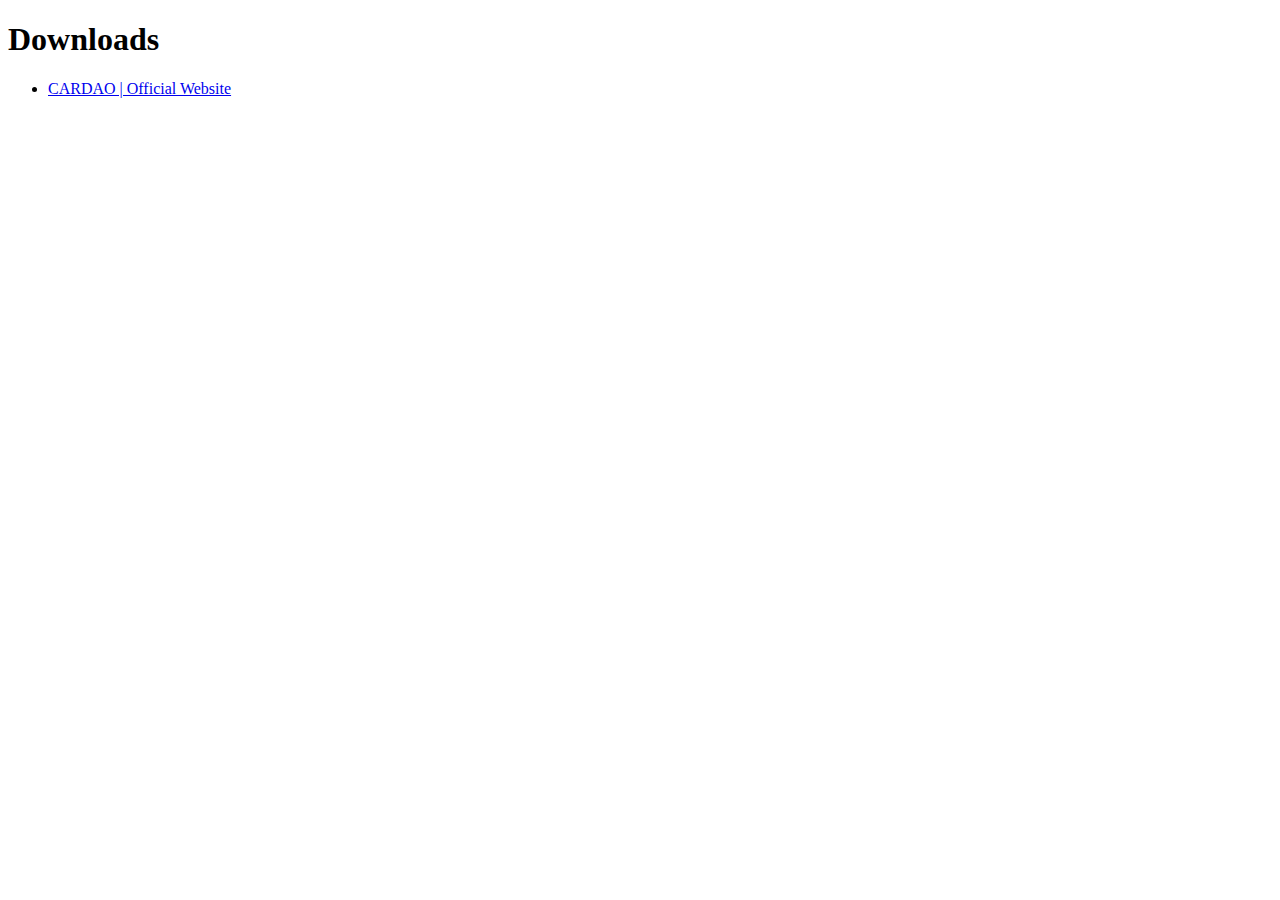
<file: _downloads.html>
<!DOCTYPE html>
<html>
	<head>
		<meta charset="UTF-8">
        <title> Downloads </title>
    </head>
    <body>
        <h1> Downloads </h1>
        <ul>
            <li><a id="URL" href="index.html"> CARDAO | Official Website </a></li>
        </ul>
    </body>
</html>
</file>
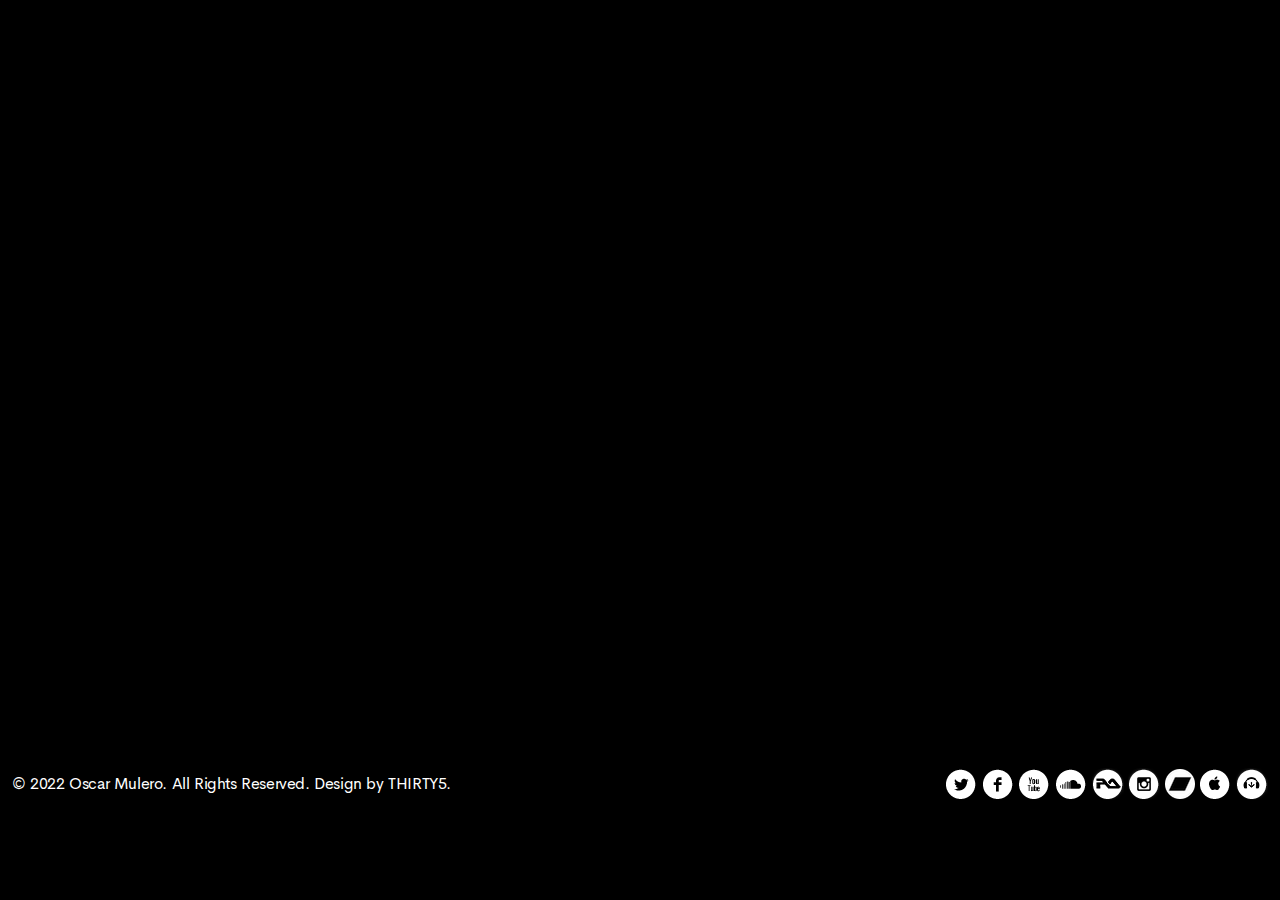
<file: contacts.html>
<!DOCTYPE html>
<html class="no-js ptf-is--home-dark ptf-is--header-style-5 ptf-is--footer-style-5 ptf-is--custom-cursor ptf-is--footer-fixed" lang="en">

<head>
	<meta charset="utf-8">
	 <title>Cardao | Official Website | Music</title>
    <meta name="description" content="Enjoy the official website of the portuguese DJ & Producer Cardao, proudly designed by BADNAPPA DESIGNS." />
     <meta name="keywords" content="cardao, oscar, mulero, spain, dj, producer, progressive, house, techno, deejay, pole group, residency, BADNAPPA" />
    <meta name="author" content="BADNAPPA Designs" />
	<meta http-equiv="X-UA-Compatible" content="IE=edge">
	<meta name="viewport" content="width=device-width, initial-scale=1, maximum-scale=1">
	<!--Favicon-->

<link rel="apple-touch-icon" sizes="180x180" href="apple-touch-icon.png">
<link rel="icon" type="image/png" sizes="32x32" href="favicon-32x32.png">
<link rel="icon" type="image/png" sizes="16x16" href="favicon-16x16.png">
<link rel="mask-icon" href="safari-pinned-tab.svg" color="#5bbad5">
<meta name="msapplication-TileColor" content="#da532c">
<meta name="theme-color" content="#ffffff">
	<!--Framework-->
	<link rel="stylesheet" href="assets/css/framework/bootstrap-reboot.min.css">
	<link rel="stylesheet" href="assets/css/framework/bootstrap-grid.min.css">
	<link rel="stylesheet" href="assets/css/framework/bootstrap-utilities.min.css">
	<!--Plugins-->
	<link rel="stylesheet" href="assets/css/ptf-plugins.min.css">
	<!--Fonts-->
	<link rel="stylesheet" href="https://fonts.googleapis.com/css2?family=Amiri&amp;display=swap">
	<link rel="stylesheet" href="assets/fonts/CerebriSans/style.css">
	<!--Icons-->
	<link rel="stylesheet" href="assets/fonts/LineIcons-PRO/WebFonts/Pro-Light/font-css/LinIconsPro-Light.css">
	<link rel="stylesheet" href="assets/fonts/LineIcons-PRO/WebFonts/Pro-Regular/font-css/LineIcons.css">
	<link rel="stylesheet" href="assets/fonts/Socicons/socicon.css">
	<!--Style-->
<link rel="stylesheet" href="assets/css/ptf-main.css">
	<!--Custom-->
	<link rel="stylesheet" href="assets/css/custom.css">
</head>

<body>
	<!--Site Wrapper-->
	<div class="ptf-site-wrapper animsition">
		<!--Site Wrapper Inner-->
		<div class="ptf-site-wrapper__inner">
			<!--Header-->
			<header class="ptf-header ptf-header--style-5 ptf-header--opaque">
				<div class="ptf-navbar ptf-navbar--main ptf-navbar--sticky">
					<div class="container-xxl">
						<div class="ptf-navbar-inner">
							<!--Logo--><a class="ptf-navbar-logo" href="index.html"><img class="white" src="assets/img/root/logo.png" alt="Oscar Mulero" loading="lazy"></a>
							<!--Navigation-->
							<nav class="ptf-nav ptf-nav--default">
								<!--Menu-->
								<ul class="sf-menu">
									<li class="menu-item"><a href="index.html"><span>Home</span></a></li>
									<li class="menu-item"><a href="about.html"><span>About</span></a></li>
									<li class="menu-item"><a href="gigs.html"><span>Gigs</span></a></li>
									<li class="menu-item"><a href="music.html"><span>Music</span></a></li>
									<li class="menu-item"><a href="media.html"><span>Media</span></a></li>
									<li class="menu-item"><a href="contacts.html"><span>Contacts</span></a></li>
									
									
								</ul>
							</nav>
							<!--Buttons-->
							<!--Offcanvas Menu Toggle--><a class="ptf-offcanvas-menu-icon js-offcanvas-menu-toggle" href="#"><i class="lnir lnir-menu-alt-5"></i></a>
						</div>
					</div>
				</div>
			</header>
			<!--Site Overlay-->
			<div class="ptf-site-overlay"></div>
			<!--Offcanvas Menu-->
			<div class="ptf-offcanvas-menu">
				<div class="ptf-offcanvas-menu__header">
					<a class="ptf-offcanvas-menu-icon js-offcanvas-menu-toggle" href="#"><i class="lnir lnir-close"></i></a>
				</div>
				<div class="ptf-offcanvas-menu__navigation">
					<!--Navigation-->
					<nav class="ptf-nav ptf-nav--offcanvas">
						<!--Menu-->
						<ul class="sf-menu">
							
									<li class="menu-item"><a href="index.html"><span>Home</span></a></li>
									<li class="menu-item"><a href="about.html"><span>About</span></a></li>
									<li class="menu-item"><a href="gigs.html"><span>Gigs</span></a></li>
									<li class="menu-item"><a href="music.html"><span>Music</span></a></li>
									<li class="menu-item"><a href="media.html"><span>Media</span></a></li>
									<li class="menu-item"><a href="contacts.html"><span>Contacts</span></a></li>
						</ul>
					</nav>
				</div>
				<div class="ptf-offcanvas-menu__footer">
					<p class="ptf-offcanvas-menu__copyright">© 2023 <span>CARDAO</span>. All Rights Reserved. <br>Design by <span><a href="http://www.thirty5.group" target="_blank">THIRTY5</a></span>.</p>
				
				</div>
			</div>
			<!--Main-->
			<main class="ptf-main">
				<article class="ptf-page ptf-page--home-dark">
					<section>
						<div class="container-xxl">
							<div class="row align-items-center">
								<div class="col-xl-6" align="center">
									&nbsp;<br/><br/>
									<p class="fz-24" style="max-width: 37.5rem;">91 RECORDS</p><br/>
									<a href="https://91records.bandcamp.com" target="_blank"><img src="social/wu.jpg" class="img-responsive" alt="Oscar Mulero" width="120" height="120" loading="lazy"></a>
									<br/>&nbsp;</p>
								</div>
							
								
								</div>
							</div>
						</div>

						<div class="container-xxl">
							<div class="row align-items-center">
								<div class="col-xl-4" align="center">
									&nbsp;<br/><br/>
									&nbsp;<br/>
									&nbsp;<br/>
									<br/>&nbsp;</p>
								</div>
								<div class="col-xl-4" align="center">
									&nbsp;<br/><br/>
										<p class="fz-24" style="max-width: 37.5rem;">BOOKING</p><br/>
						
								
								</div>
								<div class="col-xl-4" align="center">
									&nbsp;<br/><br/>
										&nbsp;<br/>
										&nbsp;<br/>

										<br/>&nbsp;</p>
								
								</div>
							</div>
						</div>

					
								</div>
							</div>
						</div>
						
					</section>
					
					
				</article>
			</main>
		</div>
		<!--Footer-->
		<footer class="ptf-footer ptf-footer--style-5">
			<div class="container-xxl">
				
				<div class="ptf-footer__bottom">
					
					<div class="row align-items-center">
						<div class="col-6 col-md">
							&nbsp;<br/><br/>
							<p class="ptf-footer-copyright has-white-color">© 2022 Oscar Mulero. All Rights Reserved. Design by <a href="https://www.thirty5.group" target="_blank">THIRTY5</a>.</p>
						</div>
						<div class="col-6 col-md" align="right">
							&nbsp;<br/><br/>
							<div class="ptf-footer-socials has-white-color">
								  <a href="http://twitter.com/cardao" target="_blank" ><img src="social/twitter.png" alt=""></a>
                           <a href="https://www.facebook.com/CardaoOfficial" target="_blank" ><img src="social/facebook.png" alt=""></a>
                            <a href="https://www.youtube.com/@Cardaoofficial" target="_blank"><img src="social/youtube.png" alt=""></a>
                           <a href="https://soundcloud.com/cardao" target="_blank" ><img src="social/soundcloud.png" alt=""></a>
                            <a href="https://ra.co/dj/cardao" target="_blank" ><img src="social/ra.png" alt=""></a>
                            <a href="http://instagram.com/cardao.official" target="_blank" ><img src="social/instagram.png" alt=""></a>
                           <a href="https://91records.bandcamp.com/" target="_blank" ><img src="social/bandcamp.png" alt=""></a>
                            <a href="https://music.apple.com/pt/artist/cardao/632680147" target="_blank"><img src="social/itunes.png" alt=""></a>
                          <a href="https://www.beatport.com/artist/cardao/327910" target="_blank"><img src="social/beatport.png" alt=""></a>
							</div>
						</div>
					</div>
				</div>
			</div>
		</footer>
	</div>
	<!--Libs-->
	<script src="assets/scripts/ptf-plugins.min.js"></script>
	<script src="assets/scripts/ptf-helpers.js"></script>
	<script src="assets/scripts/ptf-controllers.min.js"></script>
</body>

</html>
</file>
<file: assets/fonts/CerebriSans/style.css>
@font-face {
 font-family: 'Cerebri Sans';
 font-weight: 300;
 font-style: normal;
 src: url('CerebriSans-Light.woff2') format('woff2');
}

@font-face {
 font-family: 'Cerebri Sans';
 font-weight: normal;
 font-style: normal;
 src: url('CerebriSans-Regular.woff2') format('woff2');
}

@font-face {
 font-family: 'Cerebri Sans';
 font-weight: 600;
 font-style: normal;
 src: url('CerebriSans-SemiBold.woff2') format('woff2');
}

@font-face {
 font-family: 'Cerebri Sans';
 font-weight: 700;
 font-style: normal;
 src: url('CerebriSans-Bold.woff2') format('woff2');
}

@font-face {
 font-family: 'Cerebri Sans';
 font-weight: 800;
 font-style: normal;
 src: url('CerebriSans-ExtraBold.woff2') format('woff2');
}
</file>
<file: assets/fonts/Socicons/socicon.css>
@font-face {
  font-family: 'Socicon';
  src:  url('Socicon%EF%B9%96484r1f.eot');
  src:  url('Socicon%EF%B9%96484r1f.eot#iefix') format('embedded-opentype'),
    url('Socicon%EF%B9%96484r1f.woff2') format('woff2'),
    url('Socicon%EF%B9%96484r1f.ttf') format('truetype'),
    url('Socicon%EF%B9%96484r1f.woff') format('woff'),
    url('Socicon%EF%B9%96484r1f.svg#Socicon') format('svg');
  font-weight: normal;
  font-style: normal;
}

[class^="socicon-"] {
  /* use !important to prevent issues with browser extensions that change fonts */
  font-family: 'Socicon' !important;
  display: inline-block;
  font-style: normal;
  font-variant: normal;
  text-rendering: auto;
  line-height: 1;

  /* Better Font Rendering =========== */
  -webkit-font-smoothing: antialiased;
  -moz-osx-font-smoothing: grayscale;
}

.socicon-fw {
	text-align: center;
	width: 1.25em;
}

.socicon-internet:before {
  content: "\e957";
}
.socicon-moddb:before {
  content: "\e94b";
}
.socicon-indiedb:before {
  content: "\e94c";
}
.socicon-traxsource:before {
  content: "\e94d";
}
.socicon-gamefor:before {
  content: "\e94e";
}
.socicon-pixiv:before {
  content: "\e94f";
}
.socicon-myanimelist:before {
  content: "\e950";
}
.socicon-blackberry:before {
  content: "\e951";
}
.socicon-wickr:before {
  content: "\e952";
}
.socicon-spip:before {
  content: "\e953";
}
.socicon-napster:before {
  content: "\e954";
}
.socicon-beatport:before {
  content: "\e955";
}
.socicon-hackerone:before {
  content: "\e956";
}
.socicon-hackernews:before {
  content: "\e946";
}
.socicon-smashwords:before {
  content: "\e947";
}
.socicon-kobo:before {
  content: "\e948";
}
.socicon-bookbub:before {
  content: "\e949";
}
.socicon-mailru:before {
  content: "\e94a";
}
.socicon-gitlab:before {
  content: "\e945";
}
.socicon-instructables:before {
  content: "\e944";
}
.socicon-portfolio:before {
  content: "\e943";
}
.socicon-codered:before {
  content: "\e940";
}
.socicon-origin:before {
  content: "\e941";
}
.socicon-nextdoor:before {
  content: "\e942";
}
.socicon-udemy:before {
  content: "\e93f";
}
.socicon-livemaster:before {
  content: "\e93e";
}
.socicon-crunchbase:before {
  content: "\e93b";
}
.socicon-homefy:before {
  content: "\e93c";
}
.socicon-calendly:before {
  content: "\e93d";
}
.socicon-realtor:before {
  content: "\e90f";
}
.socicon-tidal:before {
  content: "\e910";
}
.socicon-qobuz:before {
  content: "\e911";
}
.socicon-natgeo:before {
  content: "\e912";
}
.socicon-mastodon:before {
  content: "\e913";
}
.socicon-unsplash:before {
  content: "\e914";
}
.socicon-homeadvisor:before {
  content: "\e915";
}
.socicon-angieslist:before {
  content: "\e916";
}
.socicon-codepen:before {
  content: "\e917";
}
.socicon-slack:before {
  content: "\e918";
}
.socicon-openaigym:before {
  content: "\e919";
}
.socicon-logmein:before {
  content: "\e91a";
}
.socicon-fiverr:before {
  content: "\e91b";
}
.socicon-gotomeeting:before {
  content: "\e91c";
}
.socicon-aliexpress:before {
  content: "\e91d";
}
.socicon-guru:before {
  content: "\e91e";
}
.socicon-appstore:before {
  content: "\e91f";
}
.socicon-homes:before {
  content: "\e920";
}
.socicon-zoom:before {
  content: "\e921";
}
.socicon-alibaba:before {
  content: "\e922";
}
.socicon-craigslist:before {
  content: "\e923";
}
.socicon-wix:before {
  content: "\e924";
}
.socicon-redfin:before {
  content: "\e925";
}
.socicon-googlecalendar:before {
  content: "\e926";
}
.socicon-shopify:before {
  content: "\e927";
}
.socicon-freelancer:before {
  content: "\e928";
}
.socicon-seedrs:before {
  content: "\e929";
}
.socicon-bing:before {
  content: "\e92a";
}
.socicon-doodle:before {
  content: "\e92b";
}
.socicon-bonanza:before {
  content: "\e92c";
}
.socicon-squarespace:before {
  content: "\e92d";
}
.socicon-toptal:before {
  content: "\e92e";
}
.socicon-gust:before {
  content: "\e92f";
}
.socicon-ask:before {
  content: "\e930";
}
.socicon-trulia:before {
  content: "\e931";
}
.socicon-loomly:before {
  content: "\e932";
}
.socicon-ghost:before {
  content: "\e933";
}
.socicon-upwork:before {
  content: "\e934";
}
.socicon-fundable:before {
  content: "\e935";
}
.socicon-booking:before {
  content: "\e936";
}
.socicon-googlemaps:before {
  content: "\e937";
}
.socicon-zillow:before {
  content: "\e938";
}
.socicon-niconico:before {
  content: "\e939";
}
.socicon-toneden:before {
  content: "\e93a";
}
.socicon-augment:before {
  content: "\e908";
}
.socicon-bitbucket:before {
  content: "\e909";
}
.socicon-fyuse:before {
  content: "\e90a";
}
.socicon-yt-gaming:before {
  content: "\e90b";
}
.socicon-sketchfab:before {
  content: "\e90c";
}
.socicon-mobcrush:before {
  content: "\e90d";
}
.socicon-microsoft:before {
  content: "\e90e";
}
.socicon-pandora:before {
  content: "\e907";
}
.socicon-messenger:before {
  content: "\e906";
}
.socicon-gamewisp:before {
  content: "\e905";
}
.socicon-bloglovin:before {
  content: "\e904";
}
.socicon-tunein:before {
  content: "\e903";
}
.socicon-gamejolt:before {
  content: "\e901";
}
.socicon-trello:before {
  content: "\e902";
}
.socicon-spreadshirt:before {
  content: "\e900";
}
.socicon-500px:before {
  content: "\e000";
}
.socicon-8tracks:before {
  content: "\e001";
}
.socicon-airbnb:before {
  content: "\e002";
}
.socicon-alliance:before {
  content: "\e003";
}
.socicon-amazon:before {
  content: "\e004";
}
.socicon-amplement:before {
  content: "\e005";
}
.socicon-android:before {
  content: "\e006";
}
.socicon-angellist:before {
  content: "\e007";
}
.socicon-apple:before {
  content: "\e008";
}
.socicon-appnet:before {
  content: "\e009";
}
.socicon-baidu:before {
  content: "\e00a";
}
.socicon-bandcamp:before {
  content: "\e00b";
}
.socicon-battlenet:before {
  content: "\e00c";
}
.socicon-mixer:before {
  content: "\e00d";
}
.socicon-bebee:before {
  content: "\e00e";
}
.socicon-bebo:before {
  content: "\e00f";
}
.socicon-behance:before {
  content: "\e010";
}
.socicon-blizzard:before {
  content: "\e011";
}
.socicon-blogger:before {
  content: "\e012";
}
.socicon-buffer:before {
  content: "\e013";
}
.socicon-chrome:before {
  content: "\e014";
}
.socicon-coderwall:before {
  content: "\e015";
}
.socicon-curse:before {
  content: "\e016";
}
.socicon-dailymotion:before {
  content: "\e017";
}
.socicon-deezer:before {
  content: "\e018";
}
.socicon-delicious:before {
  content: "\e019";
}
.socicon-deviantart:before {
  content: "\e01a";
}
.socicon-diablo:before {
  content: "\e01b";
}
.socicon-digg:before {
  content: "\e01c";
}
.socicon-discord:before {
  content: "\e01d";
}
.socicon-disqus:before {
  content: "\e01e";
}
.socicon-douban:before {
  content: "\e01f";
}
.socicon-draugiem:before {
  content: "\e020";
}
.socicon-dribbble:before {
  content: "\e021";
}
.socicon-drupal:before {
  content: "\e022";
}
.socicon-ebay:before {
  content: "\e023";
}
.socicon-ello:before {
  content: "\e024";
}
.socicon-endomodo:before {
  content: "\e025";
}
.socicon-envato:before {
  content: "\e026";
}
.socicon-etsy:before {
  content: "\e027";
}
.socicon-facebook:before {
  content: "\e028";
}
.socicon-feedburner:before {
  content: "\e029";
}
.socicon-filmweb:before {
  content: "\e02a";
}
.socicon-firefox:before {
  content: "\e02b";
}
.socicon-flattr:before {
  content: "\e02c";
}
.socicon-flickr:before {
  content: "\e02d";
}
.socicon-formulr:before {
  content: "\e02e";
}
.socicon-forrst:before {
  content: "\e02f";
}
.socicon-foursquare:before {
  content: "\e030";
}
.socicon-friendfeed:before {
  content: "\e031";
}
.socicon-github:before {
  content: "\e032";
}
.socicon-goodreads:before {
  content: "\e033";
}
.socicon-google:before {
  content: "\e034";
}
.socicon-googlescholar:before {
  content: "\e035";
}
.socicon-googlegroups:before {
  content: "\e036";
}
.socicon-googlephotos:before {
  content: "\e037";
}
.socicon-googleplus:before {
  content: "\e038";
}
.socicon-grooveshark:before {
  content: "\e039";
}
.socicon-hackerrank:before {
  content: "\e03a";
}
.socicon-hearthstone:before {
  content: "\e03b";
}
.socicon-hellocoton:before {
  content: "\e03c";
}
.socicon-heroes:before {
  content: "\e03d";
}
.socicon-smashcast:before {
  content: "\e03e";
}
.socicon-horde:before {
  content: "\e03f";
}
.socicon-houzz:before {
  content: "\e040";
}
.socicon-icq:before {
  content: "\e041";
}
.socicon-identica:before {
  content: "\e042";
}
.socicon-imdb:before {
  content: "\e043";
}
.socicon-instagram:before {
  content: "\e044";
}
.socicon-issuu:before {
  content: "\e045";
}
.socicon-istock:before {
  content: "\e046";
}
.socicon-itunes:before {
  content: "\e047";
}
.socicon-keybase:before {
  content: "\e048";
}
.socicon-lanyrd:before {
  content: "\e049";
}
.socicon-lastfm:before {
  content: "\e04a";
}
.socicon-line:before {
  content: "\e04b";
}
.socicon-linkedin:before {
  content: "\e04c";
}
.socicon-livejournal:before {
  content: "\e04d";
}
.socicon-lyft:before {
  content: "\e04e";
}
.socicon-macos:before {
  content: "\e04f";
}
.socicon-mail:before {
  content: "\e050";
}
.socicon-medium:before {
  content: "\e051";
}
.socicon-meetup:before {
  content: "\e052";
}
.socicon-mixcloud:before {
  content: "\e053";
}
.socicon-modelmayhem:before {
  content: "\e054";
}
.socicon-mumble:before {
  content: "\e055";
}
.socicon-myspace:before {
  content: "\e056";
}
.socicon-newsvine:before {
  content: "\e057";
}
.socicon-nintendo:before {
  content: "\e058";
}
.socicon-npm:before {
  content: "\e059";
}
.socicon-odnoklassniki:before {
  content: "\e05a";
}
.socicon-openid:before {
  content: "\e05b";
}
.socicon-opera:before {
  content: "\e05c";
}
.socicon-outlook:before {
  content: "\e05d";
}
.socicon-overwatch:before {
  content: "\e05e";
}
.socicon-patreon:before {
  content: "\e05f";
}
.socicon-paypal:before {
  content: "\e060";
}
.socicon-periscope:before {
  content: "\e061";
}
.socicon-persona:before {
  content: "\e062";
}
.socicon-pinterest:before {
  content: "\e063";
}
.socicon-play:before {
  content: "\e064";
}
.socicon-player:before {
  content: "\e065";
}
.socicon-playstation:before {
  content: "\e066";
}
.socicon-pocket:before {
  content: "\e067";
}
.socicon-qq:before {
  content: "\e068";
}
.socicon-quora:before {
  content: "\e069";
}
.socicon-raidcall:before {
  content: "\e06a";
}
.socicon-ravelry:before {
  content: "\e06b";
}
.socicon-reddit:before {
  content: "\e06c";
}
.socicon-renren:before {
  content: "\e06d";
}
.socicon-researchgate:before {
  content: "\e06e";
}
.socicon-residentadvisor:before {
  content: "\e06f";
}
.socicon-reverbnation:before {
  content: "\e070";
}
.socicon-rss:before {
  content: "\e071";
}
.socicon-sharethis:before {
  content: "\e072";
}
.socicon-skype:before {
  content: "\e073";
}
.socicon-slideshare:before {
  content: "\e074";
}
.socicon-smugmug:before {
  content: "\e075";
}
.socicon-snapchat:before {
  content: "\e076";
}
.socicon-songkick:before {
  content: "\e077";
}
.socicon-soundcloud:before {
  content: "\e078";
}
.socicon-spotify:before {
  content: "\e079";
}
.socicon-stackexchange:before {
  content: "\e07a";
}
.socicon-stackoverflow:before {
  content: "\e07b";
}
.socicon-starcraft:before {
  content: "\e07c";
}
.socicon-stayfriends:before {
  content: "\e07d";
}
.socicon-steam:before {
  content: "\e07e";
}
.socicon-storehouse:before {
  content: "\e07f";
}
.socicon-strava:before {
  content: "\e080";
}
.socicon-streamjar:before {
  content: "\e081";
}
.socicon-stumbleupon:before {
  content: "\e082";
}
.socicon-swarm:before {
  content: "\e083";
}
.socicon-teamspeak:before {
  content: "\e084";
}
.socicon-teamviewer:before {
  content: "\e085";
}
.socicon-technorati:before {
  content: "\e086";
}
.socicon-telegram:before {
  content: "\e087";
}
.socicon-tripadvisor:before {
  content: "\e088";
}
.socicon-tripit:before {
  content: "\e089";
}
.socicon-triplej:before {
  content: "\e08a";
}
.socicon-tumblr:before {
  content: "\e08b";
}
.socicon-twitch:before {
  content: "\e08c";
}
.socicon-twitter:before {
  content: "\e08d";
}
.socicon-uber:before {
  content: "\e08e";
}
.socicon-ventrilo:before {
  content: "\e08f";
}
.socicon-viadeo:before {
  content: "\e090";
}
.socicon-viber:before {
  content: "\e091";
}
.socicon-viewbug:before {
  content: "\e092";
}
.socicon-vimeo:before {
  content: "\e093";
}
.socicon-vine:before {
  content: "\e094";
}
.socicon-vkontakte:before {
  content: "\e095";
}
.socicon-warcraft:before {
  content: "\e096";
}
.socicon-wechat:before {
  content: "\e097";
}
.socicon-weibo:before {
  content: "\e098";
}
.socicon-whatsapp:before {
  content: "\e099";
}
.socicon-wikipedia:before {
  content: "\e09a";
}
.socicon-windows:before {
  content: "\e09b";
}
.socicon-wordpress:before {
  content: "\e09c";
}
.socicon-wykop:before {
  content: "\e09d";
}
.socicon-xbox:before {
  content: "\e09e";
}
.socicon-xing:before {
  content: "\e09f";
}
.socicon-yahoo:before {
  content: "\e0a0";
}
.socicon-yammer:before {
  content: "\e0a1";
}
.socicon-yandex:before {
  content: "\e0a2";
}
.socicon-yelp:before {
  content: "\e0a3";
}
.socicon-younow:before {
  content: "\e0a4";
}
.socicon-youtube:before {
  content: "\e0a5";
}
.socicon-zapier:before {
  content: "\e0a6";
}
.socicon-zerply:before {
  content: "\e0a7";
}
.socicon-zomato:before {
  content: "\e0a8";
}
.socicon-zynga:before {
  content: "\e0a9";
}
</file>
<file: assets/css/ptf-main.css>
/* Master Stylesheet
 * Version: @@version
 *
 * Coded by VLThemes
 *
 * 01. Helpers
 * 02. Base
 * 03. Layout
 * 04. Pages
 * 05. Partials
 * 06. Vendors
 * 07. Widgets
 */
/* 01. Helpers */
:root
{
    --ptf-accent-1: hsl(0, 0%, 57%);
    --ptf-accent-2: hsl(8, 75%, 51%);
    --ptf-accent-3: hsl(80, 100%, 30%);
    --ptf-accent-4: hsl(204, 100%, 50%);
    --ptf-color-white: hsl(0, 0%, 100%);
    --ptf-color-black: hsl(0, 0%, 0%);
    --ptf-color-1: hsl(0, 0%, 80%);
    --ptf-color-2: hsl(0, 0%, 40%);
    --ptf-color-3: hsl(0, 0%, 60%);
    --ptf-color-4: hsl(0, 0%, 97%);
    --ptf-color-5: hsl(213, 60%, 97%);
    --ptf-color-6: hsl(0, 0%, 85%);
    --ptf-color-7: hsl(0, 0%, 97%);
    --ptf-color-8: hsl(0, 0%, 95%);
    --ptf-color-9: hsl(0, 0%, 96%);
    --ptf-color-10: hsl(0, 0%, 87%);
    --ptf-color-11: hsl(38, 22%, 93%);
    --ptf-color-12: hsl(0, 0%, 0%);
    --ptf-color-13: hsl(0, 0%, 50%);
    --ptf-color-14: hsla(0, 0%, 0%, 15%);
    --ptf-color-15: hsl(12, 29%, 97%);
    --ptf-color-16: hsl(0, 0%, 11%);
    --ptf-color-17: hsl(0, 0%, 92%);
    --ptf-color-18: hsla(0, 0%, 0%, 80%);
    --ptf-color-19: hsl(45, 17%, 95%);
    --ptf-primary-font: 'Cerebri Sans';
    --ptf-secondary-font: 'Amiri';
    --ptf-socicon: 'Socicon';
    --ptf-linear-icons-light: LineIconsPro Light;
    --ptf-linear-icons-regular: LineIconsPro Regular;
    --ptf-transition-duration: 300ms;
    --ptf-transition-easing: ease-in-out;
    --ptf-navbar-height: 132px;
}

@-webkit-keyframes ptf_animate_icon_right
{
    49%
    {
        -webkit-transform: translateX(100%);
                transform: translateX(100%);
    }
    50%
    {
        -webkit-transform: translateX(-100%);
                transform: translateX(-100%); 

        opacity: 0;
    }
    51%
    {
        opacity: 1;
    }
}

@keyframes ptf_animate_icon_right
{
    49%
    {
        -webkit-transform: translateX(100%);
                transform: translateX(100%);
    }
    50%
    {
        -webkit-transform: translateX(-100%);
                transform: translateX(-100%); 

        opacity: 0;
    }
    51%
    {
        opacity: 1;
    }
}

@-webkit-keyframes ptf_animate_icon_left
{
    49%
    {
        -webkit-transform: translateX(-50%);
                transform: translateX(-50%); 

        opacity: 0;
    }
    50%
    {
        -webkit-transform: translateX(50%);
                transform: translateX(50%); 

        opacity: 0;
    }
    51%
    {
        opacity: 1;
    }
}

@keyframes ptf_animate_icon_left
{
    49%
    {
        -webkit-transform: translateX(-50%);
                transform: translateX(-50%); 

        opacity: 0;
    }
    50%
    {
        -webkit-transform: translateX(50%);
                transform: translateX(50%); 

        opacity: 0;
    }
    51%
    {
        opacity: 1;
    }
}

@-webkit-keyframes ptf_fade_in_down
{
    0%
    {
        -webkit-transform: translate3d(0, -100%, 0);
                transform: translate3d(0, -100%, 0);
    }
    100%
    {
        -webkit-transform: translate3d(0, 0, 0);
                transform: translate3d(0, 0, 0);
    }
}

@keyframes ptf_fade_in_down
{
    0%
    {
        -webkit-transform: translate3d(0, -100%, 0);
                transform: translate3d(0, -100%, 0);
    }
    100%
    {
        -webkit-transform: translate3d(0, 0, 0);
                transform: translate3d(0, 0, 0);
    }
}

@-webkit-keyframes ptf_fade_out_up
{
    0%
    {
        -webkit-transform: translate3d(0, 0, 0);
                transform: translate3d(0, 0, 0);
    }
    100%
    {
        -webkit-transform: translate3d(0, -100%, 0);
                transform: translate3d(0, -100%, 0);
    }
}

@keyframes ptf_fade_out_up
{
    0%
    {
        -webkit-transform: translate3d(0, 0, 0);
                transform: translate3d(0, 0, 0);
    }
    100%
    {
        -webkit-transform: translate3d(0, -100%, 0);
                transform: translate3d(0, -100%, 0);
    }
}

@-webkit-keyframes ptf_blink_in
{
    0%
    {
        opacity: 0;
    }
    100%
    {
        opacity: 1;
    }
}

@keyframes ptf_blink_in
{
    0%
    {
        opacity: 0;
    }
    100%
    {
        opacity: 1;
    }
}

@-webkit-keyframes ptf_bounce_preloader
{
    0%,
    100%
    {
        -webkit-transform: scale(0);
                transform: scale(0);
    }
    50%
    {
        -webkit-transform: scale(1);
                transform: scale(1);
    }
}

@keyframes ptf_bounce_preloader
{
    0%,
    100%
    {
        -webkit-transform: scale(0);
                transform: scale(0);
    }
    50%
    {
        -webkit-transform: scale(1);
                transform: scale(1);
    }
}

@-webkit-keyframes ptf_spin
{
    100%
    {
        -webkit-transform: rotate(360deg);
                transform: rotate(360deg);
    }
}

@keyframes ptf_spin
{
    100%
    {
        -webkit-transform: rotate(360deg);
                transform: rotate(360deg);
    }
}

@-webkit-keyframes ptf_bounce
{
    0%,
    20%,
    50%,
    80%,
    100%
    {
        -webkit-transform: translateY(0);
                transform: translateY(0);
    }
    40%
    {
        -webkit-transform: translateY(-20px);
                transform: translateY(-20px);
    }
    60%
    {
        -webkit-transform: translateY(-10px);
                transform: translateY(-10px);
    }
}

@keyframes ptf_bounce
{
    0%,
    20%,
    50%,
    80%,
    100%
    {
        -webkit-transform: translateY(0);
                transform: translateY(0);
    }
    40%
    {
        -webkit-transform: translateY(-20px);
                transform: translateY(-20px);
    }
    60%
    {
        -webkit-transform: translateY(-10px);
                transform: translateY(-10px);
    }
}

.ptf-navbar-logo
{
    line-height: 1;
}
.ptf-navbar-logo:hover
{
    color: currentColor;
}
.ptf-navbar-logo img
{
    display: block;

    max-width: none;
}
.ptf-header--style-5 .ptf-navbar-logo img
{
    display: none;
}
.ptf-navbar-logo img.white
{
    display: none;
}
.ptf-header--style-5 .ptf-navbar-logo img.white
{
    display: block;
}

.ptf-nav--offcanvas .sf-menu,
.ptf-nav--slide .sf-menu
{
    overflow: hidden;
}
.ptf-nav--offcanvas .sf-menu li,
.ptf-nav--slide .sf-menu li
{
    display: block;
    float: none;
}
.ptf-nav--offcanvas .sf-menu a,
.ptf-nav--slide .sf-menu a
{
    display: inline-block;
}
.ptf-nav--offcanvas .sf-menu > li,
.ptf-nav--slide .sf-menu > li
{
    padding: .625rem 0;
}
.ptf-nav--offcanvas .sf-menu > li > a,
.ptf-nav--slide .sf-menu > li > a
{
    font-size: 1.875rem;
    font-weight: 700; 
    line-height: 1.1;

    padding: .5rem 0;

    color: var(--ptf-color-black);
}
.ptf-nav--offcanvas .sf-menu > li:last-child,
.ptf-nav--slide .sf-menu > li:last-child
{
    padding-bottom: 0;
}
.ptf-nav--offcanvas .sf-menu > li:first-child,
.ptf-nav--slide .sf-menu > li:first-child
{
    padding-top: 0;
}
.ptf-nav--offcanvas .sf-menu > li.current-menu-item > a,
.ptf-nav--slide .sf-menu > li.current-menu-item > a,
.ptf-nav--offcanvas .sf-menu > li.active > a,
.ptf-nav--slide .sf-menu > li.active > a,
.ptf-nav--offcanvas .sf-menu > li:hover > a,
.ptf-nav--slide .sf-menu > li:hover > a,
.ptf-nav--offcanvas .sf-menu > li.sfHover > a,
.ptf-nav--slide .sf-menu > li.sfHover > a
{
    color: var(--ptf-accent-1);
}
.ptf-nav--offcanvas .sf-menu ul.sub-menu,
.ptf-nav--slide .sf-menu ul.sub-menu
{
    position: static;

    margin-top: .625rem;
    padding-left: .625rem;
}
.ptf-nav--offcanvas .sf-menu ul.sub-menu ul.sub-menu,
.ptf-nav--slide .sf-menu ul.sub-menu ul.sub-menu
{
    margin-top: 0;
}
.ptf-nav--offcanvas .sf-menu ul.sub-menu a,
.ptf-nav--slide .sf-menu ul.sub-menu a
{
    font-size: .9375rem;
    font-weight: normal; 
    line-height: 1.8;

    padding: 2px 0;

    color: var(--ptf-color-3);
}
.ptf-nav--offcanvas .sf-menu ul.sub-menu li.current-menu-item > a,
.ptf-nav--slide .sf-menu ul.sub-menu li.current-menu-item > a,
.ptf-nav--offcanvas .sf-menu ul.sub-menu li:hover > a,
.ptf-nav--slide .sf-menu ul.sub-menu li:hover > a,
.ptf-nav--offcanvas .sf-menu ul.sub-menu li.active > a,
.ptf-nav--slide .sf-menu ul.sub-menu li.active > a,
.ptf-nav--offcanvas .sf-menu ul.sub-menu li.sfHover > a,
.ptf-nav--slide .sf-menu ul.sub-menu li.sfHover > a
{
    color: var(--ptf-color-black);
}

.ptf-single-post__footer .ptf-post-tags a
{
    font-size: .875rem;

    margin-bottom: .3125rem;
    padding: .25rem .5625rem;

    text-transform: lowercase;

    color: var(--ptf-color-3);
    background-color: transparent;
    -webkit-box-shadow: inset 0 0 0 1px var(--ptf-color-6);
            box-shadow: inset 0 0 0 1px var(--ptf-color-6);
}
.ptf-single-post__footer .ptf-post-tags a:not(:last-child)
{
    margin-right: .3125rem;
}
.ptf-single-post__footer .ptf-post-tags a:hover
{
    color: var(--ptf-color-white);
    background-color: var(--ptf-accent-1);
    -webkit-box-shadow: inset 0 0 0 1px var(--ptf-accent-1);
            box-shadow: inset 0 0 0 1px var(--ptf-accent-1);
}

/* 02. Base */
/* COLORS
-------------------------------------------- */
.has-white-color
{
    color: var(--ptf-color-white) !important;
}

.has-black-color
{
    color: var(--ptf-color-black);
}

.has-accent-1
{
    color: var(--ptf-accent-1) !important;
}

.has-accent-1-background
{
    background-color: var(--ptf-accent-1);
}

.has-accent-2
{
    color: var(--ptf-accent-2);
}

.has-accent-3
{
    color: var(--ptf-accent-3);
}

.has-accent-4
{
    color: var(--ptf-accent-4);
}

.has-1-color
{
    color: var(--ptf-color-1);
}

.has-1-background-color
{
    background-color: var(--ptf-color-1);
}

.has-2-color
{
    color: var(--ptf-color-2);
}

.has-2-background-color
{
    background-color: var(--ptf-color-2);
}

.has-3-color
{
    color: var(--ptf-color-3);
}

.has-3-background-color
{
    background-color: var(--ptf-color-3);
}

.has-4-color
{
    color: var(--ptf-color-4);
}

.has-4-background-color
{
    background-color: var(--ptf-color-4);
}

.has-5-color
{
    color: var(--ptf-color-5);
}

.has-5-background-color
{
    background-color: var(--ptf-color-5);
}

.has-6-color
{
    color: var(--ptf-color-6);
}

.has-6-background-color
{
    background-color: var(--ptf-color-6);
}

.has-7-color
{
    color: var(--ptf-color-7);
}

.has-7-background-color
{
    background-color: var(--ptf-color-7);
}

.has-8-color
{
    color: var(--ptf-color-8);
}

.has-8-background-color
{
    background-color: var(--ptf-color-8);
}

.has-9-color
{
    color: var(--ptf-color-9);
}

.has-9-background-color
{
    background-color: var(--ptf-color-9);
}

.has-10-color
{
    color: var(--ptf-color-10);
}

.has-10-background-color
{
    background-color: var(--ptf-color-10);
}

.has-11-color
{
    color: var(--ptf-color-11);
}

.has-11-background-color
{
    background-color: var(--ptf-color-11);
}

.has-12-color
{
    color: var(--ptf-color-12);
}

.has-12-background-color
{
    background-color: var(--ptf-color-12);
}

.has-13-color
{
    color: var(--ptf-color-13);
}

.has-13-background-color
{
    background-color: var(--ptf-color-13);
}

.has-14-color
{
    color: var(--ptf-color-14);
}

.has-14-background-color
{
    background-color: var(--ptf-color-14);
}

/* FONT FAMILY
-------------------------------------------- */
.has-primary-font
{
    font-family: var(--ptf-primary-font) !important;
}

.has-secondary-font
{
    font-family: var(--ptf-secondary-font) !important;
}

/* FONT WEIGTH
-------------------------------------------- */
.fw-semibold
{
    font-weight: 600;
}

.fw-extrabold
{
    font-weight: 800;
}

/* FONT SIZE
-------------------------------------------- */
.fz-230
{
    font-size: 14.375rem;

    letter-spacing: -.05em;
}

.fz-130
{
    font-size: 8.125rem;

    letter-spacing: -.035em;
}
@media only screen and (max-width: 991px)
{
    .fz-130--lg
    {
        font-size: 8.125rem;

        letter-spacing: -.035em;
    }
}

.fz-120
{
    font-size: 7.5rem;

    letter-spacing: -.05em;
}

.fz-100
{
    font-size: 6.25rem;
}

.fz-90
{
    font-size: 5.625rem;
}
@media only screen and (max-width: 991px)
{
    .fz-90--lg
    {
        font-size: 5.625rem;
    }
}
@media only screen and (max-width: 767px)
{
    .fz-90--md
    {
        font-size: 5.625rem;
    }
}

.fz-80
{
    font-size: 5rem;
}

.fz-75
{
    font-size: 4.6875rem;
}

.fz-70
{
    font-size: 4.375rem;
}

.fz-60
{
    font-size: 3.75rem;
}
@media only screen and (max-width: 767px)
{
    .fz-60--md
    {
        font-size: 3.75rem;
    }
}

.fz-48
{
    font-size: 3rem;
}

.fz-40
{
    font-size: 2.5rem;
}
@media only screen and (max-width: 767px)
{
    .fz-40--md
    {
        font-size: 2.5rem;
    }
}
@media only screen and (max-width: 575px)
{
    .fz-40--sm
    {
        font-size: 2.5rem;
    }
}

.fz-36
{
    font-size: 2.25rem;
}
@media only screen and (max-width: 575px)
{
    .fz-36--sm
    {
        font-size: 2.25rem;
    }
}

.fz-30
{
    font-size: 1.875rem;
}

.fz-24
{
    font-size: 1.5rem;
}

.fz-20
{
    font-size: 1.25rem;
}

.fz-18
{
    font-size: 1.125rem;
}

.fz-16
{
    font-size: 1rem;
}

.fz-14
{
    font-size: .875rem;
}

.fz-12
{
    font-size: .75rem;
}

/* LINE HEIGHT
-------------------------------------------- */
.lh-1p75
{
    line-height: 1.75;
}

.lh-1p625
{
    line-height: 1.625;
}

.lh-1p66
{
    line-height: 1.66;
}

.lh-1p6
{
    line-height: 1.6;
}

.lh-1p5
{
    line-height: 1.5;
}

.lh-1p3
{
    line-height: 1.3;
}

.lh-1p1
{
    line-height: 1.1;
}

.lh-1
{
    line-height: 1;
}

.lh-0p8
{
    line-height: .8;
}

.lh-0p9
{
    line-height: .9;
}

/* OTHERS
-------------------------------------------- */
.spin
{
    -webkit-animation: ptf_spin 10s linear infinite;
            animation: ptf_spin 10s linear infinite;
}

/* SECTION: PAGE CONTACT
-------------------------------------------- */
.ptf-page--contact
{
    background-image: url(https://www.oscarmulero.com/assets/img/root/contact-bubble.png);
    background-repeat: no-repeat;
    background-position: 100% 130px;
}

/* SECTION: PAGE SERVICE DETAIL
-------------------------------------------- */
.ptf-page--service-detail .ptf-skill-box-grid
{
    display: grid;

    grid-template-columns: repeat(5, 1fr);
    grid-gap: 1.25rem;
}
@media only screen and (max-width: 991px)
{
    .ptf-page--service-detail .ptf-skill-box-grid
    {
        grid-template-columns: repeat(4, 1fr);
    }
}
@media only screen and (max-width: 767px)
{
    .ptf-page--service-detail .ptf-skill-box-grid
    {
        grid-template-columns: repeat(3, 1fr);
    }
}
@media only screen and (max-width: 575px)
{
    .ptf-page--service-detail .ptf-skill-box-grid
    {
        grid-template-columns: repeat(2, 1fr);
    }
}

/* SECTION: PAGE BLOG MASONRY
-------------------------------------------- */
@media (min-width: 1580px)
{
    .ptf-page--blog-masonry .container-xxl--custom
    {
        max-width: 100% !important;
        padding: 0 3.75rem;
    }
}

/* SECTION: PAGE ABOUT US
-------------------------------------------- */
.ptf-page--about-us section:first-of-type
{
    background-image: url(https://www.oscarmulero.com/assets/img/root/about-us-bubble.png);
    background-repeat: no-repeat;
    background-position: calc(50% + 200px) calc(100% + 50px);
}

/* SECTION: PAGE ABOUT ME
-------------------------------------------- */
.ptf-page--about-me .ptf-custom--5512,
.ptf-page--home-freelancer .ptf-custom--5512
{
    position: relative;

    display: inline-block;

    padding-right: 1.875rem;
}
.ptf-page--about-me .ptf-custom--5512::after,
.ptf-page--home-freelancer .ptf-custom--5512::after
{
    position: absolute;
    z-index: -1; 
    right: -7.5rem;
    bottom: 0;

    width: 24.1875rem;
    height: 28.75rem;

    content: '';

    background-image: url(https://www.oscarmulero.com/assets/img/root/about-me-bubble.png);
    background-repeat: no-repeat;
    background-size: cover;
}

.ptf-page--home-freelancer .ptf-custom--5512
{
    padding-right: 0;
}

.ptf-page--about-me .ptf-custom--1568
{
    background-image: url(https://www.oscarmulero.com/assets/img/root/about-me-bubble-2.png), url(https://www.oscarmulero.com/assets/img/root/about-me-bubble-3.png);
    background-repeat: no-repeat, no-repeat;
    background-position: 0 calc(50% - 50px), 100% calc(50% + 250px);
}

/* SECTION: HOME VERTICAL
-------------------------------------------- */
.ptf-is--home-vertical body,
.ptf-is--home-vertical .ptf-site-wrapper__inner
{
    background-color: var(--ptf-color-19);
}

/* SECTION: HOME MODERN / MINIMAL
-------------------------------------------- */
.ptf-is--home-modern body,
.ptf-is--home-modern .ptf-site-wrapper__inner,
.ptf-is--home-minimal body,
.ptf-is--home-minimal .ptf-site-wrapper__inner
{
    background-color: var(--ptf-color-11);
}

.ptf-is--home-modern .ptf-navbar,
.ptf-is--home-modern .ptf-navbar.ptf-navbar--solid
{
    background-color: var(--ptf-color-11);
}

.ptf-is--home-modern section:first-of-type
{
    background-image: url(https://www.oscarmulero.com/assets/img/root/home-modern-bubble.png);
    background-repeat: no-repeat;
    background-position: calc(50% + 100px) calc(100% + 50px);
}

.ptf-page--home-modern .ptf-work__title
{
    font-weight: normal;
}

.ptf-page--home-modern .ptf-post--style-1 .ptf-post__meta
{
    text-transform: none;
}
.ptf-page--home-modern .ptf-post--style-1 .ptf-post__meta span.cat
{
    font-weight: 600;
}

.ptf-page--home-modern .ptf-post--style-1 .ptf-post__title
{
    font-size: 1.875rem;
    font-weight: normal;
}

/* SECTION: HOME TRENDING
-------------------------------------------- */
.ptf-page--home-trending
{
    background-image: url(https://www.oscarmulero.com/assets/img/root/home-trending-bubbles.png);
    background-repeat: no-repeat;
    background-position: 50% 250px;
    background-size: contain;
}

/* SECTION: HOME DEFAULT
-------------------------------------------- */
.ptf-is--home-default .ptf-navbar,
.ptf-is--home-default .ptf-navbar.ptf-navbar--solid
{
    background-color: var(--ptf-accent-2);
}

.ptf-is--home-default .ptf-nav--default .sf-menu > li.current-menu-ancestor > a,
.ptf-is--home-default .ptf-nav--default .sf-menu > li.current-menu-item > a,
.ptf-is--home-default .ptf-nav--default .sf-menu > li.sfHover > a,
.ptf-is--home-default .ptf-nav--default .sf-menu > li:hover > a
{
    color: var(--ptf-color-white);
}

.ptf-is--home-default section:first-of-type
{
    background-image: url(https://www.oscarmulero.com/assets/img/home/default/main-image.png);
    background-repeat: no-repeat;
    background-position: calc(50vw - 100px) calc(50% + 150px);
}

/* SECTION: HOME STUDIO
-------------------------------------------- */
.ptf-is--home-studio section:first-of-type
{
    background-image: url(https://www.oscarmulero.com/assets/img/root/home-studio-bubble-1.png);
    background-repeat: no-repeat;
    background-position: 100% 200px;
}

.ptf-is--home-studio section.ptf-custom--1562
{
    background-image: url(https://www.oscarmulero.com/assets/img/root/home-studio-bubble-2.png);
    background-repeat: no-repeat;
    background-position: 0 100%;
}

/* SECTION: HOME FREELANCER
-------------------------------------------- */
.ptf-is--home-freelancer .ptf-custom--1528
{
    background-image: url(https://www.oscarmulero.com/assets/img/root/home-freelancer-bubble-1.png), url(https://www.oscarmulero.com/assets/img/root/home-freelancer-bubble-2.png);
    background-repeat: no-repeat, no-repeat;
    background-position: 0 650px, 100% 65%;
}

.ptf-is--home-freelancer .ptf-counter-up--style-2 .ptf-counter-up__value
{
    font-size: 4.5rem;
}

.ptf-is--home-freelancer .ptf-work--style-3 .ptf-work__category
{
    text-transform: none;
}

.ptf-is--home-freelancer .ptf-work--style-3 .ptf-work__title
{
    font-weight: normal;
}

.ptf-is--home-freelancer section:last-of-type
{
    background-image: url(https://www.oscarmulero.com/assets/img/root/call-to-action.png);
    background-repeat: no-repeat;
    background-position: calc(50% + 30px) calc(50% + 30px);
}

/* SECTION: HOME DARK
-------------------------------------------- */
.ptf-is--home-dark body,
.ptf-is--home-dark .ptf-site-wrapper__inner
{
    background-color: var(--ptf-color-12);
}

.ptf-is--about-dark body,
.ptf-is--about-dark .ptf-site-wrapper__inner
{
    background-color: var(--ptf-color-12);
}

.ptf-is--home-dark .ptf-work--style-3 .ptf-work__category
{
    text-transform: none; 

    color: var(--ptf-color-white);
}

.ptf-is--home-dark .ptf-work--style-3 .ptf-work__title
{
    font-weight: normal;

    color: var(--ptf-color-white);
}

.ptf-is--home-dark .ptf-custom--1734
{
    position: absolute;
    z-index: 3; 
    top: calc(50% - 190px);
    left: -146px;
}

.ptf-is--home-dark .ptf-custom--1772
{
    background-image: url(https://www.oscarmulero.com/assets/img/root/home-dark-bubble-2.png);
    background-repeat: no-repeat;
    background-position: 100% 150px;
}

.ptf-is--home-dark .ptf-custom--1674
{
    background-image: url(https://www.oscarmulero.com/assets/img/root/home-dark-bubble-1.png);
    background-repeat: no-repeat;
    background-position: 0 250px;
}

.ptf-is--home-dark .ptf-custom--1560
{
    position: relative;

    display: inline-block;
}
.ptf-is--home-dark .ptf-custom--1560::after
{
    position: absolute;
    z-index: -1; 
    right: -7.5rem;
    bottom: 12.5rem;

    width: 15.875rem;
    height: 12rem;

    content: '';

    background-image: url(https://www.oscarmulero.com/assets/img/root/home-dark-waves.png);
    background-repeat: no-repeat;
    background-size: cover;
}

/* SECTION: HOME AGENCY
-------------------------------------------- */
.ptf-is--home-agency .ptf-custom--3993
{
    position: relative;

    background-image: url(https://www.oscarmulero.com/assets/img/home/agency/about-image.png);
    background-repeat: no-repeat;
    background-size: cover;
}
.ptf-is--home-agency .ptf-custom--3993::after
{
    position: absolute;
    z-index: -1; 
    top: 0;
    right: 0;
    bottom: 0;

    width: calc(50% - 15.625rem);

    content: '';

    background-color: var(--ptf-color-white);
}
@media only screen and (max-width: 991px)
{
    .ptf-is--home-agency .ptf-custom--3993::after
    {
        width: 100%;
    }
}

.ptf-is--home-agency .ptf-custom--1569
{
    background-color: var(--ptf-color-8);
    background-image: url(https://www.oscarmulero.com/assets/img/root/home-agency-symbol.png);
    background-repeat: no-repeat;
    background-position: calc(100% + 15px) calc(100% + 150px);
}

/* SECTION: PAGE INTRO
-------------------------------------------- */
.ptf-page--intro
{
    background-image: url(https://www.oscarmulero.com/assets/img/root/intro/bubble-1.png);
    background-repeat: no-repeat;
    background-position: 100% 344px;
}
.ptf-page--intro section#blog
{
    position: relative;

    margin-bottom: -70px;

    background-color: #edece6;
}
.ptf-page--intro section#elementor
{
    background-color: #282828;
}
.ptf-page--intro .ptf-custom--1631
{
    position: relative;
}
.ptf-page--intro .ptf-custom--1631::before
{
    position: absolute;
    z-index: -1; 
    top: 7rem;
    left: calc(100% - 70px);

    width: 12.1875rem;
    height: 24.1875rem;

    content: '';

    background-image: url(https://www.oscarmulero.com/assets/img/root/intro/bubble-2.png);
    background-repeat: no-repeat;
    background-size: cover;
}

/* HTML
-------------------------------------------- */
html
{
    font-size: 16px;
}
@media only screen and (max-width: 767px)
{
    html
    {
        font-size: 15px;
    }
}
@media only screen and (max-width: 575px)
{
    html
    {
        font-size: 14px;
    }
}
html ::-webkit-scrollbar
{
    width: 10px;
}
html ::-webkit-scrollbar-track
{
    background-color: var(--ptf-color-17);
}
html ::-webkit-scrollbar-thumb
{
    background-color: var(--ptf-accent-1);
}

/* SELECTION
-------------------------------------------- */
::-moz-selection
{
    color: var(--ptf-color-white);
    background-color: var(--ptf-accent-1);
}

::selection
{
    color: var(--ptf-color-white);
    background-color: var(--ptf-accent-1);
}

/* BODY
-------------------------------------------- */
body
{
    font-family: var(--ptf-primary-font);
    font-size: 1rem;
    line-height: 1.625;

    min-width: 20rem;
    margin: 0;
    padding: 0;

    letter-spacing: -.025em;

    color: var(--ptf-color-2);
    background-color: var(--ptf-color-12);

    -webkit-font-smoothing: antialiased;
    -moz-osx-font-smoothing: grayscale;
}

/* IMAGE
-------------------------------------------- */
img
{
    max-width: 100%;
    height: auto;
}

/* PARAGRAPH
-------------------------------------------- */
p
{
    margin: 0 0 1.875rem;
}
p:empty
{
    display: none;
}
p:last-of-type
{
    margin-bottom: 0;
}

/* STRONG
-------------------------------------------- */
strong
{
    font-weight: 700;
}

/* MARK
-------------------------------------------- */
mark
{
    color: var(--ptf-color-white);
    background-color: var(--ptf-accent-1);
}

/* LINK
-------------------------------------------- */
a
{
    -webkit-transition: all var(--ptf-transition-duration) var(--ptf-transition-easing);
            transition: all var(--ptf-transition-duration) var(--ptf-transition-easing); 
    text-decoration: none;

    color: inherit;
}
a:hover,
a:focus,
a:active
{
    text-decoration: none;

    outline: none;
}
a:hover
{
    color: var(--ptf-accent-1);
}
.ptf-is--home-dark a:hover
{
    color: var(--ptf-color-white);
}

/* HEADINGS
-------------------------------------------- */
h1,
.h1,
h2,
.h2,
h3,
.h3,
h4,
.h4,
h5,
.h5,
h6,
.h6
{
    font-family: var(--ptf-primary-font);
    font-weight: 700;
    line-height: 1.3;

    margin: 0;
    padding: 0;

    color: var(--ptf-color-black);
}

h1,
.h1
{
    font-size: 3.75rem;
    font-weight: 800;
    line-height: 1.2;
}
@media only screen and (min-width: 1200px)
{
    h1.large-heading,
    .h1.large-heading
    {
        font-size: 5rem;
        line-height: 1.1;
    }
}

h2,
.h2
{
    font-size: 3rem;
}

h3,
.h3
{
    font-size: 2.25rem;
    line-height: 1.2;
}

h4,
.h4
{
    font-size: 1.875rem;
}

h5,
.h5
{
    font-size: 1.5rem;
}

h6,
.h6
{
    font-size: 1.25rem;
}

/* LIST
-------------------------------------------- */
ul,
ol
{
    margin: 0;
    padding: 0;

    list-style-position: inside;
}
ul.styled-list,
ol.styled-list
{
    font-size: 1.125rem;

    list-style-type: none;
}
ul.styled-list li::before,
ol.styled-list li::before
{
    font-family: var(--ptf-linear-icons-light);
    font-size: 80%;

    display: -webkit-inline-box;
    display: -webkit-inline-flex;
    display: -ms-inline-flexbox;
    display:         inline-flex;

    width: 22px;
    height: 22px;
    margin-right: 1.25rem;

    content: '\eb9d';

    border-radius: 50%; 
    background-color: #549b00;

    -webkit-box-align: center;
    -webkit-align-items: center;
    -ms-flex-align: center;
            align-items: center;
    -webkit-box-pack: center;
    -webkit-justify-content: center;
    -ms-flex-pack: center;
            justify-content: center;
}
ul.styled-list li + li,
ol.styled-list li + li
{
    margin-top: 1.125rem;
}

/* DIVIDER
-------------------------------------------- */
hr
{
    margin: 1.875rem 0;

    border: none;
    border-bottom: 2px solid var(--ptf-color-black);
}

/* ADDRESS
-------------------------------------------- */
address
{
    font-size: 1.75rem;
    font-weight: 700;
    font-style: normal;

    margin: 0 0 1.5625rem;

    color: var(--ptf-accent-1);
}

/* BLOCKQUOTE
-------------------------------------------- */
blockquote
{
    font-size: 1.875rem;
    font-weight: 700;
    line-height: 1.6;

    position: relative;

    margin: 0 0 1.875rem;
    padding: 0;

    color: var(--ptf-color-black);
}
blockquote p
{
    margin-bottom: 0;
}

cite
{
    font-size: .875rem;
    font-style: normal;
    line-height: 1.42;

    display: block;

    margin: 1rem 0 0;

    text-transform: uppercase; 

    color: var(--ptf-color-3);
}

/* PREFORMATTED
-------------------------------------------- */
code,
kbd
{
    font-family: Menlo, Monaco, Consolas, 'Liberation Mono', 'Courier New', monospace;
    font-size: 87.5%;

    padding: .3125rem .5rem;

    color: var(--ptf-color-white);
    border-radius: 0; 
    background-color: var(--ptf-accent-1);
}

a > code
{
    color: var(--ptf-color-white);
}

pre
{
    font-family: Menlo, Monaco, Consolas, 'Liberation Mono', 'Courier New', monospace;

    clear: both;
    overflow: auto;

    max-width: 100%;
    margin: 0 0 2rem;
    padding: 2rem;

    white-space: pre-wrap;
    -moz-tab-size: 4;
      -o-tab-size: 4;
         tab-size: 4;

    color: var(--ptf-color-black);
    background-color: var(--ptf-color-4);
}
pre code
{
    color: var(--ptf-color-white);
}

/* FORM / INPUT / TEXTAREA / SELECT
-------------------------------------------- */
form
{
    max-width: 100%;
}

label
{
    font-size: 1.5rem;
    line-height: 1.5;

    position: relative;

    display: block;

    width: 100%;
    margin-bottom: .625rem;

    -webkit-user-select: none;
       -moz-user-select: none;
        -ms-user-select: none;
            user-select: none; 

    color: var(--ptf-color-black);
}
@media only screen and (min-width: 992px)
{
    label::before
    {
        font-size: .875rem;

        position: absolute;
        top: calc(50% - .75em);
        left: -3.75rem;

        content: attr(data-number);

        color: var(--ptf-color-3);
    }
}

input[type=text],
input[type=date],
input[type=email],
input[type=password],
input[type=tel],
input[type=url],
input[type=search],
input[type=number],
input[type=file],
textarea,
select
{
    font-size: 1rem;

    display: block;

    width: 100%;
    margin: 0;
    padding: 0 0 .625rem 0;

    -webkit-transition: all var(--ptf-transition-duration) var(--ptf-transition-easing);
            transition: all var(--ptf-transition-duration) var(--ptf-transition-easing); 

    color: var(--ptf-color-black);
    border: none;
    border-bottom: 1px solid var(--ptf-color-14);
    border-radius: 0;
    outline: none;
    background-color: transparent;
    -webkit-box-shadow: none;
            box-shadow: none;

    -webkit-appearance: none;
       -moz-appearance: none;
            appearance: none;
}
input[type=text].is-large,
input[type=date].is-large,
input[type=email].is-large,
input[type=password].is-large,
input[type=tel].is-large,
input[type=url].is-large,
input[type=search].is-large,
input[type=number].is-large,
input[type=file].is-large,
textarea.is-large,
select.is-large
{
    font-size: 2.25rem;
}
input[type=text].style-2,
input[type=date].style-2,
input[type=email].style-2,
input[type=password].style-2,
input[type=tel].style-2,
input[type=url].style-2,
input[type=search].style-2,
input[type=number].style-2,
input[type=file].style-2,
textarea.style-2,
select.style-2
{
    font-size: .875rem;

    padding: .8125rem 1.4375rem;

    border: 1px solid var(--ptf-color-3); 
    background-color: var(--ptf-white-color);
}

select
{
    background-image: url('data:image/svg+xml;utf8,<svg fill=\'%232d2d2d\' height=\'24\' viewBox=\'0 0 24 24\' width=\'24\' xmlns=\'http://www.w3.org/2000/svg\'><path d=\'M7 10l5 5 5-5z\'/><path d=\'M0 0h24v24H0z\' fill=\'none\'/></svg>');
    background-repeat: no-repeat;
    background-position: right 0 bottom 50%;
    background-size: 18px 18px;
}
select.is-large
{
    background-image: url('data:image/svg+xml,%3Csvg xmlns=\'http://www.w3.org/2000/svg\' viewBox=\'0 0 64 64\'%3E%3Cpath d=\'M32 46.8c-1.2 0-2.4-.4-3.4-1.3L1.8 20.3c-.7-.7-.7-1.8-.1-2.5.7-.7 1.8-.7 2.5-.1L31 42.9c.5.5 1.4.5 2 0l26.8-25.2c.7-.7 1.8-.6 2.5.1s.6 1.8-.1 2.5L35.4 45.4c-1 .9-2.2 1.4-3.4 1.4z\'/%3E%3C/svg%3E');
    background-size: 30px 30px;
}

textarea
{
    width: 100%;
    max-width: 100%;

    -webkit-transition: height 0s;
            transition: height 0s;
}

button:focus,
input[type=submit]:focus
{
    outline: none;
}

input[type=text].placeholder,
input[type=date].placeholder,
input[type=email].placeholder,
input[type=password].placeholder,
input[type=tel].placeholder,
input[type=url].placeholder,
input[type=search].placeholder,
input[type=number].placeholder,
input[type=file].placeholder,
textarea.placeholder,
select.placeholder
{
    opacity: 1; 
    color: var(--ptf-color-3);
}

input[type=text]:-moz-placeholder,
input[type=date]:-moz-placeholder,
input[type=email]:-moz-placeholder,
input[type=password]:-moz-placeholder,
input[type=tel]:-moz-placeholder,
input[type=url]:-moz-placeholder,
input[type=search]:-moz-placeholder,
input[type=number]:-moz-placeholder,
input[type=file]:-moz-placeholder,
textarea:-moz-placeholder,
select:-moz-placeholder
{
    opacity: 1; 
    color: var(--ptf-color-3);
}

input[type=text]::-moz-placeholder,
input[type=date]::-moz-placeholder,
input[type=email]::-moz-placeholder,
input[type=password]::-moz-placeholder,
input[type=tel]::-moz-placeholder,
input[type=url]::-moz-placeholder,
input[type=search]::-moz-placeholder,
input[type=number]::-moz-placeholder,
input[type=file]::-moz-placeholder,
textarea::-moz-placeholder,
select::-moz-placeholder
{
    opacity: 1; 
    color: var(--ptf-color-3);
}

input[type=text]:-ms-input-placeholder,
input[type=date]:-ms-input-placeholder,
input[type=email]:-ms-input-placeholder,
input[type=password]:-ms-input-placeholder,
input[type=tel]:-ms-input-placeholder,
input[type=url]:-ms-input-placeholder,
input[type=search]:-ms-input-placeholder,
input[type=number]:-ms-input-placeholder,
input[type=file]:-ms-input-placeholder,
textarea:-ms-input-placeholder,
select:-ms-input-placeholder
{
    opacity: 1; 
    color: var(--ptf-color-3);
}

input[type=text]::-webkit-input-placeholder,
input[type=date]::-webkit-input-placeholder,
input[type=email]::-webkit-input-placeholder,
input[type=password]::-webkit-input-placeholder,
input[type=tel]::-webkit-input-placeholder,
input[type=url]::-webkit-input-placeholder,
input[type=search]::-webkit-input-placeholder,
input[type=number]::-webkit-input-placeholder,
input[type=file]::-webkit-input-placeholder,
textarea::-webkit-input-placeholder,
select::-webkit-input-placeholder
{
    opacity: 1; 
    color: var(--ptf-color-3);
}

input[type=text]:focus,
input[type=date]:focus,
input[type=email]:focus,
input[type=password]:focus,
input[type=tel]:focus,
input[type=url]:focus,
input[type=search]:focus,
input[type=number]:focus,
input[type=file]:focus,
textarea:focus,
select:focus
{
    border-color: var(--ptf-color-black);
}
input[type=text]:focus.placeholder,
input[type=date]:focus.placeholder,
input[type=email]:focus.placeholder,
input[type=password]:focus.placeholder,
input[type=tel]:focus.placeholder,
input[type=url]:focus.placeholder,
input[type=search]:focus.placeholder,
input[type=number]:focus.placeholder,
input[type=file]:focus.placeholder,
textarea:focus.placeholder,
select:focus.placeholder
{
    opacity: 0;
}
input[type=text]:focus:-moz-placeholder,
input[type=date]:focus:-moz-placeholder,
input[type=email]:focus:-moz-placeholder,
input[type=password]:focus:-moz-placeholder,
input[type=tel]:focus:-moz-placeholder,
input[type=url]:focus:-moz-placeholder,
input[type=search]:focus:-moz-placeholder,
input[type=number]:focus:-moz-placeholder,
input[type=file]:focus:-moz-placeholder,
textarea:focus:-moz-placeholder,
select:focus:-moz-placeholder
{
    opacity: 0;
}
input[type=text]:focus::-moz-placeholder,
input[type=date]:focus::-moz-placeholder,
input[type=email]:focus::-moz-placeholder,
input[type=password]:focus::-moz-placeholder,
input[type=tel]:focus::-moz-placeholder,
input[type=url]:focus::-moz-placeholder,
input[type=search]:focus::-moz-placeholder,
input[type=number]:focus::-moz-placeholder,
input[type=file]:focus::-moz-placeholder,
textarea:focus::-moz-placeholder,
select:focus::-moz-placeholder
{
    opacity: 0;
}
input[type=text]:focus:-ms-input-placeholder,
input[type=date]:focus:-ms-input-placeholder,
input[type=email]:focus:-ms-input-placeholder,
input[type=password]:focus:-ms-input-placeholder,
input[type=tel]:focus:-ms-input-placeholder,
input[type=url]:focus:-ms-input-placeholder,
input[type=search]:focus:-ms-input-placeholder,
input[type=number]:focus:-ms-input-placeholder,
input[type=file]:focus:-ms-input-placeholder,
textarea:focus:-ms-input-placeholder,
select:focus:-ms-input-placeholder
{
    opacity: 0;
}
input[type=text]:focus::-webkit-input-placeholder,
input[type=date]:focus::-webkit-input-placeholder,
input[type=email]:focus::-webkit-input-placeholder,
input[type=password]:focus::-webkit-input-placeholder,
input[type=tel]:focus::-webkit-input-placeholder,
input[type=url]:focus::-webkit-input-placeholder,
input[type=search]:focus::-webkit-input-placeholder,
input[type=number]:focus::-webkit-input-placeholder,
input[type=file]:focus::-webkit-input-placeholder,
textarea:focus::-webkit-input-placeholder,
select:focus::-webkit-input-placeholder
{
    opacity: 0;
}

.ptf-checkbox
{
    font-size: .875rem;

    position: relative;

    display: -webkit-box;
    display: -webkit-flex;
    display: -ms-flexbox;
    display:         flex;

    padding-left: 2.625rem;

    cursor: pointer;
    -webkit-user-select: none;
       -moz-user-select: none;
        -ms-user-select: none;
            user-select: none; 

    color: var(--ptf-color-black);

    -webkit-box-align: center;
    -webkit-align-items: center;
    -ms-flex-align: center;
            align-items: center;
}
.ptf-checkbox__checkmark
{
    position: absolute;
    top: 50%;
    left: 0;

    display: -webkit-box;
    display: -webkit-flex;
    display: -ms-flexbox;
    display:         flex;

    width: 1.5625rem;
    height: 1.5625rem;

    -webkit-transform: translateY(-50%);
        -ms-transform: translateY(-50%);
            transform: translateY(-50%); 

    background-color: transparent;
    -webkit-box-shadow: inset 0 0 0 1px var(--ptf-color-3);
            box-shadow: inset 0 0 0 1px var(--ptf-color-3);

    -webkit-box-align: center;
    -webkit-align-items: center;
    -ms-flex-align: center;
            align-items: center;
    -webkit-box-pack: center;
    -webkit-justify-content: center;
    -ms-flex-pack: center;
            justify-content: center;
}
.ptf-checkbox__checkmark::after
{
    font-family: var(--ptf-linear-icons-light);

    display: none;

    content: '\eb9d';

    color: var(--ptf-color-white);
}
.ptf-checkbox input[type=checkbox]:checked ~ .ptf-checkbox__checkmark
{
    background-color: var(--ptf-accent-1);
    -webkit-box-shadow: inset 0 0 0 1px var(--ptf-accent-1);
            box-shadow: inset 0 0 0 1px var(--ptf-accent-1);
}
.ptf-checkbox input[type=checkbox]:checked ~ .ptf-checkbox__checkmark::after
{
    display: block;
}

.ptf-form-group
{
    position: relative;

    display: block;

    margin-bottom: 1.875rem;
}

.ptf-form-row
{
    display: grid;

    grid-gap: 1.875rem;
    grid-template-columns: repeat(1, 1fr);
}
.ptf-form-row.two-col
{
    grid-template-columns: repeat(2, 1fr);
}
@media only screen and (max-width: 767px)
{
    .ptf-form-row.two-col
    {
        grid-gap: 0;
        grid-template-columns: repeat(1, 1fr);
    }
}
.ptf-form-row.three-col
{
    grid-template-columns: repeat(3, 1fr);
}
@media only screen and (max-width: 767px)
{
    .ptf-form-row.three-col
    {
        grid-gap: 0;
        grid-template-columns: repeat(1, 1fr);
    }
}

/* DEFINITION LIST
-------------------------------------------- */
dl
{
    margin-bottom: 0;
}
dl dt
{
    font-size: 1.25rem;
    font-weight: 700;

    color: var(--ptf-color-black);
}
dl dd
{
    font-size: .9375rem;
    line-height: 1.6;
}

/* TABLE
-------------------------------------------- */
table
{
    width: 100%;
    max-width: 100%;
    margin: 0;

    border-collapse: collapse;
}
table td,
table th
{
    padding: .625rem 1rem;

    border: 1px solid;
    border-color: var(--ptf-color-14) !important;
}
table tr th,
table thead th
{
    font-weight: 700;

    color: var(--ptf-color-black);
}

/* 03. Layout */
/* LAYOUT: COMMENTS
-------------------------------------------- */
.ptf-page-comments
{
    margin-top: 5.625rem;
    padding: 5.625rem 0 0;

    border-top: 1px solid var(--ptf-color-14);
}

.ptf-page-comments__title
{
    margin-bottom: 3.125rem;
}

.ptf-page-comments__list + .ptf-page-comments__form
{
    margin-top: 5rem;
}

p.form-submit
{
    margin-top: 3.125rem;
}

.ptf-comments,
.ptf-comments ul.children
{
    margin: 0;
    padding: 0;

    list-style-type: none;
}
.ptf-comments li.ptf-comment-item,
.ptf-comments ul.children li.ptf-comment-item
{
    padding: 3.125rem 0;

    border-top: 1px solid var(--ptf-color-14);
}
.ptf-comments li.ptf-comment-item:first-child,
.ptf-comments ul.children li.ptf-comment-item:first-child
{
    padding-top: 0;

    border-top: none;
}
.ptf-comments li.ptf-comment-item:last-child,
.ptf-comments ul.children li.ptf-comment-item:last-child
{
    padding-bottom: 0;
}

.ptf-comments ul.children
{
    margin-top: 3.125rem;
    padding-left: 5.625rem;
}
@media only screen and (max-width: 767px)
{
    .ptf-comments ul.children
    {
        padding-left: 0;
    }
}
.ptf-comments ul.children li.ptf-comment-item:last-child
{
    padding-bottom: 0;
}

.ptf-comment-item__inner
{
    display: -webkit-box;
    display: -webkit-flex;
    display: -ms-flexbox;
    display:         flex;
}
.ptf-comment-item__inner .ptf-comment-avatar
{
    display: block;

    -webkit-flex-shrink: 0;
    -ms-flex-negative: 0;
            flex-shrink: 0;
}
@media only screen and (max-width: 767px)
{
    .ptf-comment-item__inner .ptf-comment-avatar
    {
        display: none;
    }
}
.ptf-comment-item__inner .ptf-comment-avatar img
{
    display: block;
}
.children .ptf-comment-item__inner .ptf-comment-avatar
{
    width: 2.8125rem;
}
.ptf-comment-item__inner .ptf-comment-avatar + .ptf-comment-content
{
    padding-left: 1.25rem;
}
@media only screen and (max-width: 767px)
{
    .ptf-comment-item__inner .ptf-comment-avatar + .ptf-comment-content
    {
        padding-left: 0;
    }
}
.ptf-comment-item__inner .ptf-comment-content
{
    width: 100%;
}
.ptf-comment-item__inner .ptf-comment-content .ptf-comment-header
{
    display: -webkit-box;
    display: -webkit-flex;
    display: -ms-flexbox;
    display:         flex;

    margin-bottom: .625rem; 

    -webkit-box-align: center;
    -webkit-align-items: center;
    -ms-flex-align: center;
            align-items: center;
    -webkit-box-pack: justify;
    -webkit-justify-content: space-between;
    -ms-flex-pack: justify;
            justify-content: space-between;
}
@media only screen and (max-width: 767px)
{
    .ptf-comment-item__inner .ptf-comment-content .ptf-comment-header
    {
        display: block;
    }
}
.ptf-comment-item__inner .ptf-comment-content .ptf-comment-header h5.ptf-comment-name
{
    font-size: 1.25rem;
}
.ptf-comment-item__inner .ptf-comment-content .ptf-comment-header .ptf-comment-metas
{
    font-size: .875rem; 

    text-transform: uppercase;

    color: var(--ptf-color-black);
}
@media only screen and (max-width: 767px)
{
    .ptf-comment-item__inner .ptf-comment-content .ptf-comment-header .ptf-comment-metas
    {
        margin-top: .3125rem;
    }
}
.ptf-comment-item__inner .ptf-comment-content .ptf-comment-text
{
    padding-right: 1.875rem;
}
.ptf-comment-item__inner .ptf-comment-content .ptf-comment-reply
{
    font-size: .75rem;

    display: -webkit-inline-box;
    display: -webkit-inline-flex;
    display: -ms-inline-flexbox;
    display:         inline-flex;

    margin-top: 1.5625rem;
    padding: .1875rem .75rem;

    text-transform: uppercase;

    color: var(--ptf-color-black);
    -webkit-box-shadow: inset 0 0 0 1px var(--ptf-color-1);
            box-shadow: inset 0 0 0 1px var(--ptf-color-1);
}
.ptf-comment-item__inner .ptf-comment-content .ptf-comment-reply:hover
{
    color: var(--ptf-accent-1);
    -webkit-box-shadow: inset 0 0 0 1px var(--ptf-accent-1);
            box-shadow: inset 0 0 0 1px var(--ptf-accent-1);
}

/* LAYOUT: FOOTER
-------------------------------------------- */
.ptf-footer
{
    position: relative;
}

/* SECTION: FOOTER STYLE 1
-------------------------------------------- */
.ptf-footer--style-1
{
    background-color: var(--ptf-color-9);
    background-image: url(https://www.oscarmulero.com/assets/img/root/footer-bubble.png);
    background-repeat: no-repeat;
    background-position: calc(50% - 190px) 100%;
    background-size: 565px 340px;
}
.ptf-footer--style-1 .ptf-footer__top
{
    padding-top: 9.375rem;
    padding-bottom: 2.5rem;
}
@media only screen and (max-width: 767px)
{
    .ptf-footer--style-1 .ptf-footer__top
    {
        padding-top: 4.6875rem;
        padding-bottom: .625rem;
    }
}
.ptf-footer--style-1 .ptf-footer__top [class^=col]
{
    margin-bottom: 5rem;
}
@media only screen and (max-width: 767px)
{
    .ptf-footer--style-1 .ptf-footer__top [class^=col]
    {
        margin-bottom: 3.75rem;
    }
}
.ptf-footer--style-1 .ptf-footer__top .ptf-footer-heading
{
    font-size: 2.625rem;
    font-weight: 700;
    line-height: 1.42;
}
@media only screen and (max-width: 767px)
{
    .ptf-footer--style-1 .ptf-footer__top .ptf-footer-heading
    {
        font-size: 2.25rem;
    }
}
.ptf-footer--style-1 .ptf-footer__top .ptf-widget + .ptf-widget
{
    margin-top: 4.375rem;
}
.ptf-footer--style-1 .ptf-footer__top .ptf-widget-title
{
    margin-bottom: 2.5rem;
}
.ptf-footer--style-1 .ptf-footer__top .ptf-footer-heading + .ptf-footer-heading
{
    margin-top: 5.3125rem;
}
@media only screen and (max-width: 767px)
{
    .ptf-footer--style-1 .ptf-footer__top .ptf-footer-heading + .ptf-footer-heading
    {
        margin-top: 2.5rem;
    }
}
.ptf-footer--style-1 .ptf-footer__bottom
{
    padding-top: 4.0625rem;
    padding-bottom: 2.8125rem;

    border-top: 2px solid var(--ptf-color-black);
}
@media only screen and (max-width: 767px)
{
    .ptf-footer--style-1 .ptf-footer__bottom
    {
        padding-bottom: 1.875rem;
    }
}
.ptf-footer--style-1 .ptf-footer__bottom [class^=col]
{
    margin-bottom: 1.875rem;
}

/* SECTION: FOOTER STYLE 2
-------------------------------------------- */
.ptf-footer--style-2,
.ptf-footer--style-4,
.ptf-footer--style-5
{
    background-color: var(--ptf-color-white);
}
.ptf-footer--style-2 .ptf-footer__top,
.ptf-footer--style-4 .ptf-footer__top,
.ptf-footer--style-5 .ptf-footer__top
{
    padding-top: 7.5rem;
    padding-bottom: 5.625rem;
}
@media only screen and (max-width: 767px)
{
    .ptf-footer--style-2 .ptf-footer__top,
    .ptf-footer--style-4 .ptf-footer__top,
    .ptf-footer--style-5 .ptf-footer__top
    {
        padding-top: 3.75rem;
    }
}
.ptf-footer--style-2 .ptf-footer__top [class^=col]:not(:last-of-type),
.ptf-footer--style-4 .ptf-footer__top [class^=col]:not(:last-of-type),
.ptf-footer--style-5 .ptf-footer__top [class^=col]:not(:last-of-type)
{
    margin-bottom: 2.8125rem;
}
.ptf-footer--style-2 .ptf-footer__top .ptf-widget-links,
.ptf-footer--style-4 .ptf-footer__top .ptf-widget-links,
.ptf-footer--style-5 .ptf-footer__top .ptf-widget-links
{
    -webkit-columns: 2;
       -moz-columns: 2;
            columns: 2;
}
.ptf-footer--style-2 .ptf-footer__top .ptf-widget-links ul li + li,
.ptf-footer--style-4 .ptf-footer__top .ptf-widget-links ul li + li,
.ptf-footer--style-5 .ptf-footer__top .ptf-widget-links ul li + li
{
    margin-top: .875rem;
}
.ptf-footer--style-2 .ptf-footer__bottom,
.ptf-footer--style-4 .ptf-footer__bottom,
.ptf-footer--style-5 .ptf-footer__bottom
{
    padding-bottom: 4.375rem;
}
@media only screen and (max-width: 767px)
{
    .ptf-footer--style-2 .ptf-footer__bottom,
    .ptf-footer--style-4 .ptf-footer__bottom,
    .ptf-footer--style-5 .ptf-footer__bottom
    {
        padding-bottom: 1.875rem;
    }
}
.ptf-footer--style-2 .ptf-footer__bottom [class^=col],
.ptf-footer--style-4 .ptf-footer__bottom [class^=col],
.ptf-footer--style-5 .ptf-footer__bottom [class^=col]
{
    margin-bottom: 1.875rem;
}

/* SECTION: FOOTER STYLE 3
-------------------------------------------- */
.ptf-footer--style-3
{
    background-color: var(--ptf-color-16);
    background-image: url(https://www.oscarmulero.com/assets/img/root/footer-symbol.png);
    background-repeat: no-repeat;
    background-position: 0 100%;
    background-size: 410px 420px;
}
.ptf-footer--style-3 .ptf-footer__top
{
    padding-top: 8.125rem;
    padding-bottom: 5.625rem;
}
@media only screen and (max-width: 767px)
{
    .ptf-footer--style-3 .ptf-footer__top
    {
        padding-top: 3.75rem;
    }
}
.ptf-footer--style-3 .ptf-footer__top [class^=col]:not(:last-of-type)
{
    margin-bottom: 2.8125rem;
}
.ptf-footer--style-3 .ptf-footer__top .ptf-widget-links
{
    -webkit-columns: 2;
       -moz-columns: 2;
            columns: 2;
}
.ptf-footer--style-3 .ptf-footer__top .ptf-widget-contacts
{
    max-width: 31.25rem;
}
.ptf-footer--style-3 .ptf-footer__top .ptf-widget-contacts ul
{
    margin: 0;
    padding: 0;

    list-style-type: none;
}
.ptf-footer--style-3 .ptf-footer__top .ptf-widget-contacts ul li
{
    line-height: 1.875;

    display: grid;

    grid-template-columns: 130px 1fr;
}
.ptf-footer--style-3 .ptf-footer__top .ptf-widget-contacts ul li span
{
    font-size: .875rem;
    font-weight: 600;
    line-height: 2.2;

    text-transform: uppercase;
}
.ptf-footer--style-3 .ptf-footer__top .ptf-widget-contacts ul li + li
{
    margin-top: .9375rem;
}
.ptf-footer--style-3 .ptf-footer__bottom
{
    padding-top: 3.75rem;
    padding-bottom: 5rem;

    border-top: 2px solid var(--ptf-color-white);
}
@media only screen and (max-width: 767px)
{
    .ptf-footer--style-3 .ptf-footer__bottom
    {
        padding-bottom: 1.875rem;
    }
}
.ptf-footer--style-3 .ptf-footer__bottom [class^=col]
{
    margin-bottom: 1.875rem;
}

/* SECTION: FOOTER STYLE 4
-------------------------------------------- */
.ptf-footer--style-4
{
    background-color: var(--ptf-color-11);
}

/* SECTION: FOOTER STYLE 5
-------------------------------------------- */
.ptf-footer--style-5
{
    background-color: var(--ptf-color-12);
}

/* SECTION: FOOTER STYLE 6
-------------------------------------------- */
.ptf-footer--style-6
{
    background-color: var(--ptf-color-white);
}
.ptf-footer--style-6 .ptf-footer__top
{
    padding: 5rem 0 5rem;

    border-top: 1px solid var(--ptf-color-black);
}
.ptf-footer--style-6 .ptf-footer__top [class^=col]:not(:last-of-type)
{
    margin-bottom: 1.875rem;
}

/* SECTION: FOOTER STYLE 7
-------------------------------------------- */
.ptf-footer--style-7
{
    background-color: var(--ptf-color-11);
}
.ptf-footer--style-7 .ptf-footer__top
{
    padding: 2.5rem 0 3.75rem;

    border-top: 1px solid var(--ptf-color-black);
}
.ptf-footer--style-7 .ptf-footer__top [class^=col]:not(:last-of-type)
{
    margin-bottom: 1.875rem;
}
.ptf-footer--style-7 .ptf-footer__top .sep
{
    margin: 0 .8125rem;
}

/* SECTION: FOOTER LANDING
-------------------------------------------- */
.ptf-footer--landing
{
    color: var(--ptf-color-white);
    background-color: #282828;
    background-image: url(https://www.oscarmulero.com/assets/img/root/intro/bubble-3.png);
    background-repeat: no-repeat;
    background-position: 50% 100%;
}
.ptf-footer--landing h2
{
    color: inherit;
}
.ptf-footer--landing .ptf-footer__price
{
    font-size: 13.125rem;
    font-weight: 800;
    line-height: 1; 

    position: relative;

    display: inline-block;
}
.ptf-footer--landing .ptf-footer__price span
{
    font-size: 3.75rem;
    font-weight: 700;

    position: absolute;
    top: .25em;
    right: 100%;

    vertical-align: top;
}

/* LAYOUT: GRID
-------------------------------------------- */
@media (min-width: 1580px)
{
    .container-xxl
    {
        max-width: 1550px;
    }
}

.ptf-main
{
    overflow: hidden;
}

.ptf-site-wrapper__inner
{
    position: relative;
    z-index: 1;

    background-color: var(--ptf-color-white);
}

/* LAYOUT: HEADER
-------------------------------------------- */
.ptf-header--style-1,
.ptf-header--style-3,
.ptf-header--style-4,
.ptf-header--style-2,
.ptf-header--style-3,
.ptf-header--style-4,
.ptf-header--style-5,
.ptf-header--style-6,
.ptf-header--style-7,
.ptf-header--style-8,
.ptf-header--empty,
.ptf-header--slide,
.ptf-header--landing
{
    position: absolute;
    z-index: 30; 
    top: 0;
    left: 0;

    width: 100%;

    color: var(--ptf-color-black);
}
.ptf-header--style-1.ptf-header--opaque,
.ptf-header--opaque.ptf-header--style-3,
.ptf-header--opaque.ptf-header--style-4,
.ptf-header--style-2.ptf-header--opaque,
.ptf-header--style-3.ptf-header--opaque,
.ptf-header--style-4.ptf-header--opaque,
.ptf-header--style-5.ptf-header--opaque,
.ptf-header--style-6.ptf-header--opaque,
.ptf-header--style-7.ptf-header--opaque,
.ptf-header--style-8.ptf-header--opaque,
.ptf-header--empty.ptf-header--opaque,
.ptf-header--slide.ptf-header--opaque,
.ptf-header--landing.ptf-header--opaque
{
    position: relative;
}

.ptf-header--style-5
{
    color: var(--ptf-color-white);
}

.ptf-navbar
{
    position: relative;
    z-index: 50; 

    -webkit-transition: background-color var(--ptf-transition-duration) var(--ptf-transition-easing);
            transition: background-color var(--ptf-transition-duration) var(--ptf-transition-easing);

    will-change: background-color;
}
.ptf-navbar .ptf-navbar-inner
{
    display: -webkit-box;
    display: -webkit-flex;
    display: -ms-flexbox;
    display:         flex;

    min-height: var(--ptf-navbar-height);
}
.ptf-navbar.ptf-navbar--fixed
{
    position: fixed;
    top: 0;
    left: 0;

    width: 100%;

    -webkit-transition: all var(--ptf-transition-duration) var(--ptf-transition-easing);
            transition: all var(--ptf-transition-duration) var(--ptf-transition-easing);
}
.ptf-navbar.ptf-navbar--fixed.ptf-navbar--sticky
{
    -webkit-animation: ptf_fade_in_down var(--ptf-transition-duration) var(--ptf-transition-easing) forwards;
            animation: ptf_fade_in_down var(--ptf-transition-duration) var(--ptf-transition-easing) forwards;
}
.ptf-navbar.ptf-navbar--fixed.ptf-on-scroll-show
{
    -webkit-animation: ptf_fade_in_down var(--ptf-transition-duration) var(--ptf-transition-easing) forwards;
            animation: ptf_fade_in_down var(--ptf-transition-duration) var(--ptf-transition-easing) forwards;
}
.ptf-navbar.ptf-navbar--fixed.ptf-on-scroll-hide
{
    -webkit-animation: ptf_fade_out_up var(--ptf-transition-duration) var(--ptf-transition-easing) forwards;
            animation: ptf_fade_out_up var(--ptf-transition-duration) var(--ptf-transition-easing) forwards;
}
.ptf-navbar.ptf-navbar--transparent
{
    background-color: transparent;
}
.ptf-navbar,
.ptf-navbar.ptf-navbar--solid
{
    background-color: var(--ptf-color-white);
}
.ptf-header--style-5 .ptf-navbar,
.ptf-header--style-5 .ptf-navbar.ptf-navbar--solid
{
    background-color: var(--ptf-color-12);
}
.ptf-navbar.ptf-navbar--transparent-always
{
    background-color: transparent;
}
.ptf-navbar.ptf-navbar--white-text-on-top:not(.ptf-navbar--solid)
{
    color: var(--ptf-color-white);
}
.ptf-navbar.ptf-navbar--white-text-on-top:not(.ptf-navbar--solid) .ptf-navbar-logo img.black
{
    display: none;
}
.ptf-header--style-5 .ptf-navbar.ptf-navbar--white-text-on-top:not(.ptf-navbar--solid) .ptf-navbar-logo img.black
{
    display: block;
}
.ptf-navbar.ptf-navbar--white-text-on-top:not(.ptf-navbar--solid) .ptf-navbar-logo img.white
{
    display: block;
}
.ptf-header--style-5 .ptf-navbar.ptf-navbar--white-text-on-top:not(.ptf-navbar--solid) .ptf-navbar-logo img.white
{
    display: none;
}

.ptf-offcanvas-menu-icon
{
    display: -webkit-inline-box;
    display: -webkit-inline-flex;
    display: -ms-inline-flexbox;
    display:         inline-flex;
}
.ptf-offcanvas-menu-icon:hover
{
    color: inherit;
}

.ptf-offcanvas-menu-icon,
.ptf-slide-menu-icon
{
    font-size: 1.875rem;
    line-height: 1;

    display: -webkit-inline-box;
    display: -webkit-inline-flex;
    display: -ms-inline-flexbox;
    display:         inline-flex;

    width: 1.625rem;
    height: 1.625rem;

    -webkit-transition: none;
            transition: none; 

    -webkit-box-align: center;
    -webkit-align-items: center;
    -ms-flex-align: center;
            align-items: center;
    -webkit-box-pack: center;
    -webkit-justify-content: center;
    -ms-flex-pack: center;
            justify-content: center;
}

.ptf-slide-menu-icon .lnir-close
{
    display: none;
}

.ptf-slide-menu-icon.is-open .lnir-close
{
    display: block;
}

.ptf-slide-menu-icon.is-open .lnir-menu-alt-5
{
    display: none;
}

.ptf-language-switcher
{
    margin: 0;
    padding: 0;

    list-style-type: none;
}

.ptf-navbar-search
{
    position: relative;
}
.ptf-navbar-search__wrapper
{
    position: absolute;
    top: 50%;
    right: 1.875rem;

    display: none;
    overflow: hidden;

    width: calc(100vw - 9.375rem);
    max-width: 28.75rem;

    -webkit-transform: translateY(-50%);
        -ms-transform: translateY(-50%);
            transform: translateY(-50%);
}
@media only screen and (min-width: 992px)
{
    .ptf-navbar-search__wrapper
    {
        width: 25vw;
    }
}
.ptf-navbar-search__wrapper input[type=text]
{
    font-size: .875rem;
    line-height: 1;

    padding: .625rem 1rem;

    border: none; 
    background-color: var(--ptf-color-7);
}
.ptf-navbar-search__toggle
{
    font-size: 1.5rem;
    line-height: 1;

    cursor: pointer;
    -webkit-transition: none;
            transition: none;
}
.ptf-navbar-search__toggle .lnir-close
{
    display: none;
}
.ptf-navbar-search__toggle:hover
{
    color: inherit;
}
.ptf-navbar-search.is-open .ptf-navbar-search__wrapper,
.ptf-navbar-search.is-open .ptf-navbar-search__toggle .lnir-close
{
    display: block;
}
.ptf-navbar-search.is-open .ptf-navbar-search__toggle .lnir-search-alt
{
    display: none;
}

/* HEADER:
-------------------------------------------- */
/* SECTION: STYLE 1
-------------------------------------------- */
.ptf-header--style-1 .ptf-navbar-inner,
.ptf-header--style-3 .ptf-navbar-inner,
.ptf-header--style-4 .ptf-navbar-inner
{
    display: -webkit-box;
    display: -webkit-flex;
    display: -ms-flexbox;
    display:         flex;

    -webkit-box-align: center;
    -webkit-align-items: center;
    -ms-flex-align: center;
            align-items: center;
}

.ptf-header--style-1 .ptf-navbar-logo,
.ptf-header--style-3 .ptf-navbar-logo,
.ptf-header--style-4 .ptf-navbar-logo,
.ptf-header--style-1 .ptf-nav,
.ptf-header--style-3 .ptf-nav,
.ptf-header--style-4 .ptf-nav
{
    display: -webkit-box;
    display: -webkit-flex;
    display: -ms-flexbox;
    display:         flex;
}


.ptf-header--style-1 .ptf-nav,
.ptf-header--style-3 .ptf-nav,
.ptf-header--style-4 .ptf-nav
{
    margin-right: auto;
    margin-left: 8.75rem;
}
@media only screen and (max-width: 991px)
{
    .ptf-header--style-1 .ptf-nav,
    .ptf-header--style-3 .ptf-nav,
    .ptf-header--style-4 .ptf-nav
    {
        display: none;
    }
}

@media only screen and (max-width: 991px)
{
    .ptf-header--style-1 .ptf-navbar-logo,
    .ptf-header--style-3 .ptf-navbar-logo,
    .ptf-header--style-4 .ptf-navbar-logo
    {
        margin-right: auto;
    }
}

.ptf-header--style-1 .ptf-offcanvas-menu-icon,
.ptf-header--style-3 .ptf-offcanvas-menu-icon,
.ptf-header--style-4 .ptf-offcanvas-menu-icon
{
    margin-left: 2.5rem;
}

/* SECTION: STYLE 2
-------------------------------------------- */
.ptf-header--style-2 .ptf-navbar
{
    -webkit-box-shadow: inset 0 10px var(--ptf-accent-1);
            box-shadow: inset 0 10px var(--ptf-accent-1);
}

.ptf-header--style-2 .ptf-navbar-inner
{
    display: -webkit-box;
    display: -webkit-flex;
    display: -ms-flexbox;
    display:         flex;

    -webkit-box-align: center;
    -webkit-align-items: center;
    -ms-flex-align: center;
            align-items: center;
}

.ptf-header--style-2 .ptf-navbar-logo,
.ptf-header--style-2 .ptf-nav
{
    display: -webkit-box;
    display: -webkit-flex;
    display: -ms-flexbox;
    display:         flex;
}

@media only screen and (max-width: 991px)
{
    .ptf-header--style-2 .ptf-navbar-logo
    {
        margin-right: auto;
    }
}

.ptf-header--style-2 .ptf-nav
{
    margin-right: 5rem;
    margin-left: auto;
}
@media only screen and (max-width: 991px)
{
    .ptf-header--style-2 .ptf-nav
    {
        display: none;
    }
}

.ptf-header--style-2 .ptf-offcanvas-menu-icon
{
    margin-left: 2.5rem;
}

/* SECTION: STYLE 3
-------------------------------------------- */
.ptf-header--style-3 .ptf-navbar-inner
{
    -webkit-box-shadow: inset 0 -2px var(--ptf-color-black);
            box-shadow: inset 0 -2px var(--ptf-color-black);
}

/* SECTION: STYLE 4
-------------------------------------------- */
.ptf-header--style-4 .ptf-nav
{
    margin-right: 5rem;
    margin-left: auto;
}

/* SECTION: STYLE 5
-------------------------------------------- */
.ptf-header--style-5 .ptf-navbar-inner
{
    display: -webkit-box;
    display: -webkit-flex;
    display: -ms-flexbox;
    display:         flex;

    -webkit-box-align: center;
    -webkit-align-items: center;
    -ms-flex-align: center;
            align-items: center;
}

.ptf-header--style-5 .ptf-navbar-logo,
.ptf-header--style-5 .ptf-nav
{
    display: -webkit-box;
    display: -webkit-flex;
    display: -ms-flexbox;
    display:         flex;
}

.ptf-header--style-5 .ptf-nav,
.ptf-header--style-5 .ptf-offcanvas-menu-icon
{
    margin-left: auto;
}
@media only screen and (max-width: 991px)
{
    .ptf-header--style-5 .ptf-nav,
    .ptf-header--style-5 .ptf-offcanvas-menu-icon
    {
        display: none;
    }
}

.ptf-header--style-5 .ptf-offcanvas-menu-icon
{
    display: none;
}
@media only screen and (max-width: 991px)
{
    .ptf-header--style-5 .ptf-offcanvas-menu-icon
    {
        display: -webkit-inline-box;
        display: -webkit-inline-flex;
        display: -ms-inline-flexbox;
        display:         inline-flex;
    }
}

/* SECTION: STYLE 6
-------------------------------------------- */
.ptf-header--style-6 .ptf-navbar-inner
{
    display: -webkit-box;
    display: -webkit-flex;
    display: -ms-flexbox;
    display:         flex;

    -webkit-box-align: center;
    -webkit-align-items: center;
    -ms-flex-align: center;
            align-items: center;
}

.ptf-header--style-6 .ptf-navbar-logo,
.ptf-header--style-6 .ptf-nav
{
    display: -webkit-box;
    display: -webkit-flex;
    display: -ms-flexbox;
    display:         flex;
}

.ptf-header--style-6 .ptf-offcanvas-menu-icon
{
    margin-left: 6.875rem;
}

.ptf-header--style-6 .ptf-language-switcher
{
    margin-left: auto;
}

/* SECTION: STYLE 7
-------------------------------------------- */
.ptf-header--style-7 .ptf-navbar-inner
{
    display: -webkit-box;
    display: -webkit-flex;
    display: -ms-flexbox;
    display:         flex;

    --ptf-navbar-height: 12.5rem;
    -webkit-box-align: center;
    -webkit-align-items: center;
    -ms-flex-align: center;
            align-items: center;
}

.ptf-header--style-7 .ptf-navbar-logo
{
    display: -webkit-box;
    display: -webkit-flex;
    display: -ms-flexbox;
    display:         flex;

    -webkit-justify-content: space-around;
    -ms-flex-pack: distribute;
            justify-content: space-around;
    -webkit-box-flex: 1;
    -webkit-flex: auto;
        -ms-flex: auto;
            flex: auto;
}

.ptf-header--style-7 .ptf-nav,
.ptf-header--style-7 .ptf-offcanvas-menu-icon
{
    display: -webkit-box;
    display: -webkit-flex;
    display: -ms-flexbox;
    display:         flex;

    -webkit-box-pack: start;
    -webkit-justify-content: flex-start;
    -ms-flex-pack: start;
            justify-content: flex-start;
    -webkit-box-flex: 1;
    -webkit-flex: 1;
        -ms-flex: 1;
            flex: 1;
}
@media only screen and (max-width: 991px)
{
    .ptf-header--style-7 .ptf-nav,
    .ptf-header--style-7 .ptf-offcanvas-menu-icon
    {
        display: none;
    }
}

.ptf-header--style-7 .ptf-offcanvas-menu-icon
{
    display: none;
}
@media only screen and (max-width: 991px)
{
    .ptf-header--style-7 .ptf-offcanvas-menu-icon
    {
        display: -webkit-inline-box;
        display: -webkit-inline-flex;
        display: -ms-inline-flexbox;
        display:         inline-flex;
    }
}

.ptf-header--style-7 .ptf-navbar-socials
{
    display: -webkit-box;
    display: -webkit-flex;
    display: -ms-flexbox;
    display:         flex;

    -webkit-box-pack: end;
    -webkit-justify-content: flex-end;
    -ms-flex-pack: end;
            justify-content: flex-end;
    -webkit-box-flex: 1;
    -webkit-flex: 1;
        -ms-flex: 1;
            flex: 1;
}
@media only screen and (max-width: 767px)
{
    .ptf-header--style-7 .ptf-navbar-socials a
    {
        display: none;
    }
}

/* SECTION: STYLE 8
-------------------------------------------- */
.ptf-header--style-8 .ptf-navbar-inner
{
    display: -webkit-box;
    display: -webkit-flex;
    display: -ms-flexbox;
    display:         flex;

    -webkit-box-align: center;
    -webkit-align-items: center;
    -ms-flex-align: center;
            align-items: center;
}

.ptf-header--style-8 .ptf-navbar-logo,
.ptf-header--style-8 .ptf-nav
{
    display: -webkit-box;
    display: -webkit-flex;
    display: -ms-flexbox;
    display:         flex;
}

.ptf-header--style-8 .ptf-offcanvas-menu-icon
{
    margin-left: auto;
}

/* SECTION: EMPTY
-------------------------------------------- */
.ptf-header--empty .ptf-navbar-inner
{
    display: -webkit-box;
    display: -webkit-flex;
    display: -ms-flexbox;
    display:         flex;

    -webkit-box-align: center;
    -webkit-align-items: center;
    -ms-flex-align: center;
            align-items: center;
}

.ptf-header--empty .ptf-navbar-logo,
.ptf-header--empty .ptf-nav
{
    display: -webkit-box;
    display: -webkit-flex;
    display: -ms-flexbox;
    display:         flex;
}

.ptf-header--empty .ptf-navbar-socials
{
    margin-left: auto;
}

/* SECTION: LANDING
-------------------------------------------- */
.ptf-header--landing .ptf-navbar-inner
{
    display: -webkit-box;
    display: -webkit-flex;
    display: -ms-flexbox;
    display:         flex;

    -webkit-box-align: center;
    -webkit-align-items: center;
    -ms-flex-align: center;
            align-items: center;
}

.ptf-header--landing .ptf-navbar-logo,
.ptf-header--landing .ptf-nav
{
    display: -webkit-box;
    display: -webkit-flex;
    display: -ms-flexbox;
    display:         flex;
}

.ptf-header--landing .ptf-nav
{
    margin-right: auto;
    margin-left: 8.75rem;
}
@media only screen and (max-width: 991px)
{
    .ptf-header--landing .ptf-nav
    {
        display: none;
    }
}

.ptf-header--landing .ptf-btn
{
    margin-left: auto;
}

/* SECTION: NAVIGATION
-------------------------------------------- */
.ptf-nav--default
{
    min-height: var(--ptf-navbar-height);
}
.ptf-nav--default .sf-menu
{
    font-size: 0;

    display: -webkit-box;
    display: -webkit-flex;
    display: -ms-flexbox;
    display:         flex;

    -webkit-box-align: center;
    -webkit-align-items: center;
    -ms-flex-align: center;
            align-items: center;
    -webkit-flex-shrink: 0;
    -ms-flex-negative: 0;
            flex-shrink: 0;
}
.ptf-nav--default .sf-menu > li
{
    display: -webkit-inline-box;
    display: -webkit-inline-flex;
    display: -ms-inline-flexbox;
    display:         inline-flex;
    float: none;

    min-height: calc(100% - 1.5rem);
    padding: 0 1.5625rem; 

    -webkit-box-align: center;
    -webkit-align-items: center;
    -ms-flex-align: center;
            align-items: center;
}
.ptf-nav--default .sf-menu > li:first-of-type
{
    padding-left: 0;
}
.ptf-nav--default .sf-menu > li:last-of-type
{
    padding-right: 0;
}
.ptf-nav--default .sf-menu > li > a
{
    font-size: 1rem;
    font-weight: 700;
    line-height: 1;

    text-transform: uppercase; 

    color: inherit;
}
.ptf-header--style-5 .ptf-nav--default .sf-menu > li > a
{
    font-weight: normal;

    text-transform: none; 

    color: var(--ptf-color-2);
}
.ptf-nav--default .sf-menu > li > a > span
{
    position: relative;
}
.ptf-nav--default .sf-menu > li > a > span::after
{
    position: absolute;
    bottom: -1rem;
    left: calc(50% - 2.5px);

    width: 5px;
    height: 5px;

    content: '';
    -webkit-transition: opacity var(--ptf-transition-duration) var(--ptf-transition-easing);
            transition: opacity var(--ptf-transition-duration) var(--ptf-transition-easing); 

    opacity: 0;
    border-radius: 50%;
    background-color: currentColor;
}
.ptf-header--style-5 .ptf-nav--default .sf-menu > li > a > span::after
{
    display: none;
}
.ptf-nav--default .sf-menu > li:hover > a,
.ptf-nav--default .sf-menu > li.sfHover > a,
.ptf-nav--default .sf-menu > li.current-menu-item > a,
.ptf-nav--default .sf-menu > li.current-menu-ancestor > a
{
    color: var(--ptf-accent-1);
}
.ptf-header--style-5 .ptf-nav--default .sf-menu > li:hover > a,
.ptf-header--style-5
        .ptf-nav--default .sf-menu > li.sfHover > a,
.ptf-header--style-5
        .ptf-nav--default .sf-menu > li.current-menu-item > a,
.ptf-header--style-5
        .ptf-nav--default .sf-menu > li.current-menu-ancestor > a
{
    color: var(--ptf-color-white);
}
.ptf-nav--default .sf-menu > li:hover > a > span::after,
.ptf-nav--default .sf-menu > li.sfHover > a > span::after,
.ptf-nav--default .sf-menu > li.current-menu-item > a > span::after,
.ptf-nav--default .sf-menu > li.current-menu-ancestor > a > span::after
{
    opacity: 1;
}
.ptf-nav--default .sf-menu > li.two-columns > ul.sub-menu
{
    -webkit-column-count: 2;
       -moz-column-count: 2;
            column-count: 2;
}
.ptf-nav--default .sf-menu li.left ul.sub-menu
{
    margin-right: -1.5625rem;
    margin-left: 0;
}
.ptf-nav--default .sf-menu ul.sub-menu
{
    min-width: 18.125rem;
    margin-left: -1.5625rem;
    padding: 2rem 0;

    color: var(--ptf-color-black);
    background-color: var(--ptf-color-white);
}
.ptf-header--style-5 .ptf-nav--default .sf-menu ul.sub-menu
{
    color: var(--ptf-color-2);
    background-color: var(--ptf-color-16);
    -webkit-box-shadow: none;
            box-shadow: none;
}
.ptf-nav--default .sf-menu ul.sub-menu ul.sub-menu
{
    top: -2rem;

    margin-right: 0;
    margin-left: 0;
}
.ptf-nav--default .sf-menu ul.sub-menu li
{
    display: block;

    min-width: 13.75rem;
    padding: 0 2.5rem;
}
.ptf-nav--default .sf-menu ul.sub-menu li a
{
    font-size: 1rem;
    line-height: 1.875;

    display: -webkit-box;
    display: -webkit-flex;
    display: -ms-flexbox;
    display:         flex;

    padding: .3125rem 0;

    white-space: nowrap; 

    color: inherit;

    -webkit-box-align: center;
    -webkit-align-items: center;
    -ms-flex-align: center;
            align-items: center;
    -webkit-box-pack: justify;
    -webkit-justify-content: space-between;
    -ms-flex-pack: justify;
            justify-content: space-between;
}
.ptf-nav--default .sf-menu ul.sub-menu li:hover > a,
.ptf-nav--default .sf-menu ul.sub-menu li.current-menu-item > a,
.ptf-nav--default .sf-menu ul.sub-menu li.current-menu-ancestor > a,
.ptf-nav--default .sf-menu ul.sub-menu li.sfHover > a
{
    color: var(--ptf-accent-1);
}
.ptf-header--style-5 .ptf-nav--default .sf-menu ul.sub-menu li:hover > a,
.ptf-header--style-5
          .ptf-nav--default .sf-menu ul.sub-menu li.current-menu-item > a,
.ptf-header--style-5
          .ptf-nav--default .sf-menu ul.sub-menu li.current-menu-ancestor > a,
.ptf-header--style-5
          .ptf-nav--default .sf-menu ul.sub-menu li.sfHover > a
{
    color: var(--ptf-color-white);
}

/* HEADER: SLIDE
-------------------------------------------- */
.ptf-header--slide
{
    position: fixed;
    z-index: 80;
    top: 0;
    bottom: 0;
    left: 0;

    width: 5rem;
}
@media only screen and (min-width: 1200px)
{
    .ptf-header--slide
    {
        width: 6.25rem;
    }
}
@media (min-width: 1920px)
{
    .ptf-header--slide
    {
        width: 9.375rem;
    }
}
.ptf-header--slide .ptf-navbar
{
    height: 100%;
    padding: 0;
}
.ptf-header--slide .ptf-navbar-inner
{
            flex-direction: column;

    height: 100%;
    padding: 0;

    text-align: center;

    background-color: var(--ptf-color-19);
    -webkit-box-shadow: inset -1px 0 var(--ptf-color-14);
            box-shadow: inset -1px 0 var(--ptf-color-14); 

    -webkit-box-orient: vertical;
    -webkit-box-direction: normal;
    -webkit-flex-direction: column;
        -ms-flex-direction: column;
    -webkit-box-pack: justify;
    -webkit-justify-content: space-between;
    -ms-flex-pack: justify;
            justify-content: space-between;
}
.ptf-header--slide .ptf-navbar-inner--top
{
    display: -webkit-box;
    display: -webkit-flex;
    display: -ms-flexbox;
    display:         flex;

    padding-top: 1.25rem; 

    -webkit-box-pack: center;
    -webkit-justify-content: center;
    -ms-flex-pack: center;
            justify-content: center;
}
@media only screen and (min-width: 1200px)
{
    .ptf-header--slide .ptf-navbar-inner--top
    {
        padding-top: 2.5rem;
    }
}
@media (min-width: 1920px)
{
    .ptf-header--slide .ptf-navbar-inner--top
    {
        padding-top: 3.75rem;
    }
}
.ptf-header--slide .ptf-navbar-inner--center
{
    display: -webkit-box;
    display: -webkit-flex;
    display: -ms-flexbox;
    display:         flex;

    -webkit-box-align: center;
    -webkit-align-items: center;
    -ms-flex-align: center;
            align-items: center;
    -webkit-box-pack: center;
    -webkit-justify-content: center;
    -ms-flex-pack: center;
            justify-content: center;
}
.ptf-header--slide .ptf-navbar-inner--bottom
{
    display: -webkit-box;
    display: -webkit-flex;
    display: -ms-flexbox;
    display:         flex;

    padding-bottom: 1.25rem; 

    -webkit-box-pack: center;
    -webkit-justify-content: center;
    -ms-flex-pack: center;
            justify-content: center;
}
@media only screen and (min-width: 1200px)
{
    .ptf-header--slide .ptf-navbar-inner--bottom
    {
        padding-bottom: 2.5rem;
    }
}
@media (min-width: 1920px)
{
    .ptf-header--slide .ptf-navbar-inner--bottom
    {
        padding-bottom: 3.75rem;
    }
}
.ptf-header--slide .ptf-navbar-inner--bottom .ptf-navbar-socials
{
    display: -webkit-box;
    display: -webkit-flex;
    display: -ms-flexbox;
    display:         flex;
            flex-direction: column; 

    -webkit-box-orient: vertical;
    -webkit-box-direction: normal;
    -webkit-flex-direction: column;
        -ms-flex-direction: column;
}
.ptf-header--slide .ptf-navbar-inner--bottom .ptf-navbar-socials a + a
{
    margin-top: .875rem;
    margin-left: 0 !important;
}

/* CONTENT AREA
-------------------------------------------- */
.ptf-is--header-slide body
{
    padding-left: 5rem;
}
@media only screen and (min-width: 1200px)
{
    .ptf-is--header-slide body
    {
        padding-left: 6.25rem;
    }
}
@media (min-width: 1920px)
{
    .ptf-is--header-slide body
    {
        padding-left: 9.375rem;
    }
}

/* MENU: OFFCANVAS MENU
-------------------------------------------- */
.ptf-offcanvas-menu
{
    position: fixed;
    z-index: 70;
    top: 0;
    right: 0;

    display: -webkit-box;
    display: -webkit-flex;
    display: -ms-flexbox;
    display:         flex;
    overflow: auto; 
            flex-direction: column;

    width: 100%;
    max-width: 30rem;
    height: 100%;
    padding: 3.125rem 4.0625rem 3.125rem;

    -webkit-transition: -webkit-transform var(--ptf-transition-duration) var(--ptf-transition-easing);
            transition: -webkit-transform var(--ptf-transition-duration) var(--ptf-transition-easing);
            transition:         transform var(--ptf-transition-duration) var(--ptf-transition-easing);
            transition:         transform var(--ptf-transition-duration) var(--ptf-transition-easing), -webkit-transform var(--ptf-transition-duration) var(--ptf-transition-easing);
    -webkit-transform: translateX(100%);
        -ms-transform: translateX(100%);
            transform: translateX(100%);

    background-color: var(--ptf-color-white);

    -webkit-box-orient: vertical;
    -webkit-box-direction: normal;
    -webkit-flex-direction: column;
        -ms-flex-direction: column;
}
@media only screen and (max-width: 575px)
{
    .ptf-offcanvas-menu
    {
        padding: 1.875rem;
    }
}
.ptf-offcanvas-menu.is-open
{
    -webkit-transform: translateX(0);
        -ms-transform: translateX(0);
            transform: translateX(0);
}
.ptf-offcanvas-menu__header
{
    display: -webkit-box;
    display: -webkit-flex;
    display: -ms-flexbox;
    display:         flex;

    -webkit-box-align: center;
    -webkit-align-items: center;
    -ms-flex-align: center;
            align-items: center;
    -webkit-box-pack: justify;
    -webkit-justify-content: space-between;
    -ms-flex-pack: justify;
            justify-content: space-between;
}
.ptf-offcanvas-menu__header .ptf-language-switcher
{
    display: -webkit-box;
    display: -webkit-flex;
    display: -ms-flexbox;
    display:         flex;
}
.ptf-offcanvas-menu__header .ptf-language-switcher a
{
    font-size: .875rem; 

    text-transform: uppercase;

    color: var(--ptf-color-black);
}
.ptf-offcanvas-menu__header .ptf-language-switcher a:hover,
.ptf-offcanvas-menu__header .ptf-language-switcher a.is-active
{
    color: var(--ptf-accent-1);
}
.ptf-offcanvas-menu__header .ptf-language-switcher a.is-active
{
    font-weight: 700;
}
.ptf-offcanvas-menu__header .ptf-language-switcher a + a
{
    margin-left: 1.5rem;
}
.ptf-offcanvas-menu__header .ptf-offcanvas-menu-icon
{
    color: var(--ptf-color-black);
}
.ptf-offcanvas-menu__header .ptf-offcanvas-menu-icon:hover
{
    color: var(--ptf-accent-1);
}
.ptf-offcanvas-menu__navigation
{
    overflow-y: auto; 

    height: 100%;
    margin-top: 3.125rem;
    margin-bottom: 1.25rem;
    padding: .625rem 0;
}
.ptf-offcanvas-menu__footer
{
    margin-top: auto;
}
.ptf-offcanvas-menu__socials
{
    margin-top: 1.5625rem;
}
.ptf-offcanvas-menu__copyright
{
    font-size: .875rem; 

    color: var(--ptf-color-3);
}
.ptf-offcanvas-menu__copyright span
{
    color: var(--ptf-color-black);
}

/* SECTION: NAVIGATION
-------------------------------------------- */
/* MENU: SLIDE MENU
-------------------------------------------- */
.ptf-slide-menu
{
    position: fixed;
    z-index: 70;
    top: 0;
    left: 5rem;

    display: -webkit-box;
    display: -webkit-flex;
    display: -ms-flexbox;
    display:         flex;
    overflow: auto; 
            flex-direction: column;

    width: 100%;
    max-width: 22.5rem;
    height: 100%;
    padding: 3.125rem 4.0625rem 3.125rem;

    -webkit-transition: -webkit-transform var(--ptf-transition-duration) var(--ptf-transition-easing);
            transition: -webkit-transform var(--ptf-transition-duration) var(--ptf-transition-easing);
            transition:         transform var(--ptf-transition-duration) var(--ptf-transition-easing);
            transition:         transform var(--ptf-transition-duration) var(--ptf-transition-easing), -webkit-transform var(--ptf-transition-duration) var(--ptf-transition-easing);
    -webkit-transform: translateX(-100%);
        -ms-transform: translateX(-100%);
            transform: translateX(-100%);

    background-color: var(--ptf-color-19);

    -webkit-box-orient: vertical;
    -webkit-box-direction: normal;
    -webkit-flex-direction: column;
        -ms-flex-direction: column;
    -webkit-box-pack: center;
    -webkit-justify-content: center;
    -ms-flex-pack: center;
            justify-content: center;
}
@media only screen and (min-width: 1200px)
{
    .ptf-slide-menu
    {
        left: 6.25rem;
    }
}
@media only screen and (max-width: 575px)
{
    .ptf-slide-menu
    {
        padding: 1.875rem;
    }
}
@media (min-width: 1920px)
{
    .ptf-slide-menu
    {
        left: 9.375rem;
    }
}
.ptf-slide-menu.is-open
{
    -webkit-transform: translateX(0);
        -ms-transform: translateX(0);
            transform: translateX(0);
}
.ptf-slide-menu__navigation
{
    overflow-y: auto; 

    height: 100%;
    padding: 1.875rem 0;
}

/* SECTION: NAVIGATION
-------------------------------------------- */
/* LAYOUT: SIDEBAR
-------------------------------------------- */
.ptf-sidebar--right
{
    padding-left: 3.75rem;
}
@media only screen and (max-width: 1199px)
{
    .ptf-sidebar--right
    {
        margin-top: 7.5rem;
        padding-left: 0;
    }
}

.ptf-sidebar--left
{
    padding-right: 3.75rem;
}
@media only screen and (max-width: 1199px)
{
    .ptf-sidebar--left
    {
        margin-top: 7.5rem;
        padding-right: 0;
    }
}

/* WIDGET
-------------------------------------------- */
.ptf-widget-title
{
    margin-bottom: 1.5625rem;
}

.ptf-widget + .ptf-widget
{
    margin-top: 5rem;
}
@media only screen and (max-width: 767px)
{
    .ptf-widget + .ptf-widget
    {
        margin-top: 2.5rem;
    }
}

/* WIDGET: SEARCH
-------------------------------------------- */
.ptf-widget-search .ptf-search-form
{
    position: relative;

    max-width: 30.625rem;
}
.ptf-widget-search .ptf-search-form input[type=text]
{
    padding-top: .625rem;

    border-color: var(--ptf-color-black);
}
.ptf-widget-search .ptf-search-form button
{
    font-size: 1.25rem;

    position: absolute;
    top: 0;
    right: 0;
    bottom: 0;

    padding: 0;

    cursor: pointer; 
    -webkit-transition: color var(--ptf-transition-duration) var(--ptf-transition-easing);
            transition: color var(--ptf-transition-duration) var(--ptf-transition-easing);

    color: var(--ptf-color-black);
    border: none;
    background: none;
}
.ptf-widget-search .ptf-search-form button:hover
{
    color: var(--ptf-accent-1);
}

/* WIDGET: POPULAR POSTS
-------------------------------------------- */
.ptf-widget-popular-posts .ptf-popular-post
{
    display: -webkit-box;
    display: -webkit-flex;
    display: -ms-flexbox;
    display:         flex;

    padding-bottom: 1rem; 

    -webkit-box-align: center;
    -webkit-align-items: center;
    -ms-flex-align: center;
            align-items: center;
}
.ptf-widget-popular-posts .ptf-popular-post__number
{
    font-size: 1.875rem;

    width: 2.5rem;

    -webkit-transition: color var(--ptf-transition-duration) var(--ptf-transition-easing);
            transition: color var(--ptf-transition-duration) var(--ptf-transition-easing); 

    color: var(--ptf-color-1);

    -webkit-flex-shrink: 0;
    -ms-flex-negative: 0;
            flex-shrink: 0;
}
.ptf-widget-popular-posts .ptf-popular-post__content
{
    padding-left: 1.5625rem;

    border-left: 1px solid var(--ptf-color-6); 

    -webkit-flex-basis: 100%;
    -ms-flex-preferred-size: 100%;
            flex-basis: 100%;
}
.ptf-widget-popular-posts .ptf-popular-post__content .cat
{
    font-size: .75rem; 

    text-transform: uppercase;

    color: var(--ptf-color-3);
}
.ptf-widget-popular-posts .ptf-popular-post__content h6
{
    font-size: 1.125rem;

    -webkit-transition: color var(--ptf-transition-duration) var(--ptf-transition-easing);
            transition: color var(--ptf-transition-duration) var(--ptf-transition-easing);
}
.ptf-widget-popular-posts .ptf-popular-post:hover .ptf-popular-post__number
{
    color: var(--ptf-color-black);
}
.ptf-widget-popular-posts .ptf-popular-post:hover .ptf-popular-post__content h6
{
    color: var(--ptf-accent-1);
}

.ptf-widget-popular-posts .ptf-popular-post + .ptf-popular-post
{
    padding-top: 1rem;

    border-top: 1px solid var(--ptf-color-6);
}

/* WIDGET: CATEGORIES
-------------------------------------------- */
.ptf-widget-categories ul
{
    margin: 0;
    padding: 0;

    list-style-type: none;
}

.ptf-widget-categories li
{
    display: block;
}
.ptf-widget-categories li:not(:last-of-type)
{
    padding-bottom: .9375rem;
}
.ptf-widget-categories li a
{
    font-size: .875rem;
    font-weight: 700; 

    display: -webkit-box;
    display: -webkit-flex;
    display: -ms-flexbox;
    display:         flex;

    text-transform: uppercase;

    color: var(--ptf-color-black);

    -webkit-box-pack: justify;
    -webkit-justify-content: space-between;
    -ms-flex-pack: justify;
            justify-content: space-between;
}
.ptf-widget-categories li a span
{
    font-weight: normal;

    -webkit-transition: inherit;
            transition: inherit; 

    color: var(--ptf-color-3);
}
.ptf-widget-categories li a:hover
{
    color: var(--ptf-accent-1);
}
.ptf-widget-categories li a:hover span
{
    color: var(--ptf-accent-1);
}

.ptf-widget-categories li + li
{
    padding-top: .9375rem;

    border-top: 1px solid var(--ptf-color-6);
}

/* WIDGET: NEWSLETTER
-------------------------------------------- */
.ptf-widget-newsletter
{
    padding: 2.8125rem 2.8125rem 3.75rem;

    background-color: var(--ptf-color-15);
}
.ptf-widget-newsletter .ptf-widget-title
{
    margin-bottom: .3125rem;
}
.ptf-widget-newsletter form
{
    margin-top: 1.875rem;
}
.ptf-widget-newsletter form input[type=email]
{
    font-size: .875rem;

    padding-top: .8125rem;
    padding-bottom: .8125rem;

    background-color: var(--ptf-color-white);
}
.ptf-widget-newsletter form button
{
    font-size: 1rem; 

    margin-top: .9375rem;
    padding-top: 1.0625rem;
    padding-bottom: 1.0625rem;

    text-transform: uppercase;
}

/* WIDGET: LINKS
-------------------------------------------- */
.ptf-widget-links ul
{
    margin: 0;
    padding: 0;

    list-style-type: none;
}
.ptf-widget-links ul li + li
{
    margin-top: 1.375rem;
}
.ptf-widget-links ul a
{
    font-size: .875rem;
    font-weight: 600; 

    text-transform: uppercase;
}
.ptf-widget-links ul a:hover
{
    color: var(--ptf-accent-1);
}

/* WIDGET: LINKS
-------------------------------------------- */
.ptf-widget-services-list ul
{
    margin: 0;
    padding: 0;

    list-style-type: none;
}
.ptf-widget-services-list ul li
{
    padding-bottom: 1.125rem;
}
.ptf-widget-services-list ul li a
{
    font-size: 1.25rem; 

    display: -webkit-box;
    display: -webkit-flex;
    display: -ms-flexbox;
    display:         flex;

    text-transform: uppercase;

    color: var(--ptf-color-black);

    -webkit-box-align: center;
    -webkit-align-items: center;
    -ms-flex-align: center;
            align-items: center;
}
.ptf-widget-services-list ul li a i
{
    font-size: 1.875rem;

    display: -webkit-inline-box;
    display: -webkit-inline-flex;
    display: -ms-inline-flexbox;
    display:         inline-flex;

    width: 3.75rem;
    height: 2.5rem;
    margin-right: 1.875rem;

    -webkit-transition: color var(--ptf-transition-duration) var(--ptf-transition-easing);
            transition: color var(--ptf-transition-duration) var(--ptf-transition-easing); 

    color: var(--ptf-color-3);
    border-right: 1px solid var(--ptf-color-6);

    -webkit-box-align: center;
    -webkit-align-items: center;
    -ms-flex-align: center;
            align-items: center;
    -webkit-flex-shrink: 0;
    -ms-flex-negative: 0;
            flex-shrink: 0;
}
.ptf-widget-services-list ul li a:hover
{
    font-weight: 700;
}
.ptf-widget-services-list ul li a:hover,
.ptf-widget-services-list ul li a:hover i
{
    color: var(--ptf-accent-1);
}
.ptf-widget-services-list ul li + li
{
    padding-top: 1.125rem;

    border-top: 1px solid var(--ptf-color-6);
}

/* WIDGET: LINKS
-------------------------------------------- */
.ptf-widget-faq .ptf-accordion
{
    margin-top: calc(1.125rem * -1);
}
.ptf-widget-faq .ptf-accordion dt
{
    position: relative;

    padding-top: 1.125rem;
    padding-right: 3.125rem;
    padding-bottom: 1.125rem;
}
.ptf-widget-faq .ptf-accordion dt::after
{
    font-family: var(--ptf-linear-icons-light);
    font-size: 1rem;

    position: absolute;
    top: calc(1.125rem + .25em);
    right: 0;

    content: '\ecbf';
    -webkit-transition: all var(--ptf-transition-duration) var(--ptf-transition-easing);
            transition: all var(--ptf-transition-duration) var(--ptf-transition-easing);
}
.ptf-widget-faq .ptf-accordion dt.is-open
{
    color: var(--ptf-accent-1);
}
.ptf-widget-faq .ptf-accordion dt.is-open::after
{
    -webkit-transform: scaleY(-1);
        -ms-transform: scaleY(-1);
            transform: scaleY(-1);
}
.ptf-widget-faq .ptf-accordion dd
{
    padding-bottom: .9375rem;
}
.ptf-widget-faq .ptf-accordion dd + dt
{
    border-top: 1px solid var(--ptf-color-6);
}

/* 04. Pages */
/* PAGE: 404
-------------------------------------------- */
.ptf-page--404 p
{
    font-size: 1.5rem;
    line-height: 1.5; 

    max-width: 21.875rem;
}

.ptf-page--404 a
{
    font-size: 1.875rem;
    font-weight: 700; 

    display: -webkit-inline-box;
    display: -webkit-inline-flex;
    display: -ms-inline-flexbox;
    display:         inline-flex;

    text-transform: uppercase;

    color: var(--ptf-color-black);
}
.ptf-page--404 a:hover
{
    -webkit-transform: translate(0, -2px);
        -ms-transform: translate(0, -2px);
            transform: translate(0, -2px); 

    color: var(--ptf-accent-1);
}

.ptf-page--404 img
{
    width: 38.9375rem;
}

/* PAGE: BLOG
-------------------------------------------- */
/* SECTION: POST
-------------------------------------------- */
.ptf-post
{
    position: relative;
}
.ptf-post__link
{
    position: absolute;
    z-index: 2;
    top: 0;
    left: 0;

    width: 100%;
    height: 100%;
}
.ptf-post__meta span + span::before
{
    margin-right: .5rem;
    margin-left: .5rem; 

    content: '/';
}
.ptf-post__media
{
    position: relative;

    overflow: hidden;
}
.ptf-post__media img
{
    width: 100%;

    -webkit-transition: -webkit-transform calc(var(--ptf-transition-duration) * 3) var(--ptf-transition-easing), -webkit-filter var(--ptf-transition-duration) var(--ptf-transition-easing);
            transition: -webkit-transform calc(var(--ptf-transition-duration) * 3) var(--ptf-transition-easing), -webkit-filter var(--ptf-transition-duration) var(--ptf-transition-easing);
            transition:         transform calc(var(--ptf-transition-duration) * 3) var(--ptf-transition-easing), filter var(--ptf-transition-duration) var(--ptf-transition-easing);
            transition:         transform calc(var(--ptf-transition-duration) * 3) var(--ptf-transition-easing), filter var(--ptf-transition-duration) var(--ptf-transition-easing), -webkit-transform calc(var(--ptf-transition-duration) * 3) var(--ptf-transition-easing), -webkit-filter var(--ptf-transition-duration) var(--ptf-transition-easing);

    -webkit-backface-visibility: hidden;
            backface-visibility: hidden;
    will-change: transform;
}
.ptf-post:hover .ptf-post__media img
{
    -webkit-transform: scale(1.05);
        -ms-transform: scale(1.05);
            transform: scale(1.05);
}

/* SECTION: STYLE 1
-------------------------------------------- */
.ptf-post--style-1
{
    --ptf-post-header-indent: 2.5rem;
}
.ptf-post--style-1 .ptf-post__header
{
    padding-top: var(--ptf-post-header-indent);
}
.ptf-post--style-1 .ptf-post__meta
{
    font-size: .875rem; 

    margin-bottom: .9375rem;

    text-transform: uppercase;

    color: var(--ptf-color-black);
}
.ptf-post--style-1 .ptf-post__meta span.cat
{
    font-weight: 700;
}
.ptf-post--style-1 .ptf-post__title
{
    line-height: 1.16;
}

/* SECTION: STYLE 2
-------------------------------------------- */
.ptf-post--style-2,
.ptf-post--style-4
{
    overflow: hidden;
}
.ptf-post--style-2 .ptf-post__media,
.ptf-post--style-4 .ptf-post__media
{
    position: relative;
}
@media only screen and (max-width: 991px)
{
    .ptf-post--style-2 .ptf-post__media__content,
    .ptf-post--style-4 .ptf-post__media__content
    {
        display: none;
    }
}
@media only screen and (min-width: 992px)
{
    .ptf-post--style-2 .ptf-post__media__content,
    .ptf-post--style-4 .ptf-post__media__content
    {
        position: absolute;
        z-index: 2; 
        right: 0;
        bottom: 0;
        left: 0;
    }
    .ptf-post--style-2 .ptf-post__media__content .ptf-post__meta,
    .ptf-post--style-4 .ptf-post__media__content .ptf-post__meta,
    .ptf-post--style-2 .ptf-post__media__content .ptf-post__title,
    .ptf-post--style-4 .ptf-post__media__content .ptf-post__title
    {
        color: var(--ptf-color-white);
    }
}
.ptf-post--style-2 .ptf-post__media__content,
.ptf-post--style-4 .ptf-post__media__content
{
    padding: 1.25rem 1.5rem;
}
@media (min-width: 1920px)
{
    .ptf-post--style-2 .ptf-post__media__content,
    .ptf-post--style-4 .ptf-post__media__content
    {
        padding: 2.8125rem;
    }
}
.ptf-post--style-2 .ptf-post__media::after,
.ptf-post--style-4 .ptf-post__media::after
{
    position: absolute;
    z-index: 1;
    top: 0;
    right: 0;
    bottom: 0;
    left: 0;

    content: '';

    background-color: rgba(0, 0, 0, .1);
    background-image: -webkit-gradient(linear, left bottom, left top, from(rgba(0, 0, 0, .5)), color-stop(55%, transparent));
    background-image: -webkit-linear-gradient(bottom, rgba(0, 0, 0, .5), transparent 55%);
    background-image:         linear-gradient(to top, rgba(0, 0, 0, .5), transparent 55%);
}
.ptf-post--style-2 .ptf-post__content,
.ptf-post--style-4 .ptf-post__content
{
    display: -webkit-box;
    display: -webkit-flex;
    display: -ms-flexbox;
    display:         flex;
            flex-direction: column;

    width: 100%;
    padding: 1.25rem 1.5rem;

    -webkit-transition: -webkit-transform var(--ptf-transition-duration) var(--ptf-transition-duration);
            transition: -webkit-transform var(--ptf-transition-duration) var(--ptf-transition-duration);
            transition:         transform var(--ptf-transition-duration) var(--ptf-transition-duration);
            transition:         transform var(--ptf-transition-duration) var(--ptf-transition-duration), -webkit-transform var(--ptf-transition-duration) var(--ptf-transition-duration); 

    border: solid 1px var(--ptf-color-black);
    border-top: none;
    background-color: var(--ptf-color-white);

    -webkit-box-orient: vertical;
    -webkit-box-direction: normal;
    -webkit-flex-direction: column;
        -ms-flex-direction: column;
}
@media only screen and (min-width: 992px)
{
    .ptf-post--style-2 .ptf-post__content,
    .ptf-post--style-4 .ptf-post__content
    {
        position: absolute;
        z-index: 3;
        top: 0;
        left: 0;

        display: -webkit-box;
        display: -webkit-flex;
        display: -ms-flexbox;
        display:         flex;
                flex-direction: column;

        height: 100%;

        -webkit-transform: translateY(100%);
            -ms-transform: translateY(100%);
                transform: translateY(100%); 

        border-top: solid 1px var(--ptf-color-black);

        -webkit-box-orient: vertical;
        -webkit-box-direction: normal;
        -webkit-flex-direction: column;
            -ms-flex-direction: column;
    }
}
@media (min-width: 1920px)
{
    .ptf-post--style-2 .ptf-post__content,
    .ptf-post--style-4 .ptf-post__content
    {
        padding: 2.8125rem;
    }
}
.ptf-post--style-2 .ptf-post__meta,
.ptf-post--style-4 .ptf-post__meta
{
    font-size: .875rem; 

    margin-bottom: .9375rem;

    text-transform: uppercase;

    color: var(--ptf-color-black);
}
.ptf-post--style-2 .ptf-post__meta span.cat,
.ptf-post--style-4 .ptf-post__meta span.cat
{
    font-weight: 700;
}
.ptf-post--style-2 .ptf-post__title,
.ptf-post--style-4 .ptf-post__title
{
    line-height: 1.16;
}
@media (max-width: 1919px)
{
    .ptf-post--style-2 .ptf-post__title,
    .ptf-post--style-4 .ptf-post__title
    {
        font-size: 1.75rem;
    }
}
.ptf-post--style-2 .ptf-post__excerpt,
.ptf-post--style-4 .ptf-post__excerpt
{
    font-size: 1.125rem; 

    margin-top: 1.875rem;

    color: var(--ptf-color-black);
}
@media (max-width: 1919px)
{
    .ptf-post--style-2 .ptf-post__excerpt,
    .ptf-post--style-4 .ptf-post__excerpt
    {
        display: none;
    }
}
.ptf-post--style-2 .ptf-post__footer,
.ptf-post--style-4 .ptf-post__footer
{
    margin-top: 1.875rem;

    color: var(--ptf-color-black);
}
@media only screen and (min-width: 992px)
{
    .ptf-post--style-2 .ptf-post__footer,
    .ptf-post--style-4 .ptf-post__footer
    {
        margin-top: auto;
    }
}
.ptf-post--style-2 .ptf-post__footer .ptf-read-more-link,
.ptf-post--style-4 .ptf-post__footer .ptf-read-more-link
{
    font-size: .875rem;
    font-weight: 700; 

    text-transform: uppercase;
}
.ptf-post--style-2:hover .ptf-post__content,
.ptf-post--style-4:hover .ptf-post__content
{
    -webkit-transform: translateY(0);
        -ms-transform: translateY(0);
            transform: translateY(0);
}

/* SECTION: STYLE 3
-------------------------------------------- */
.ptf-post--style-3
{
    display: grid;

    grid-template-columns: 27.5rem 1fr;
    grid-gap: 4.375rem;
}
@media only screen and (max-width: 991px)
{
    .ptf-post--style-3
    {
        grid-gap: 2.1875rem;
    }
}
@media only screen and (max-width: 767px)
{
    .ptf-post--style-3
    {
        grid-template-columns: 1fr;
    }
}
.ptf-post--style-3 .ptf-post__content
{
    display: -webkit-box;
    display: -webkit-flex;
    display: -ms-flexbox;
    display:         flex;
            flex-direction: column;

    -webkit-box-orient: vertical;
    -webkit-box-direction: normal;
    -webkit-flex-direction: column;
        -ms-flex-direction: column;
    -webkit-box-pack: center;
    -webkit-justify-content: center;
    -ms-flex-pack: center;
            justify-content: center;
}
.ptf-post--style-3 .ptf-post__meta
{
    font-size: .875rem; 

    margin-bottom: 1.875rem;

    color: var(--ptf-color-3);
}
.ptf-post--style-3 .ptf-post__meta span
{
    display: block;
}
.ptf-post--style-3 .ptf-post__meta span::before
{
    display: none;
}
.ptf-post--style-3 .ptf-post__meta span.cat
{
    font-size: .75rem;
    font-weight: 700; 

    text-transform: uppercase;

    color: var(--ptf-color-black);
}
.ptf-post--style-3 .ptf-post__info
{
    margin-top: auto;
    padding-top: 5rem;
}
@media only screen and (max-width: 767px)
{
    .ptf-post--style-3 .ptf-post__info
    {
        padding-top: 2.5rem;
    }
}
.ptf-post--style-3 .ptf-post__info a
{
    font-size: .875rem;
}
.ptf-post--style-3 .ptf-post__info a span
{
    color: var(--ptf-color-black);
}
.ptf-post--style-3 .ptf-post__info a i
{
    font-size: 1rem; 

    margin-right: .625rem;
}
.ptf-post--style-3 .ptf-post__info a + a
{
    margin-left: 3.125rem;
}

.grid-item:not(:last-of-type) .ptf-post--style-3
{
    padding-bottom: .9375rem;

    border-bottom: 1px solid var(--ptf-color-14);
}

/* SECTION: STYLE 4
-------------------------------------------- */
.ptf-post--style-4 .ptf-post__content
{
    border: none;
    background-color: var(--ptf-accent-1);
}

.ptf-post--style-4 .ptf-post__title,
.ptf-post--style-4 .ptf-post__footer
{
    color: var(--ptf-color-white);
}
.ptf-post--style-4 .ptf-post__title a:hover,
.ptf-post--style-4 .ptf-post__footer a:hover
{
    color: inherit;
}

/* PAGE: PORTFOLIO
-------------------------------------------- */
/* SECTION: WORK
-------------------------------------------- */
.ptf-work
{
    position: relative;
}
.ptf-work__link
{
    position: absolute;
    z-index: 2;
    top: 0;
    left: 0;

    width: 100%;
    height: 100%;
}
.ptf-work__media
{
    position: relative;

    overflow: hidden;
}
.ptf-work__media img
{
    width: 100%;

    -webkit-transition: -webkit-transform calc(var(--ptf-transition-duration) * 3) var(--ptf-transition-easing), -webkit-filter var(--ptf-transition-duration) var(--ptf-transition-easing);
            transition: -webkit-transform calc(var(--ptf-transition-duration) * 3) var(--ptf-transition-easing), -webkit-filter var(--ptf-transition-duration) var(--ptf-transition-easing);
            transition:         transform calc(var(--ptf-transition-duration) * 3) var(--ptf-transition-easing), filter var(--ptf-transition-duration) var(--ptf-transition-easing);
            transition:         transform calc(var(--ptf-transition-duration) * 3) var(--ptf-transition-easing), filter var(--ptf-transition-duration) var(--ptf-transition-easing), -webkit-transform calc(var(--ptf-transition-duration) * 3) var(--ptf-transition-easing), -webkit-filter var(--ptf-transition-duration) var(--ptf-transition-easing);

    -webkit-backface-visibility: hidden;
            backface-visibility: hidden;
    will-change: transform;
}
.ptf-work:hover .ptf-work__media img
{
    -webkit-transform: scale(1.05);
        -ms-transform: scale(1.05);
            transform: scale(1.05);
}

/* SECTION: STYLE 1
-------------------------------------------- */
.ptf-work--style-1 .ptf-work__meta,
.ptf-work--style-2 .ptf-work__meta,
.ptf-work--style-3 .ptf-work__meta
{
    padding-top: 2.5rem;
}

.ptf-work--style-1 .ptf-work__category,
.ptf-work--style-2 .ptf-work__category,
.ptf-work--style-3 .ptf-work__category
{
    font-size: .875rem; 

    margin-bottom: .625rem;
}

.ptf-work--style-1.ptf-work--large-title .ptf-work__title,
.ptf-work--large-title.ptf-work--style-2 .ptf-work__title,
.ptf-work--large-title.ptf-work--style-3 .ptf-work__title
{
    font-size: 2.25rem;
}

.ptf-work--style-1 .ptf-work__title a:hover,
.ptf-work--style-2 .ptf-work__title a:hover,
.ptf-work--style-3 .ptf-work__title a:hover
{
    text-decoration: underline;

    color: inherit;
}

/* SECTION: STYLE 2
-------------------------------------------- */
.ptf-work--style-2 .ptf-work__meta
{
    padding-top: 2.1875rem;
}

.ptf-work--style-2 .ptf-work__category
{
    margin-top: .3125rem;

    text-transform: uppercase;
}

/* SECTION: STYLE 3
-------------------------------------------- */
.ptf-work--style-3 .ptf-work__media img
{
    -webkit-filter: grayscale(100%);
            filter: grayscale(100%);
}

.ptf-work--style-3 .ptf-work__meta
{
    padding-top: 2.8125rem;

    -webkit-transition: opacity var(--ptf-transition-duration) var(--ptf-transition-easing);
            transition: opacity var(--ptf-transition-duration) var(--ptf-transition-easing); 

    opacity: .45;
}

.ptf-work--style-3 .ptf-work__category
{
    font-size: 1rem; 

    text-transform: uppercase;
}

.ptf-work--style-3.ptf-work--large-title .ptf-work__title
{
    font-size: 3rem;
}

.ptf-work--style-3:hover .ptf-work__meta
{
    opacity: 1;
}

.ptf-work--style-3:hover .ptf-work__media img
{
    -webkit-filter: grayscale(0);
            filter: grayscale(0);
}

/* SECTION: STYLE 4
-------------------------------------------- */
.ptf-work--style-4
{
    display: -webkit-box;
    display: -webkit-flex;
    display: -ms-flexbox;
    display:         flex;

    padding: 2.1875rem 0;

    background-color: var(--ptf-color-white);
    -webkit-box-shadow: inset 0 -1px var(--ptf-color-black);
            box-shadow: inset 0 -1px var(--ptf-color-black); 

    -webkit-box-align: center;
    -webkit-align-items: center;
    -ms-flex-align: center;
            align-items: center;
}
@media only screen and (max-width: 991px)
{
    .ptf-work--style-4
    {
        display: grid;

        grid-gap: .625rem;
    }
}
@media only screen and (min-width: 992px)
{
    .ptf-work--style-4 .ptf-work__date
    {
        margin-left: auto;
    }
}
.ptf-work--style-4 .ptf-work__category
{
    -webkit-flex-basis: 16.25rem;
    -ms-flex-preferred-size: 16.25rem;
            flex-basis: 16.25rem;
}
.ptf-work--style-4 .ptf-work__title
{
    font-size: 2.25rem;

    -webkit-transition: color var(--ptf-transition-duration) var(--ptf-transition-easing);
            transition: color var(--ptf-transition-duration) var(--ptf-transition-easing);
}
.ptf-work--style-4 .ptf-work__category,
.ptf-work--style-4 .ptf-work__date
{
    font-size: 1rem; 

    color: var(--ptf-color-3);
}
.ptf-work--style-4:hover .ptf-work__title
{
    color: var(--ptf-accent-1);
}

.grid-item:nth-child(2) .ptf-work--style-4
{
    padding-top: 0 !important;
}

.grid-item:last-of-type .ptf-work--style-4
{
    padding-bottom: 0 !important;

    -webkit-box-shadow: none;
            box-shadow: none;
}

/* SECTION: STYLE 5
-------------------------------------------- */
.ptf-work--style-5
{
    display: -webkit-box;
    display: -webkit-flex;
    display: -ms-flexbox;
    display:         flex;

    padding: 2.1875rem 0;

    -webkit-box-shadow: inset 0 -1px var(--ptf-color-black);
            box-shadow: inset 0 -1px var(--ptf-color-black); 

    -webkit-box-align: center;
    -webkit-align-items: center;
    -ms-flex-align: center;
            align-items: center;
}
@media only screen and (max-width: 991px)
{
    .ptf-work--style-5
    {
        display: grid;

        grid-gap: .625rem;
    }
}
.ptf-work--style-5 .ptf-work__date
{
    font-size: 1rem; 

    color: var(--ptf-color-3);

    -webkit-flex-basis: 10.625rem;
    -ms-flex-preferred-size: 10.625rem;
            flex-basis: 10.625rem;
}
.ptf-work--style-5 .ptf-work__title
{
    font-size: 1.5rem;
    font-weight: normal;
}

.grid-item:nth-child(2) .ptf-work--style-5
{
    padding-top: 0 !important;
}

.grid-item:last-of-type .ptf-work--style-5
{
    padding-bottom: 0 !important;

    -webkit-box-shadow: none;
            box-shadow: none;
}

/* SECTION: STYLE 6
-------------------------------------------- */
.ptf-work--style-6 .ptf-work__meta
{
    position: absolute;
    top: 0;
    right: 0;
    bottom: 0;
    left: 0;

    display: -webkit-box;
    display: -webkit-flex;
    display: -ms-flexbox;
    display:         flex;
            flex-direction: column;

    padding: 2.8125rem;

    -webkit-transition: opacity calc(var(--ptf-transition-duration) * 2) var(--ptf-transition-easing);
            transition: opacity calc(var(--ptf-transition-duration) * 2) var(--ptf-transition-easing); 

    opacity: 0;
    color: var(--ptf-color-white);
    background-color: var(--ptf-accent-1);

    -webkit-box-orient: vertical;
    -webkit-box-direction: normal;
    -webkit-flex-direction: column;
        -ms-flex-direction: column;
    -webkit-box-pack: end;
    -webkit-justify-content: flex-end;
    -ms-flex-pack: end;
            justify-content: flex-end;
}
@media (min-width: 1920px)
{
    .ptf-work--style-6 .ptf-work__meta
    {
        padding: 4.6875rem;
    }
}
.ptf-work--style-6 .ptf-work__meta svg
{
    font-size: 3.75rem;

    position: absolute;
    top: 2.8125rem;
    right: 2.8125rem;

    -webkit-transition: -webkit-transform var(--ptf-transition-duration) var(--ptf-transition-duration) var(--ptf-transition-easing);
            transition: -webkit-transform var(--ptf-transition-duration) var(--ptf-transition-duration) var(--ptf-transition-easing);
            transition:         transform var(--ptf-transition-duration) var(--ptf-transition-duration) var(--ptf-transition-easing);
            transition:         transform var(--ptf-transition-duration) var(--ptf-transition-duration) var(--ptf-transition-easing), -webkit-transform var(--ptf-transition-duration) var(--ptf-transition-duration) var(--ptf-transition-easing);
}
@media (min-width: 1920px)
{
    .ptf-work--style-6 .ptf-work__meta svg
    {
        top: 4.6875rem;
        right: 4.6875rem;
    }
}

.ptf-work--style-6 .ptf-work__category
{
    margin-bottom: .625rem;

    text-transform: uppercase;
}

.ptf-work--style-6 .ptf-work__title
{
    font-size: 2.25rem; 

    color: inherit;
}
@media (min-width: 1920px)
{
    .ptf-work--style-6 .ptf-work__title
    {
        font-size: 3rem;
    }
}

.ptf-work--style-6:hover .ptf-work__meta
{
    opacity: 1;
}
.ptf-work--style-6:hover .ptf-work__meta svg
{
    -webkit-transform: translate3d(5px, -5px, 0);
            transform: translate3d(5px, -5px, 0);
}

/* PORTFOLIO: PAGINATION
-------------------------------------------- */
/* SECTION: PAGINATION
-------------------------------------------- */
.ptf-page-navigation
{
    display: -webkit-inline-box;
    display: -webkit-inline-flex;
    display: -ms-inline-flexbox;
    display:         inline-flex;

    margin: 0;
    margin-top: -.625rem;
    margin-left: calc(-1 * 1.875rem);
    padding: 0;

    list-style-type: none;
}
.ptf-page-navigation li
{
    font-size: 1.125rem;
    font-weight: 700; 

    margin-top: .625rem;
    margin-left: 1.875rem;
    padding: 6px 2px;

    color: var(--ptf-color-black);
}
.ptf-page-navigation li.next
{
    padding-left: .625rem;
}
.ptf-page-navigation li.is-active
{
    color: var(--ptf-accent-1);
    -webkit-box-shadow: inset 0 -2px var(--ptf-accent-1);
            box-shadow: inset 0 -2px var(--ptf-accent-1);
}

/* SECTION: LOAD MORE
-------------------------------------------- */
.ptf-load-more
{
    font-size: 1rem;

    display: -webkit-inline-box;
    display: -webkit-inline-flex;
    display: -ms-inline-flexbox;
    display:         inline-flex;

    width: 8.125rem;
    height: 8.125rem;

    text-transform: uppercase;

    color: var(--ptf-color-black);
    border-radius: 50%;
    -webkit-box-shadow: inset 0 0 0 1px var(--ptf-color-1);
            box-shadow: inset 0 0 0 1px var(--ptf-color-1); 

    -webkit-box-align: center;
    -webkit-align-items: center;
    -ms-flex-align: center;
            align-items: center;
    -webkit-box-pack: center;
    -webkit-justify-content: center;
    -ms-flex-pack: center;
            justify-content: center;
}
.ptf-load-more:hover
{
    -webkit-transform: translateY(-2px);
        -ms-transform: translateY(-2px);
            transform: translateY(-2px); 

    color: var(--ptf-accent-1);
    -webkit-box-shadow: inset 0 0 0 1px var(--ptf-accent-1);
            box-shadow: inset 0 0 0 1px var(--ptf-accent-1);
}

/* PORTFOLIO: FILTERS
-------------------------------------------- */
.ptf-filters
{
    position: relative;
    z-index: 1;

    margin: 0;
    margin-top: -.625rem;
    margin-left: calc(-1 * 2.5rem);
    padding: 0;

    list-style-type: none;
}
.ptf-filters .filter-item
{
    display: -webkit-inline-box;
    display: -webkit-inline-flex;
    display: -ms-inline-flexbox;
    display:         inline-flex;

    margin-top: .625rem;
    margin-left: 2.5rem;

    cursor: pointer; 
    -webkit-transition: all var(--ptf-transition-duration) var(--ptf-transition-easing);
            transition: all var(--ptf-transition-duration) var(--ptf-transition-easing);
}
.ptf-filters .filter-item .filter-counter
{
    font-size: .75rem; 

    margin-left: .1875rem;
}

/* SECTION: STYLE 1
-------------------------------------------- */
.ptf-filters--style-1
{
    font-size: 1.125rem; 

    color: var(--ptf-color-black);
}
.ptf-filters--style-1 .filter-item:hover,
.ptf-filters--style-1 .filter-item-active
{
    color: var(--ptf-accent-1);
}

/* SECTION: STYLE 2
-------------------------------------------- */
.ptf-filters--style-2
{
    font-size: 1rem;
    font-weight: 600; 

    text-transform: uppercase;

    color: var(--ptf-color-black);
}
.ptf-filters--style-2 .filter-item:hover,
.ptf-filters--style-2 .filter-item-active
{
    color: var(--ptf-accent-1);
}

/* SECTION: STYLE 3
-------------------------------------------- */
.ptf-filters--style-3
{
    font-size: 1.125rem; 

    margin-left: calc(-1 * .875rem);

    color: var(--ptf-color-3);
}
.ptf-filters--style-3 .filter-item
{
    margin-left: .875rem;
}
.ptf-filters--style-3 .filter-item:hover,
.ptf-filters--style-3 .filter-item-active
{
    color: var(--ptf-color-black);
}

/* SECTION: STYLE 4
-------------------------------------------- */
.ptf-filters--style-4
{
    font-size: 1rem; 

    margin-left: calc(-1 * 2.5rem);

    text-transform: uppercase;

    color: var(--ptf-color-3);
}
.ptf-filters--style-4 .filter-item
{
    margin-left: 2.5rem;
}
.ptf-filters--style-4 .filter-item:hover,
.ptf-filters--style-4 .filter-item-active
{
    color: var(--ptf-color-black);
}

/* PAGE: SINGLE POST
-------------------------------------------- */
.ptf-single-post__header
{
    padding: 10rem 0 6.25rem;
}
@media only screen and (max-width: 767px)
{
    .ptf-single-post__header
    {
        padding: 5rem 0 3.125rem;
    }
}
.ptf-single-post__header--style-1
{
    text-align: center;
}
.ptf-single-post__header .ptf-single-post__meta
{
    margin-top: 2.5rem;
}

.ptf-single-post__meta
{
    font-size: .875rem; 

    text-transform: uppercase;

    color: var(--ptf-color-black);
}
.ptf-single-post__meta span.cat
{
    font-weight: 700;
}
.ptf-single-post__meta span + span::before
{
    margin-right: .5rem;
    margin-left: .5rem; 

    content: '/';
}

.ptf-single-post__media img
{
    width: 100%;
}

.ptf-single-post__wrapper
{
    padding-top: 5.625rem;
    padding-bottom: 10rem;
}
@media only screen and (max-width: 767px)
{
    .ptf-single-post__wrapper
    {
        padding-top: 2.8125rem;
        padding-bottom: 5rem;
    }
}
@media only screen and (min-width: 1200px)
{
    .ptf-single-post__wrapper .alignwide
    {
        width: auto;
        margin-right: calc(calc(-25% - calc(var(--bs-gutter-x) / 2)) - calc(.75rem / 2));
        margin-left: calc(calc(-25% - calc(var(--bs-gutter-x) / 2)) - calc(.75rem / 2));
    }
}

.ptf-single-post__excerpt
{
    font-size: 1.875rem;
    font-weight: 700; 
    line-height: 1.6;

    margin-bottom: 3.75rem;
    padding-right: 5%;

    color: var(--ptf-color-black);
}
@media only screen and (max-width: 767px)
{
    .ptf-single-post__excerpt
    {
        margin-bottom: 1.875rem;
    }
}

.ptf-single-post__content
{
    font-size: 1.125rem;
}
.ptf-single-post__content ul
{
    padding-left: 1.875rem;
}

.ptf-single-post__info
{
    display: -webkit-box;
    display: -webkit-flex;
    display: -ms-flexbox;
    display:         flex;

    margin-bottom: 5rem;
}
@media only screen and (max-width: 767px)
{
    .ptf-single-post__info
    {
        margin-bottom: 2.5rem;
    }
}
.ptf-single-post__info a
{
    font-size: .875rem;
}
.ptf-single-post__info a span
{
    color: var(--ptf-color-black);
}
.ptf-single-post__info a i
{
    font-size: 1rem; 

    margin-right: .625rem;
}
.ptf-single-post__info a.report
{
    margin-left: auto;
}
@media only screen and (max-width: 767px)
{
    .ptf-single-post__info a.report
    {
        display: none;
    }
}
.ptf-single-post__info a + a
{
    margin-left: 3.125rem;
}
@media only screen and (max-width: 767px)
{
    .ptf-single-post__info a + a
    {
        margin-left: 1.875rem;
    }
}

.ptf-single-post__footer
{
    display: -webkit-box;
    display: -webkit-flex;
    display: -ms-flexbox;
    display:         flex;

    margin-top: 5.625rem;
    padding-bottom: 5.625rem; 

    -webkit-box-align: center;
    -webkit-align-items: center;
    -ms-flex-align: center;
            align-items: center;
    -webkit-box-pack: justify;
    -webkit-justify-content: space-between;
    -ms-flex-pack: justify;
            justify-content: space-between;
}
@media only screen and (max-width: 767px)
{
    .ptf-single-post__footer
    {
        margin-top: 2.8125rem;
        padding-bottom: 2.8125rem;
    }
}
@media only screen and (max-width: 991px)
{
    .ptf-single-post__footer
    {
                flex-direction: column; 

        -webkit-box-orient: vertical;
        -webkit-box-direction: normal;
        -webkit-flex-direction: column;
            -ms-flex-direction: column;
    }
}
.ptf-single-post__footer .ptf-post-socials
{
    display: -webkit-box;
    display: -webkit-flex;
    display: -ms-flexbox;
    display:         flex;

    -webkit-box-align: center;
    -webkit-align-items: center;
    -ms-flex-align: center;
            align-items: center;
}
@media only screen and (max-width: 991px)
{
    .ptf-single-post__footer .ptf-post-socials
    {
        margin-top: 1.875rem;
    }
}
.ptf-single-post__footer .ptf-post-socials span
{
    font-size: .875rem; 

    margin-right: 1.25rem;

    text-transform: uppercase;

    color: var(--ptf-color-black);
}
@media only screen and (max-width: 991px)
{
    .ptf-single-post__footer .ptf-post-socials span
    {
        display: none;
    }
}

/* 05. Partials */
/* PARTIAL: ABOUT AUTHOR
-------------------------------------------- */
.ptf-about-author
{
    display: -webkit-box;
    display: -webkit-flex;
    display: -ms-flexbox;
    display:         flex;

    padding: 3.75rem 0 0;

    border-top: 1px solid var(--ptf-color-14);
}
.ptf-about-author__avatar
{
    max-width: 5rem; 

    -webkit-flex-shrink: 0;
    -ms-flex-negative: 0;
            flex-shrink: 0;
}
@media only screen and (max-width: 991px)
{
    .ptf-about-author__avatar
    {
        display: none;
    }
}
.ptf-about-author__avatar img
{
    border-radius: 50%;
}
.ptf-about-author__content
{
    -webkit-flex-basis: 100%;
    -ms-flex-preferred-size: 100%;
            flex-basis: 100%;
}
.ptf-about-author .ptf-about-author__avatar + .ptf-about-author__content
{
    margin-left: 2.375rem;
}
@media only screen and (max-width: 991px)
{
    .ptf-about-author .ptf-about-author__avatar + .ptf-about-author__content
    {
        margin-left: 0;
    }
}
.ptf-about-author__header
{
    margin-bottom: 1.125rem;
}
.ptf-about-author__header h6
{
    font-size: 1.5rem;
}
.ptf-about-author__header span
{
    font-size: .75rem; 

    display: block;

    margin-top: .25rem;

    text-transform: uppercase;

    color: var(--ptf-color-3);
}
.ptf-about-author__text
{
    padding-right: 1.5625rem;
}
.ptf-about-author .ptf-social-icon
{
    margin-top: 1.875rem;
}

/* PARTIAL: CIRCLE LINK
-------------------------------------------- */
.ptf-circle-link
{
    font-size: 1.5rem;
    line-height: 1.25;

    display: -webkit-inline-box;
    display: -webkit-inline-flex;
    display: -ms-inline-flexbox;
    display:         inline-flex;
            flex-direction: column;

    width: 14.375rem;
    height: 14.375rem;
    padding-top: .625rem;
    padding-left: 4.0625rem;

    text-align: left;
    text-transform: uppercase;

    color: var(--ptf-color-black);
    border-radius: 50%;
    -webkit-box-shadow: inset 0 0 0 1px var(--ptf-color-14);
            box-shadow: inset 0 0 0 1px var(--ptf-color-14); 

    -webkit-box-orient: vertical;
    -webkit-box-direction: normal;
    -webkit-flex-direction: column;
        -ms-flex-direction: column;
    -webkit-box-pack: center;
    -webkit-justify-content: center;
    -ms-flex-pack: center;
            justify-content: center;
}
.ptf-circle-link svg
{
    height: 2rem;
    margin-top: 1.25rem; 

    -webkit-align-self: flex-start;
    -ms-flex-item-align: start;
            align-self: flex-start;
}
.ptf-circle-link:hover
{
    -webkit-transform: translateY(-2px);
        -ms-transform: translateY(-2px);
            transform: translateY(-2px); 

    color: var(--ptf-accent-1);
    -webkit-box-shadow: inset 0 0 0 1px var(--ptf-accent-1);
            box-shadow: inset 0 0 0 1px var(--ptf-accent-1);
}

/* SECTION: STYLE 2
-------------------------------------------- */
.ptf-circle-link--style-2
{
    font-family: var(--ptf-secondary-font);
    font-size: 3.75rem;
    line-height: 1;

    width: auto;
    height: auto;
    padding: 0;

    text-transform: none;

    -webkit-box-shadow: none;
            box-shadow: none;
}
.ptf-circle-link--style-2 svg
{
    height: 2.8125rem !important;
    margin-top: 2.1875rem !important;
}
.ptf-circle-link--style-2:hover
{
    -webkit-box-shadow: none;
            box-shadow: none;
}

/* PARTIAL: CUSTOM CURSOR
-------------------------------------------- */
.ptf-custom-cursor
{
    position: absolute;
    z-index: 100;

    pointer-events: none; 

    color: var(--ptf-color-black);
}
.ptf-custom-cursor.white
{
    color: var(--ptf-color-white);
}
.ptf-custom-cursor span
{
    font-size: .75rem;
    font-weight: 700;

    position: fixed;
    top: 0;
    left: 0;

    display: -webkit-box;
    display: -webkit-flex;
    display: -ms-flexbox;
    display:         flex;
    visibility: hidden;

    width: 8.125rem;
    height: 8.125rem;

    -webkit-transition: -webkit-transform calc(var(--ptf-transition-duration) / 2);
            transition: -webkit-transform calc(var(--ptf-transition-duration) / 2);
            transition:         transform calc(var(--ptf-transition-duration) / 2);
            transition:         transform calc(var(--ptf-transition-duration) / 2), -webkit-transform calc(var(--ptf-transition-duration) / 2);
    -webkit-transform: translate3d(calc(var(--ptf-custom-cursor__x) - 4.0625rem), calc(var(--ptf-custom-cursor__y) - 4.0625rem), 0);
            transform: translate3d(calc(var(--ptf-custom-cursor__x) - 4.0625rem), calc(var(--ptf-custom-cursor__y) - 4.0625rem), 0); 
    text-align: center;
    text-transform: uppercase;

    opacity: 0;
    color: currentColor;
    border: 1px solid currentColor;
    border-radius: 50%;

    -webkit-box-align: center;
    -webkit-align-items: center;
    -ms-flex-align: center;
            align-items: center;
    -webkit-box-pack: center;
    -webkit-justify-content: center;
    -ms-flex-pack: center;
            justify-content: center;
}
.ptf-custom-cursor.is-visible span
{
    visibility: visible;

    -webkit-animation: ptf_blink_in var(--ptf-transition-duration) var(--ptf-transition-easing) forwards;
            animation: ptf_blink_in var(--ptf-transition-duration) var(--ptf-transition-easing) forwards;
}

/* PARTIAL: FILLED LINK
-------------------------------------------- */
.ptf-filled-link
{
    display: -webkit-inline-box;
    display: -webkit-inline-flex;
    display: -ms-inline-flexbox;
    display:         inline-flex;

    -webkit-transition: background-position calc(var(--ptf-transition-duration) * 2) var(--ptf-transition-easing);
            transition: background-position calc(var(--ptf-transition-duration) * 2) var(--ptf-transition-easing);

    color: inherit;
    background-image: -webkit-gradient(linear, left top, right top, from(var(--ptf-accent-1)), color-stop(50%, var(--ptf-accent-1)), color-stop(50%, currentColor));
    background-image: -webkit-linear-gradient(left, var(--ptf-accent-1), var(--ptf-accent-1) 50%, currentColor 50%);
    background-image:         linear-gradient(to right, var(--ptf-accent-1), var(--ptf-accent-1) 50%, currentColor 50%);
    background-position: 100% 0;
    -webkit-background-clip: text;
            background-clip: text;
    background-size: 200% 200%;

    -webkit-text-fill-color: transparent;
}
.ptf-filled-link:hover
{
    color: inherit;
    background-position: 0 0;
}

/* PARTIAL: LINK WITH ARROW
-------------------------------------------- */
.ptf-link-with-arrow
{
    line-height: 1;

    display: -webkit-inline-box;
    display: -webkit-inline-flex;
    display: -ms-inline-flexbox;
    display:         inline-flex;

    -webkit-box-align: center;
    -webkit-align-items: center;
    -ms-flex-align: center;
            align-items: center;
    --ptf-icon-indent: .625rem;
}
.ptf-link-with-arrow svg,
.ptf-link-with-arrow i
{
    margin-left: var(--ptf-icon-indent);

    -webkit-transition: -webkit-transform var(--ptf-transition-duration) var(--ptf-transition-easing);
            transition: -webkit-transform var(--ptf-transition-duration) var(--ptf-transition-easing);
            transition:         transform var(--ptf-transition-duration) var(--ptf-transition-easing);
            transition:         transform var(--ptf-transition-duration) var(--ptf-transition-easing), -webkit-transform var(--ptf-transition-duration) var(--ptf-transition-easing);
}
.ptf-link-with-arrow:hover svg,
.ptf-link-with-arrow:hover i
{
    -webkit-transform: translateX(2px);
        -ms-transform: translateX(2px);
            transform: translateX(2px);
}

/* PARTIAL: MASK IMAGE
-------------------------------------------- */
.ptf-mask-image
{
    position: relative;
}
.ptf-mask-image img:not(:last-of-type)
{
    position: absolute;
    z-index: 1; 
    top: 0;
    right: 0;
    bottom: 0;
    left: 0;
}
.ptf-mask-image img
{
    display: block;

    width: 100%;
    height: 100%;

    -o-object-fit: cover;
       object-fit: cover;
    -webkit-mask-image: var(--ptf-mask-image);
            mask-image: var(--ptf-mask-image);
    -webkit-mask-repeat: round;
            mask-repeat: round;
}

/* PARTIAL: POST NAVIGATION
-------------------------------------------- */
.ptf-post-navigation
{
    color: var(--ptf-color-black);
}
.ptf-post-navigation span
{
    display: block;

    margin-bottom: .9375rem;

    text-transform: uppercase;

    color: var(--ptf-color-3);
}

/* SECTION: STYLE 1
-------------------------------------------- */
.ptf-post-navigation--style-1
{
    margin-top: 7.5rem;
    padding-top: 8.75rem;

    border-top: 1px solid var(--ptf-color-14);
}
@media only screen and (max-width: 767px)
{
    .ptf-post-navigation--style-1
    {
        margin-top: 3.75rem;
        padding-top: 4.375rem;
    }
}
.ptf-post-navigation--style-1 span
{
    font-size: 1.25rem;
    font-weight: 700;
}

/* SECTION: STYLE 2
-------------------------------------------- */
.ptf-post-navigation--style-2
{
    padding-top: 11.25rem;
    padding-bottom: 10rem;
}
@media only screen and (max-width: 767px)
{
    .ptf-post-navigation--style-2
    {
        padding-top: 5.625rem;
        padding-bottom: 5rem;
    }
}
.ptf-post-navigation--style-2 span
{
    font-size: 1.125rem;
}

/* PARTIAL: RELATED POSTS
-------------------------------------------- */
.ptf-related-posts
{
    margin-top: 3.75rem;
    padding: 5.625rem 0 0;

    border-top: 1px solid var(--ptf-color-14);
}
.ptf-related-posts__title
{
    margin-bottom: 3.125rem;
}

/* PARTIAL: SITE OVERLAY
-------------------------------------------- */
.ptf-site-overlay
{
    position: fixed;
    z-index: 60;
    top: 0;
    left: 0;

    display: none;

    width: 100%;
    height: 100%;

    cursor: pointer; 

    background-color: var(--ptf-color-18);
}

/* PARTIAL: SITE PRELOADER
-------------------------------------------- */
.animsition,
.animsition-overlay
{
    position: static;
}

.animsition-bounce
{
    position: fixed;
    z-index: 9999;
    top: calc(50% - 25px);
    left: calc(50% - 25px);

    width: 3.125rem;
    height: 3.125rem;
}

.double-bounce-one,
.double-bounce-two
{
    position: absolute;
    top: 0;
    left: 0;

    width: 100%;
    height: 100%;

    -webkit-animation: ptf_bounce_preloader 2s infinite ease-in-out;
            animation: ptf_bounce_preloader 2s infinite ease-in-out; 

    opacity: .6;
    border-radius: 50%;
    background-color: var(--ptf-accent-1);
}

.double-bounce-two
{
    -webkit-animation-delay: -1s;
            animation-delay: -1s;
}

/* PARTIAL: SOCIAL ICONS
-------------------------------------------- */
.ptf-social-icon
{
    display: -webkit-inline-box;
    display: -webkit-inline-flex;
    display: -ms-inline-flexbox;
    display:         inline-flex;

    -webkit-backface-visibility: hidden;
            backface-visibility: hidden;
}
.ptf-social-icon:hover
{
    -webkit-transform: translate(0, -2px);
        -ms-transform: translate(0, -2px);
            transform: translate(0, -2px);
}

/* STYLE 1 (icon)
-------------------------------------------- */
.ptf-social-icon--style-1
{
    font-size: 1.25rem;
    line-height: 1; 

    color: inherit;
}
.ptf-social-icon--style-1 + .ptf-social-icon--style-1
{
    margin-left: 1.5625rem;
}
.ptf-social-icon--style-1:hover
{
    color: var(--ptf-accent-1);
}

/* STYLE 2 (icon)
-------------------------------------------- */
.ptf-social-icon--style-2
{
    font-size: .875rem;
    line-height: 1; 

    color: inherit;
}
.ptf-social-icon--style-2 + .ptf-social-icon--style-2
{
    margin-left: 1.25rem;
}
.ptf-social-icon--style-2:hover
{
    color: var(--ptf-accent-1);
}

/* STYLE 3 (icon)
-------------------------------------------- */
.ptf-social-icon--style-3
{
    font-size: 1rem;
    line-height: 1;

    width: 2.5rem;
    height: 2.5rem;

    color: var(--ptf-color-2);
    border-radius: 50%;
    -webkit-box-shadow: inset 0 0 1px var(--ptf-color-1);
            box-shadow: inset 0 0 1px var(--ptf-color-1); 

    -webkit-box-align: center;
    -webkit-align-items: center;
    -ms-flex-align: center;
            align-items: center;
    -webkit-box-pack: center;
    -webkit-justify-content: center;
    -ms-flex-pack: center;
            justify-content: center;
}
.ptf-social-icon--style-3 + .ptf-social-icon--style-3
{
    margin-left: 1.4375rem;
}
.ptf-social-icon--style-3:hover
{
    color: var(--ptf-color-white);
    background-color: var(--ptf-accent-1);
    -webkit-box-shadow: inset 0 0 1px var(--ptf-accent-1);
            box-shadow: inset 0 0 1px var(--ptf-accent-1);
}

/* STYLE 4 (icon)
-------------------------------------------- */
.ptf-social-icon--style-4
{
    font-size: 1rem;
    line-height: 1;

    width: 1.875rem;
    height: 1.875rem;

    color: var(--ptf-color-white);
    border-radius: 50%;
    background-color: var(--ptf-accent-1); 

    -webkit-box-align: center;
    -webkit-align-items: center;
    -ms-flex-align: center;
            align-items: center;
    -webkit-box-pack: center;
    -webkit-justify-content: center;
    -ms-flex-pack: center;
            justify-content: center;
}
.ptf-social-icon--style-4 + .ptf-social-icon--style-4
{
    margin-left: .4375rem;
}
.ptf-social-icon--style-4:hover
{
    color: var(--ptf-color-white);
}
.ptf-social-icon--style-4.internet
{
    background-color: #1a55f8;
}
.ptf-social-icon--style-4.moddb
{
    background-color: #cc0300;
}
.ptf-social-icon--style-4.indiedb
{
    background-color: #77c628;
}
.ptf-social-icon--style-4.traxsource
{
    background-color: #40a0ff;
}
.ptf-social-icon--style-4.gamefor
{
    background-color: #506f82;
}
.ptf-social-icon--style-4.pixiv
{
    background-color: #049cff;
}
.ptf-social-icon--style-4.myanimelist
{
    background-color: #2e51a2;
}
.ptf-social-icon--style-4.blackberry
{
    background-color: #000;
}
.ptf-social-icon--style-4.wickr
{
    background-color: #f29100;
}
.ptf-social-icon--style-4.spip
{
    background-color: #e00d6f;
}
.ptf-social-icon--style-4.napster
{
    background-color: #000;
}
.ptf-social-icon--style-4.beatport
{
    background-color: #94d500;
}
.ptf-social-icon--style-4.hackerone
{
    background-color: #ec1075;
}
.ptf-social-icon--style-4.hackernews
{
    background-color: #ff6601;
}
.ptf-social-icon--style-4.smashwords
{
    background-color: #4181c3;
}
.ptf-social-icon--style-4.kobo
{
    background-color: #bf0000;
}
.ptf-social-icon--style-4.bookbub
{
    background-color: #e70005;
}
.ptf-social-icon--style-4.mailru
{
    background-color: #fda840;
}
.ptf-social-icon--style-4.gitlab
{
    background-color: #e65228;
}
.ptf-social-icon--style-4.instructables
{
    background-color: #f8b514;
}
.ptf-social-icon--style-4.portfolio
{
    background-color: #54afff;
}
.ptf-social-icon--style-4.codered
{
    background-color: #ff033b;
}
.ptf-social-icon--style-4.origin
{
    background-color: #f56c2e;
}
.ptf-social-icon--style-4.nextdoor
{
    background-color: #01b247;
}
.ptf-social-icon--style-4.udemy
{
    background-color: #17aa1c;
}
.ptf-social-icon--style-4.livemaster
{
    background-color: #e76d00;
}
.ptf-social-icon--style-4.crunchbase
{
    background-color: #0288d1;
}
.ptf-social-icon--style-4.homefy
{
    background-color: #7dcda3;
}
.ptf-social-icon--style-4.calendly
{
    background-color: #00a3fa;
}
.ptf-social-icon--style-4.realtor
{
    background-color: #d52228;
}
.ptf-social-icon--style-4.tidal
{
    background-color: #01ffff;
}
.ptf-social-icon--style-4.qobuz
{
    background-color: #298fbf;
}
.ptf-social-icon--style-4.natgeo
{
    background-color: #222;
}
.ptf-social-icon--style-4.mastodon
{
    background-color: #2986d6;
}
.ptf-social-icon--style-4.unsplash
{
    background-color: #000;
}
.ptf-social-icon--style-4.homeadvisor
{
    background-color: #ef8b1d;
}
.ptf-social-icon--style-4.angieslist
{
    background-color: #299f37;
}
.ptf-social-icon--style-4.codepen
{
    background-color: #000;
}
.ptf-social-icon--style-4.slack
{
    background-color: #4b6bc6;
}
.ptf-social-icon--style-4.openaigym
{
    background-color: #29a8b3;
}
.ptf-social-icon--style-4.logmein
{
    background-color: #45b6f3;
}
.ptf-social-icon--style-4.fiverr
{
    background-color: #0db62a;
}
.ptf-social-icon--style-4.gotomeeting
{
    background-color: #fd7a2b;
}
.ptf-social-icon--style-4.aliexpress
{
    background-color: #e92c00;
}
.ptf-social-icon--style-4.guru
{
    background-color: #4c81c0;
}
.ptf-social-icon--style-4.appstore
{
    background-color: #007aff;
}
.ptf-social-icon--style-4.homes
{
    background-color: #f7841b;
}
.ptf-social-icon--style-4.zoom
{
    background-color: #2d8cff;
}
.ptf-social-icon--style-4.alibaba
{
    background-color: #ff6a00;
}
.ptf-social-icon--style-4.craigslist
{
    background-color: #561a8b;
}
.ptf-social-icon--style-4.wix
{
    background-color: #0096ff;
}
.ptf-social-icon--style-4.redfin
{
    background-color: #c82022;
}
.ptf-social-icon--style-4.googlecalendar
{
    background-color: #3d81f6;
}
.ptf-social-icon--style-4.shopify
{
    background-color: #5c6ac4;
}
.ptf-social-icon--style-4.freelancer
{
    background-color: #0088ca;
}
.ptf-social-icon--style-4.seedrs
{
    background-color: #7fbb31;
}
.ptf-social-icon--style-4.bing
{
    background-color: #008485;
}
.ptf-social-icon--style-4.doodle
{
    background-color: #0064dc;
}
.ptf-social-icon--style-4.bonanza
{
    background-color: #ff4950;
}
.ptf-social-icon--style-4.squarespace
{
    background-color: #121212;
}
.ptf-social-icon--style-4.toptal
{
    background-color: #4c73aa;
}
.ptf-social-icon--style-4.gust
{
    background-color: #1e2e3e;
}
.ptf-social-icon--style-4.ask
{
    background-color: #cf0000;
}
.ptf-social-icon--style-4.trulia
{
    background-color: #20bf63;
}
.ptf-social-icon--style-4.loomly
{
    background-color: #00425f;
}
.ptf-social-icon--style-4.ghost
{
    background-color: #33393c;
}
.ptf-social-icon--style-4.upwork
{
    background-color: #5bbc2f;
}
.ptf-social-icon--style-4.fundable
{
    background-color: #1d181f;
}
.ptf-social-icon--style-4.booking
{
    background-color: #003580;
}
.ptf-social-icon--style-4.googlemaps
{
    background-color: #4285f4;
}
.ptf-social-icon--style-4.zillow
{
    background-color: #0074e4;
}
.ptf-social-icon--style-4.niconico
{
    background-color: #000;
}
.ptf-social-icon--style-4.toneden
{
    background-color: #777bf9;
}
.ptf-social-icon--style-4.augment
{
    background-color: #e71204;
}
.ptf-social-icon--style-4.bitbucket
{
    background-color: #243759;
}
.ptf-social-icon--style-4.fyuse
{
    background-color: #ff3143;
}
.ptf-social-icon--style-4.yt-gaming
{
    background-color: #e91d00;
}
.ptf-social-icon--style-4.sketchfab
{
    background-color: #00a5d6;
}
.ptf-social-icon--style-4.mobcrush
{
    background-color: #fe0;
}
.ptf-social-icon--style-4.microsoft
{
    background-color: #666;
}
.ptf-social-icon--style-4.pandora
{
    background-color: #224099;
}
.ptf-social-icon--style-4.messenger
{
    background-color: #0084ff;
}
.ptf-social-icon--style-4.gamewisp
{
    background-color: #f8a853;
}
.ptf-social-icon--style-4.bloglovin
{
    background-color: #000;
}
.ptf-social-icon--style-4.tunein
{
    background-color: #36b4a7;
}
.ptf-social-icon--style-4.gamejolt
{
    background-color: #191919;
}
.ptf-social-icon--style-4.trello
{
    background-color: #0079bf;
}
.ptf-social-icon--style-4.spreadshirt
{
    background-color: #00b2a6;
}
.ptf-social-icon--style-4.500px
{
    background-color: #58a9de;
}
.ptf-social-icon--style-4.8tracks
{
    background-color: #122c4b;
}
.ptf-social-icon--style-4.airbnb
{
    background-color: #ff5a5f;
}
.ptf-social-icon--style-4.alliance
{
    background-color: #144587;
}
.ptf-social-icon--style-4.amazon
{
    background-color: #f90;
}
.ptf-social-icon--style-4.amplement
{
    background-color: #0996c3;
}
.ptf-social-icon--style-4.android
{
    background-color: #8ec047;
}
.ptf-social-icon--style-4.angellist
{
    background-color: #000;
}
.ptf-social-icon--style-4.apple
{
    background-color: #b9bfc1;
}
.ptf-social-icon--style-4.appnet
{
    background-color: #494949;
}
.ptf-social-icon--style-4.baidu
{
    background-color: #2629d9;
}
.ptf-social-icon--style-4.bandcamp
{
    background-color: #619aa9;
}
.ptf-social-icon--style-4.battlenet
{
    background-color: #0096cd;
}
.ptf-social-icon--style-4.mixer
{
    background-color: #1fbaed;
}
.ptf-social-icon--style-4.bebee
{
    background-color: #f28f16;
}
.ptf-social-icon--style-4.bebo
{
    background-color: #ef1011;
}
.ptf-social-icon--style-4.behance
{
    background-color: #000;
}
.ptf-social-icon--style-4.blizzard
{
    background-color: #01b2f1;
}
.ptf-social-icon--style-4.blogger
{
    background-color: #ec661c;
}
.ptf-social-icon--style-4.buffer
{
    background-color: #000;
}
.ptf-social-icon--style-4.chrome
{
    background-color: #757575;
}
.ptf-social-icon--style-4.coderwall
{
    background-color: #3e8dcc;
}
.ptf-social-icon--style-4.curse
{
    background-color: #f26522;
}
.ptf-social-icon--style-4.dailymotion
{
    background-color: #004e72;
}
.ptf-social-icon--style-4.deezer
{
    background-color: #32323d;
}
.ptf-social-icon--style-4.delicious
{
    background-color: #020202;
}
.ptf-social-icon--style-4.deviantart
{
    background-color: #c5d200;
}
.ptf-social-icon--style-4.diablo
{
    background-color: #8b1209;
}
.ptf-social-icon--style-4.digg
{
    background-color: #1d1d1b;
}
.ptf-social-icon--style-4.discord
{
    background-color: #7289da;
}
.ptf-social-icon--style-4.disqus
{
    background-color: #2e9fff;
}
.ptf-social-icon--style-4.douban
{
    background-color: #3ca353;
}
.ptf-social-icon--style-4.draugiem
{
    background-color: #ffa32b;
}
.ptf-social-icon--style-4.dribbble
{
    background-color: #e84d88;
}
.ptf-social-icon--style-4.drupal
{
    background-color: #00598e;
}
.ptf-social-icon--style-4.ebay
{
    background-color: #333;
}
.ptf-social-icon--style-4.ello
{
    background-color: #000;
}
.ptf-social-icon--style-4.endomodo
{
    background-color: #86ad00;
}
.ptf-social-icon--style-4.envato
{
    background-color: #597c3a;
}
.ptf-social-icon--style-4.etsy
{
    background-color: #f56400;
}
.ptf-social-icon--style-4.facebook
{
    background-color: #3e5b98;
}
.ptf-social-icon--style-4.feedburner
{
    background-color: #fc0;
}
.ptf-social-icon--style-4.filmweb
{
    background-color: #ffc404;
}
.ptf-social-icon--style-4.firefox
{
    background-color: #484848;
}
.ptf-social-icon--style-4.flattr
{
    background-color: #f67c1a;
}
.ptf-social-icon--style-4.flickr
{
    background-color: #1e1e1b;
}
.ptf-social-icon--style-4.formulr
{
    background-color: #ff5a60;
}
.ptf-social-icon--style-4.forrst
{
    background-color: #5b9a68;
}
.ptf-social-icon--style-4.foursquare
{
    background-color: #f94877;
}
.ptf-social-icon--style-4.friendfeed
{
    background-color: #2f72c4;
}
.ptf-social-icon--style-4.github
{
    background-color: #221e1b;
}
.ptf-social-icon--style-4.goodreads
{
    background-color: #463020;
}
.ptf-social-icon--style-4.google
{
    background-color: #4285f4;
}
.ptf-social-icon--style-4.googlescholar
{
    background-color: #4285f4;
}
.ptf-social-icon--style-4.googlegroups
{
    background-color: #4f8ef5;
}
.ptf-social-icon--style-4.googlephotos
{
    background-color: #212121;
}
.ptf-social-icon--style-4.googleplus
{
    background-color: #dd4b39;
}
.ptf-social-icon--style-4.grooveshark
{
    background-color: #000;
}
.ptf-social-icon--style-4.hackerrank
{
    background-color: #2ec866;
}
.ptf-social-icon--style-4.hacker-news
{
    background-color: #f60;
}
.ptf-social-icon--style-4.hearthstone
{
    background-color: #ec9313;
}
.ptf-social-icon--style-4.hellocoton
{
    background-color: #d30d66;
}
.ptf-social-icon--style-4.heroes
{
    background-color: #2397f7;
}
.ptf-social-icon--style-4.smashcast
{
    background-color: #3498db;
}
.ptf-social-icon--style-4.horde
{
    background-color: #84121c;
}
.ptf-social-icon--style-4.houzz
{
    background-color: #7cc04b;
}
.ptf-social-icon--style-4.icq
{
    background-color: #7ebd00;
}
.ptf-social-icon--style-4.identica
{
    background-color: #000;
}
.ptf-social-icon--style-4.imdb
{
    background-color: #e8ba00;
}
.ptf-social-icon--style-4.instagram
{
    background-color: #c83b8b;
}
.ptf-social-icon--style-4.issuu
{
    background-color: #f26f61;
}
.ptf-social-icon--style-4.istock
{
    background-color: #000;
}
.ptf-social-icon--style-4.itunes
{
    background-color: #ff5e51;
}
.ptf-social-icon--style-4.keybase
{
    background-color: #ff7100;
}
.ptf-social-icon--style-4.lanyrd
{
    background-color: #3c80c9;
}
.ptf-social-icon--style-4.lastfm
{
    background-color: #d41316;
}
.ptf-social-icon--style-4.line
{
    background-color: #00b901;
}
.ptf-social-icon--style-4.linkedin
{
    background-color: #3371b7;
}
.ptf-social-icon--style-4.livejournal
{
    background-color: #09c;
}
.ptf-social-icon--style-4.lyft
{
    background-color: #ff00bf;
}
.ptf-social-icon--style-4.macos
{
    background-color: #000;
}
.ptf-social-icon--style-4.mail
{
    background-color: #f3894d;
}
.ptf-social-icon--style-4.medium
{
    background-color: #000;
}
.ptf-social-icon--style-4.meetup
{
    background-color: #e2373c;
}
.ptf-social-icon--style-4.mixcloud
{
    background-color: #000;
}
.ptf-social-icon--style-4.modelmayhem
{
    background-color: #000;
}
.ptf-social-icon--style-4.mumble
{
    background-color: #5ab5d1;
}
.ptf-social-icon--style-4.myspace
{
    background-color: #323232;
}
.ptf-social-icon--style-4.newsvine
{
    background-color: #075b2f;
}
.ptf-social-icon--style-4.nintendo
{
    background-color: #f58a33;
}
.ptf-social-icon--style-4.npm
{
    background-color: #c12127;
}
.ptf-social-icon--style-4.odnoklassniki
{
    background-color: #f48420;
}
.ptf-social-icon--style-4.openid
{
    background-color: #f78c40;
}
.ptf-social-icon--style-4.opera
{
    background-color: #ff1b2d;
}
.ptf-social-icon--style-4.outlook
{
    background-color: #0072c6;
}
.ptf-social-icon--style-4.overwatch
{
    background-color: #9e9e9e;
}
.ptf-social-icon--style-4.patreon
{
    background-color: #f96854;
}
.ptf-social-icon--style-4.paypal
{
    background-color: #009cde;
}
.ptf-social-icon--style-4.periscope
{
    background-color: #3aa4c6;
}
.ptf-social-icon--style-4.persona
{
    background-color: #e6753d;
}
.ptf-social-icon--style-4.pinterest
{
    background-color: #c92619;
}
.ptf-social-icon--style-4.play
{
    background-color: #000;
}
.ptf-social-icon--style-4.player
{
    background-color: #6e41bd;
}
.ptf-social-icon--style-4.playstation
{
    background-color: #000;
}
.ptf-social-icon--style-4.pocket
{
    background-color: #ed4055;
}
.ptf-social-icon--style-4.qq
{
    background-color: #4297d3;
}
.ptf-social-icon--style-4.quora
{
    background-color: #cb202d;
}
.ptf-social-icon--style-4.raidcall
{
    background-color: #073558;
}
.ptf-social-icon--style-4.ravelry
{
    background-color: #b6014c;
}
.ptf-social-icon--style-4.reddit
{
    background-color: #e74a1e;
}
.ptf-social-icon--style-4.renren
{
    background-color: #2266b0;
}
.ptf-social-icon--style-4.researchgate
{
    background-color: #0cb;
}
.ptf-social-icon--style-4.residentadvisor
{
    background-color: #b3be1b;
}
.ptf-social-icon--style-4.reverbnation
{
    background-color: #000;
}
.ptf-social-icon--style-4.rss
{
    background-color: #f26109;
}
.ptf-social-icon--style-4.sharethis
{
    background-color: #01bf01;
}
.ptf-social-icon--style-4.skype
{
    background-color: #28abe3;
}
.ptf-social-icon--style-4.slideshare
{
    background-color: #4ba3a6;
}
.ptf-social-icon--style-4.smugmug
{
    background-color: #acfd32;
}
.ptf-social-icon--style-4.snapchat
{
    background-color: #fffa37;
}
.ptf-social-icon--style-4.songkick
{
    background-color: #f80046;
}
.ptf-social-icon--style-4.soundcloud
{
    background-color: #fe3801;
}
.ptf-social-icon--style-4.spotify
{
    background-color: #7bb342;
}
.ptf-social-icon--style-4.stackexchange
{
    background-color: #2f2f2f;
}
.ptf-social-icon--style-4.stackoverflow
{
    background-color: #fd9827;
}
.ptf-social-icon--style-4.starcraft
{
    background-color: #002250;
}
.ptf-social-icon--style-4.stayfriends
{
    background-color: #f08a1c;
}
.ptf-social-icon--style-4.steam
{
    background-color: #171a21;
}
.ptf-social-icon--style-4.storehouse
{
    background-color: #25b0e6;
}
.ptf-social-icon--style-4.strava
{
    background-color: #fc4c02;
}
.ptf-social-icon--style-4.streamjar
{
    background-color: #503a60;
}
.ptf-social-icon--style-4.stumbleupon
{
    background-color: #e64011;
}
.ptf-social-icon--style-4.swarm
{
    background-color: #fc9d3c;
}
.ptf-social-icon--style-4.teamspeak
{
    background-color: #465674;
}
.ptf-social-icon--style-4.teamviewer
{
    background-color: #168ef4;
}
.ptf-social-icon--style-4.technorati
{
    background-color: #5cb030;
}
.ptf-social-icon--style-4.telegram
{
    background-color: #08c;
}
.ptf-social-icon--style-4.tripadvisor
{
    background-color: #4b7e37;
}
.ptf-social-icon--style-4.tripit
{
    background-color: #1982c3;
}
.ptf-social-icon--style-4.triplej
{
    background-color: #e53531;
}
.ptf-social-icon--style-4.tumblr
{
    background-color: #45556c;
}
.ptf-social-icon--style-4.twitch
{
    background-color: #6441a5;
}
.ptf-social-icon--style-4.twitter
{
    background-color: #0cf;
}
.ptf-social-icon--style-4.uber
{
    background-color: #000;
}
.ptf-social-icon--style-4.ventrilo
{
    background-color: #77808a;
}
.ptf-social-icon--style-4.viadeo
{
    background-color: #e4a000;
}
.ptf-social-icon--style-4.viber
{
    background-color: #7b519d;
}
.ptf-social-icon--style-4.viewbug
{
    background-color: #2b9fcf;
}
.ptf-social-icon--style-4.vimeo
{
    background-color: #51b5e7;
}
.ptf-social-icon--style-4.vine
{
    background-color: #00b389;
}
.ptf-social-icon--style-4.vkontakte
{
    background-color: #5a7fa6;
}
.ptf-social-icon--style-4.warcraft
{
    background-color: #1eb10a;
}
.ptf-social-icon--style-4.wechat
{
    background-color: #09b507;
}
.ptf-social-icon--style-4.weibo
{
    background-color: #e31c34;
}
.ptf-social-icon--style-4.whatsapp
{
    background-color: #20b038;
}
.ptf-social-icon--style-4.wikipedia
{
    background-color: #000;
}
.ptf-social-icon--style-4.windows
{
    background-color: #00bdf6;
}
.ptf-social-icon--style-4.wordpress
{
    background-color: #464646;
}
.ptf-social-icon--style-4.wykop
{
    background-color: #328efe;
}
.ptf-social-icon--style-4.xbox
{
    background-color: #92c83e;
}
.ptf-social-icon--style-4.xing
{
    background-color: #005a60;
}
.ptf-social-icon--style-4.yahoo
{
    background-color: #6e2a85;
}
.ptf-social-icon--style-4.yammer
{
    background-color: #1175c4;
}
.ptf-social-icon--style-4.yandex
{
    background-color: #f00;
}
.ptf-social-icon--style-4.yelp
{
    background-color: #c83218;
}
.ptf-social-icon--style-4.younow
{
    background-color: #61c03e;
}
.ptf-social-icon--style-4.youtube
{
    background-color: #e02a20;
}
.ptf-social-icon--style-4.zapier
{
    background-color: #ff4a00;
}
.ptf-social-icon--style-4.zerply
{
    background-color: #9dbc7a;
}
.ptf-social-icon--style-4.zomato
{
    background-color: #cb202d;
}
.ptf-social-icon--style-4.zynga
{
    background-color: #dc0606;
}

/* PARTIAL: STICKY COLUMN
-------------------------------------------- */
.sticky-column
{
    position: -webkit-sticky !important;
    position:         sticky !important;
    top: 3.75rem;

    -webkit-transition: top var(--ptf-transition-duration) var(--ptf-transition-easing);
            transition: top var(--ptf-transition-duration) var(--ptf-transition-easing);
}

.sticky-parent
{
    display: block !important;

    height: 100%;
}

/* PARTIAL: SUBMIT BUTTON
-------------------------------------------- */
.ptf-submit-button
{
    font-size: 3.75rem;
    font-weight: 700;

    display: -webkit-inline-box;
    display: -webkit-inline-flex;
    display: -ms-inline-flexbox;
    display:         inline-flex;

    padding: 0;

    cursor: pointer; 
    -webkit-transition: all var(--ptf-transition-duration) var(--ptf-transition-easing);
            transition: all var(--ptf-transition-duration) var(--ptf-transition-easing);

    color: var(--ptf-color-black);
    border: none;
    background: none;

    -webkit-box-align: center;
    -webkit-align-items: center;
    -ms-flex-align: center;
            align-items: center;
    -webkit-box-pack: center;
    -webkit-justify-content: center;
    -ms-flex-pack: center;
            justify-content: center;
}
.ptf-submit-button svg
{
    width: 1em;
    height: 1em;
    margin-top: .12em;
    margin-left: 2.5rem;

    -webkit-transition: -webkit-transform var(--ptf-transition-duration) var(--ptf-transition-easing);
            transition: -webkit-transform var(--ptf-transition-duration) var(--ptf-transition-easing);
            transition:         transform var(--ptf-transition-duration) var(--ptf-transition-easing);
            transition:         transform var(--ptf-transition-duration) var(--ptf-transition-easing), -webkit-transform var(--ptf-transition-duration) var(--ptf-transition-easing);
}
.ptf-submit-button:hover
{
    color: var(--ptf-accent-1);
}
.ptf-submit-button:hover svg
{
    -webkit-transform: translateX(2px);
        -ms-transform: translateX(2px);
            transform: translateX(2px);
}

/* SECTION: STYLE 2
-------------------------------------------- */
.ptf-submit-button--style-2
{
    font-size: 1.5rem; 

    text-transform: uppercase;
}
.ptf-submit-button--style-2 svg
{
    margin-left: 1.25rem;
}

/* PARTIAL: TOOLTIP IMAGE
-------------------------------------------- */
.ptf-hover-reveal
{
    position: fixed;
    z-index: 90;
    top: 0;
    left: 0;

    width: 28.75rem;
    height: 18.75rem;

    pointer-events: none; 

    opacity: 0;
}
.ptf-hover-reveal__inner,
.ptf-hover-reveal__img
{
    position: relative;

    width: 100%;
    height: 100%;
}
.ptf-hover-reveal__inner
{
    overflow: hidden;
}
.ptf-hover-reveal__img
{
    background-repeat: no-repeat;
    background-position: center;
    background-size: cover;
}

/* 06. Vendors */
/* VENDOR: AOS
-------------------------------------------- */
[data-aos=fade-up-sm]
{
    -webkit-transition-property: opacity, -webkit-transform;
            transition-property: opacity, -webkit-transform;
            transition-property: transform, opacity;
            transition-property: transform, opacity, -webkit-transform; 

    opacity: 0;
}
@media only screen and (min-width: 768px)
{
    [data-aos=fade-up-sm]
    {
        -webkit-transform: translateY(30px);
            -ms-transform: translateY(30px);
                transform: translateY(30px);
    }
    [data-aos=fade-up-sm].aos-animate
    {
        -webkit-transform: translateY(0);
            -ms-transform: translateY(0);
                transform: translateY(0);
    }
}
[data-aos=fade-up-sm].aos-animate
{
    opacity: 1;
}

/* VENDOR: FANCYBOX
-------------------------------------------- */
.fancybox-bg
{
    background-color: var(--ptf-color-18);
}

.fancybox-is-open .fancybox-bg
{
    opacity: 1;
}

.fancybox-loading
{
    border: 2px solid rgba(255, 255, 255, .2);
    border-top-color: var(--ptf-accent-1);
}

/* BUTTONS
-------------------------------------------- */
.fancybox-navigation .fancybox-button,
.fancybox-toolbar .fancybox-button,
.fancybox-content .fancybox-button
{
    font-size: 1.125rem;

    display: -webkit-inline-box;
    display: -webkit-inline-flex;
    display: -ms-inline-flexbox;
    display:         inline-flex;

    width: 2.8125rem;
    height: 2.8125rem;
    padding: 0;

    cursor: pointer; 
    -webkit-transition: all var(--ptf-transition-duration) var(--ptf-transition-easing);
            transition: all var(--ptf-transition-duration) var(--ptf-transition-easing);

    color: var(--ptf-color-white);
    background-color: var(--ptf-accent-1);

    -webkit-box-align: center;
    -webkit-align-items: center;
    -ms-flex-align: center;
            align-items: center;
    -webkit-box-pack: center;
    -webkit-justify-content: center;
    -ms-flex-pack: center;
            justify-content: center;
}
.fancybox-navigation .fancybox-button:hover,
.fancybox-toolbar .fancybox-button:hover,
.fancybox-content .fancybox-button:hover
{
    color: var(--ptf-color-white);
    background-color: var(--ptf-accent-2);
}

.fancybox-navigation .fancybox-button--arrow_left,
.fancybox-toolbar .fancybox-button--arrow_left,
.fancybox-content .fancybox-button--arrow_left
{
    top: calc(50% - 1.375rem);
    left: 0;
}

.fancybox-navigation .fancybox-button--arrow_right,
.fancybox-toolbar .fancybox-button--arrow_right,
.fancybox-content .fancybox-button--arrow_right
{
    top: calc(50% - 1.375rem);
    right: 0;
}

.fancybox-navigation .fancybox-close-small,
.fancybox-toolbar .fancybox-close-small,
.fancybox-content .fancybox-close-small
{
    top: -1.25rem;
    right: -1.25rem;

    opacity: 1;
}

.fancybox-toolbar
{
    top: 0;
    right: 0;
}

.fancybox-navigation .fancybox-button--arrow_left:hover i
{
    -webkit-animation: ptf_animate_icon_left var(--ptf-transition-duration) var(--ptf-transition-easing) forwards;
            animation: ptf_animate_icon_left var(--ptf-transition-duration) var(--ptf-transition-easing) forwards;
}

.fancybox-navigation .fancybox-button--arrow_right:hover i
{
    -webkit-animation: ptf_animate_icon_right var(--ptf-transition-duration) var(--ptf-transition-easing) forwards;
            animation: ptf_animate_icon_right var(--ptf-transition-duration) var(--ptf-transition-easing) forwards;
}

/* VENDOR: ISOTOPE
-------------------------------------------- */
.ptf-isotope-grid
{
    margin-right: calc(-1 * calc(var(--ptf-gutter-x) / 2));
    margin-bottom: calc(-1 * var(--ptf-gutter-y));
    margin-left: calc(-1 * calc(var(--ptf-gutter-x) / 2));
}
.ptf-isotope-grid .grid-item,
.ptf-isotope-grid .grid-sizer
{
    float: left;
}
.ptf-isotope-grid .grid-sizer
{
    width: 0;
}
.ptf-isotope-grid .grid-item
{
    padding-right: calc(var(--ptf-gutter-x) / 2);
    padding-bottom: var(--ptf-gutter-y);
    padding-left: calc(var(--ptf-gutter-x) / 2);
}
.ptf-isotope-grid .grid-item.w-100
{
    width: 100% !important;
}
.ptf-isotope-grid[data-columns='1'] .grid-item,
.ptf-isotope-grid[data-columns='1'] .grid-sizer
{
    width: 100%;
}
.ptf-isotope-grid[data-columns='2'] .grid-item,
.ptf-isotope-grid[data-columns='2'] .grid-sizer
{
    width: 50%;
}
@media only screen and (max-width: 575px)
{
    .ptf-isotope-grid[data-columns='2'] .grid-item,
    .ptf-isotope-grid[data-columns='2'] .grid-sizer
    {
        width: 100%;
    }
}
.ptf-isotope-grid[data-columns='3'] .grid-item,
.ptf-isotope-grid[data-columns='3'] .grid-sizer
{
    width: calc(100% / 3);
}
@media only screen and (max-width: 991px)
{
    .ptf-isotope-grid[data-columns='3'] .grid-item,
    .ptf-isotope-grid[data-columns='3'] .grid-sizer
    {
        width: 50%;
    }
}
@media only screen and (max-width: 575px)
{
    .ptf-isotope-grid[data-columns='3'] .grid-item,
    .ptf-isotope-grid[data-columns='3'] .grid-sizer
    {
        width: 100%;
    }
}
.ptf-isotope-grid[data-columns='4'] .grid-item,
.ptf-isotope-grid[data-columns='4'] .grid-sizer
{
    width: 25%;
}
@media only screen and (max-width: 991px)
{
    .ptf-isotope-grid[data-columns='4'] .grid-item,
    .ptf-isotope-grid[data-columns='4'] .grid-sizer
    {
        width: 50%;
    }
}
@media only screen and (max-width: 575px)
{
    .ptf-isotope-grid[data-columns='4'] .grid-item,
    .ptf-isotope-grid[data-columns='4'] .grid-sizer
    {
        width: 100%;
    }
}

/* VENDOR: JARALLAX
-------------------------------------------- */
.jarallax
{
    position: relative;
    z-index: 0;
}

.jarallax > .jarallax-img
{
    /* support for plugin https://github.com/bfred-it/object-fit-images */
    font-family: 'object-fit: cover;';

    position: absolute;
    z-index: -1;
    top: 0;
    left: 0;

    width: 100%;
    height: 100%;

    -o-object-fit: cover;
       object-fit: cover;
}

/* VENDOR: SWIPER
-------------------------------------------- */
/* SECTION: LAZYLOAD
-------------------------------------------- */
:root
{
    --swiper-theme-color: var(--ptf-color-black);
}

.swiper-lazy:not(.swiper-lazy-loaded)
{
    opacity: 0;
}

.ptf-main .swiper-slide figure
{
    line-height: unset;
}

.swiper-lazy-preloader
{
    border: 4px solid rgba(255, 255, 255, .2);
    border-top-color: var(--ptf-accent-1);
}
.swiper-lazy-preloader.swiper-lazy-preloader-white
{
    border: rgba(255, 255, 255, .2);
    border-top-color: var(--ptf-accent-1);
}
.swiper-lazy-preloader::after
{
    display: none !important;
}

/* SECTION: NAVIGATION
-------------------------------------------- */
.ptf-swiper-button-prev:hover i
{
    -webkit-animation: ptf_animate_icon_left var(--ptf-transition-duration) var(--ptf-transition-easing) forwards;
            animation: ptf_animate_icon_left var(--ptf-transition-duration) var(--ptf-transition-easing) forwards;
}

.ptf-swiper-button-next:hover i
{
    -webkit-animation: ptf_animate_icon_right var(--ptf-transition-duration) var(--ptf-transition-easing) forwards;
            animation: ptf_animate_icon_right var(--ptf-transition-duration) var(--ptf-transition-easing) forwards;
}

/* SECTION: STYLE 1
-------------------------------------------- */
.ptf-swiper-button-prev--style-1,
.ptf-swiper-button-next--style-1
{
    font-size: 1.125rem;

    display: -webkit-inline-box;
    display: -webkit-inline-flex;
    display: -ms-inline-flexbox;
    display:         inline-flex;

    width: 2.8125rem;
    height: 2.8125rem;

    cursor: pointer; 
    -webkit-user-select: none;
       -moz-user-select: none;
        -ms-user-select: none;
            user-select: none;
    -webkit-transition: all var(--ptf-transition-duration) var(--ptf-transition-easing);
            transition: all var(--ptf-transition-duration) var(--ptf-transition-easing);

    color: var(--ptf-color-3);
    border-radius: 0;
    outline: none;
    background-color: transparent;
    -webkit-box-shadow: inset 0 0 0 1px var(--ptf-color-3);
            box-shadow: inset 0 0 0 1px var(--ptf-color-3);

    -webkit-box-align: center;
    -webkit-align-items: center;
    -ms-flex-align: center;
            align-items: center;
    -webkit-box-pack: center;
    -webkit-justify-content: center;
    -ms-flex-pack: center;
            justify-content: center;
}
.ptf-swiper-button-prev--style-1:not(.swiper-button-disabled):hover,
.ptf-swiper-button-next--style-1:not(.swiper-button-disabled):hover
{
    color: var(--ptf-color-white);
    background-color: var(--ptf-accent-1);
    -webkit-box-shadow: inset 0 0 0 1px var(--ptf-accent-1);
            box-shadow: inset 0 0 0 1px var(--ptf-accent-1);
}
.ptf-swiper-button-prev--style-1.swiper-button-disabled,
.ptf-swiper-button-next--style-1.swiper-button-disabled
{
    cursor: default;
}

.ptf-swiper-button-prev--style-1 + .ptf-swiper-button-next--style-1
{
    margin-left: .9375rem;
}

/* SECTION: STYLE 2
-------------------------------------------- */
.ptf-swiper-button-prev--style-2,
.ptf-swiper-button-next--style-2
{
    font-size: 3rem;

    position: absolute;
    top: 6.25rem;

    display: -webkit-inline-box;
    display: -webkit-inline-flex;
    display: -ms-inline-flexbox;
    display:         inline-flex;

    width: 3rem;
    height: 3rem;

    cursor: pointer; 
    -webkit-user-select: none;
       -moz-user-select: none;
        -ms-user-select: none;
            user-select: none;
    -webkit-transition: all var(--ptf-transition-duration) var(--ptf-transition-easing);
            transition: all var(--ptf-transition-duration) var(--ptf-transition-easing);

    color: var(--ptf-color-3);
    border-radius: 0;
    outline: none;
    background-color: transparent;

    -webkit-box-align: center;
    -webkit-align-items: center;
    -ms-flex-align: center;
            align-items: center;
    -webkit-box-pack: center;
    -webkit-justify-content: center;
    -ms-flex-pack: center;
            justify-content: center;
}
.ptf-swiper-button-prev--style-2 i,
.ptf-swiper-button-next--style-2 i
{
    -webkit-animation: none !important;
            animation: none !important;
}
.ptf-swiper-button-prev--style-2:not(.swiper-button-disabled):hover,
.ptf-swiper-button-next--style-2:not(.swiper-button-disabled):hover
{
    color: var(--ptf-color-black);
}
.ptf-swiper-button-prev--style-2.swiper-button-disabled,
.ptf-swiper-button-next--style-2.swiper-button-disabled
{
    cursor: default;
}

.ptf-swiper-button-prev--style-2
{
    left: 0;
}

.ptf-swiper-button-next--style-2
{
    right: 0;
}

/* SECTION: STYLE 3
-------------------------------------------- */
.ptf-swiper-button-prev--style-3,
.ptf-swiper-button-next--style-3
{
    font-size: 2.25rem;

    display: -webkit-inline-box;
    display: -webkit-inline-flex;
    display: -ms-inline-flexbox;
    display:         inline-flex;

    cursor: pointer; 
    -webkit-user-select: none;
       -moz-user-select: none;
        -ms-user-select: none;
            user-select: none;
    -webkit-transition: all var(--ptf-transition-duration) var(--ptf-transition-easing);
            transition: all var(--ptf-transition-duration) var(--ptf-transition-easing);

    color: var(--ptf-color-3);
    outline: none;
}
.ptf-swiper-button-prev--style-3 i,
.ptf-swiper-button-next--style-3 i
{
    -webkit-animation: none !important;
            animation: none !important;
}
.ptf-swiper-button-prev--style-3:not(.swiper-button-disabled):hover,
.ptf-swiper-button-next--style-3:not(.swiper-button-disabled):hover
{
    color: var(--ptf-color-black);
}
.ptf-swiper-button-prev--style-3.swiper-button-disabled,
.ptf-swiper-button-next--style-3.swiper-button-disabled
{
    cursor: default;
}

.ptf-swiper-button-prev--style-3 + .ptf-swiper-button-next--style-3
{
    margin-left: 2.1875rem;
}

/* SECTION: STYLE 4
-------------------------------------------- */
.ptf-swiper-button-prev--style-4,
.ptf-swiper-button-next--style-4
{
    font-size: 4.5rem;

    position: absolute;
    top: calc(50% - calc(4.5rem / 2));

    display: -webkit-inline-box;
    display: -webkit-inline-flex;
    display: -ms-inline-flexbox;
    display:         inline-flex;

    width: 4.5rem;
    height: 4.5rem;

    cursor: pointer; 
    -webkit-user-select: none;
       -moz-user-select: none;
        -ms-user-select: none;
            user-select: none;
    -webkit-transition: all var(--ptf-transition-duration) var(--ptf-transition-easing);
            transition: all var(--ptf-transition-duration) var(--ptf-transition-easing);

    color: var(--ptf-color-white);
    border-radius: 0;
    outline: none;
    background-color: transparent;

    -webkit-box-align: center;
    -webkit-align-items: center;
    -ms-flex-align: center;
            align-items: center;
    -webkit-box-pack: center;
    -webkit-justify-content: center;
    -ms-flex-pack: center;
            justify-content: center;
}
.ptf-swiper-button-prev--style-4 i,
.ptf-swiper-button-next--style-4 i
{
    -webkit-animation: none !important;
            animation: none !important;
}
.ptf-swiper-button-prev--style-4:not(.swiper-button-disabled):hover,
.ptf-swiper-button-next--style-4:not(.swiper-button-disabled):hover
{
    opacity: .5; 
    color: var(--ptf-color-white);
}
.ptf-swiper-button-prev--style-4.swiper-button-disabled,
.ptf-swiper-button-next--style-4.swiper-button-disabled
{
    cursor: default; 

    opacity: 0;
}

.ptf-swiper-button-prev--style-4
{
    left: 0;
}

.ptf-swiper-button-next--style-4
{
    right: 0;
}

/* SECTION: DOTS
-------------------------------------------- */
/* SECTION: STYLE 1
-------------------------------------------- */
.ptf-swiper-pagination--style-1,
.ptf-swiper-pagination--style-2
{
    line-height: 0;
}
.ptf-swiper-pagination--style-1 .swiper-pagination-bullet,
.ptf-swiper-pagination--style-2 .swiper-pagination-bullet
{
    width: .5rem;
    height: .5rem;

    -webkit-transition: all var(--ptf-transition-duration) var(--ptf-transition-easing);
            transition: all var(--ptf-transition-duration) var(--ptf-transition-easing); 

    opacity: 1;
    border-radius: .5rem;
    outline: none;
    background-color: var(--ptf-color-1);
}
.ptf-swiper-pagination--style-1 .swiper-pagination-bullet:not(.swiper-pagination-bullet-active):hover,
.ptf-swiper-pagination--style-2 .swiper-pagination-bullet:not(.swiper-pagination-bullet-active):hover
{
    opacity: .8;
}
.ptf-swiper-pagination--style-1 .swiper-pagination-bullet-active,
.ptf-swiper-pagination--style-2 .swiper-pagination-bullet-active
{
    background-color: var(--ptf-color-black);
}
.ptf-swiper-pagination--style-1 .swiper-pagination-bullet + .swiper-pagination-bullet,
.ptf-swiper-pagination--style-2 .swiper-pagination-bullet + .swiper-pagination-bullet
{
    margin-left: 1.25rem;
}

/* SECTION: STYLE 2
-------------------------------------------- */
.ptf-swiper-pagination--style-2 .swiper-pagination-bullet
{
    background-color: var(--ptf-color-white);
}
.ptf-swiper-pagination--style-2 .swiper-pagination-bullet:not(.swiper-pagination-bullet-active):hover
{
    opacity: .8;
}
.ptf-swiper-pagination--style-2 .swiper-pagination-bullet-active
{
    width: 2.25rem;

    background-color: var(--ptf-accent-1);
}

/* SECTION: STYLE 3
-------------------------------------------- */
.ptf-swiper-pagination--style-3
{
    line-height: 0;
}
.ptf-swiper-pagination--style-3 .swiper-pagination-bullet
{
    position: relative;

    width: .5625rem;
    height: .5625rem;

    -webkit-transition: all var(--ptf-transition-duration) var(--ptf-transition-easing);
            transition: all var(--ptf-transition-duration) var(--ptf-transition-easing); 

    opacity: 1;
    border-radius: .5625rem;
    outline: none;
    background-color: var(--ptf-color-white);
}
.ptf-swiper-pagination--style-3 .swiper-pagination-bullet::before
{
    position: absolute;
    top: -.5625rem;
    right: -.5625rem;
    bottom: -.5625rem;
    left: -.5625rem;

    content: '';
    -webkit-transition: inherit;
            transition: inherit;
    -webkit-transform: scale(.8);
        -ms-transform: scale(.8);
            transform: scale(.8); 

    opacity: 0;
    border-radius: 50%;
    -webkit-box-shadow: inset 0 0 0 1px var(--ptf-accent-1);
            box-shadow: inset 0 0 0 1px var(--ptf-accent-1);
}
.ptf-swiper-pagination--style-3 .swiper-pagination-bullet:not(.swiper-pagination-bullet-active):hover
{
    opacity: .8;
}
.ptf-swiper-pagination--style-3 .swiper-pagination-bullet-active
{
    background-color: var(--ptf-accent-1);
}
.ptf-swiper-pagination--style-3 .swiper-pagination-bullet-active::before
{
    -webkit-transform: scale(1);
        -ms-transform: scale(1);
            transform: scale(1); 

    opacity: 1;
}
.ptf-swiper-pagination--style-3 .swiper-pagination-bullet + .swiper-pagination-bullet
{
    margin-left: 1.25rem;
}

/* SECTION: SCROLLBAR
-------------------------------------------- */
/* SECTION: STYLE 1
-------------------------------------------- */
.ptf-swiper-scrollbar--style-1
{
    position: relative;
    top: 0;
    right: 0;
    bottom: 0;
    left: 0;

    width: 100%;
    height: 1px;

    background-color: var(--ptf-color-14);
}
.ptf-swiper-scrollbar--style-1 .swiper-scrollbar-drag
{
    top: -1px;

    height: 3px;

    background-color: var(--ptf-accent-1);
}

/* SECTION: FRACTION
-------------------------------------------- */
.ptf-swiper-fraction
{
    font-size: 1.125rem;
    line-height: 1; 

    color: var(--ptf-color-white);
}
.ptf-swiper-fraction .sep
{
    margin: 0 .3125rem;
}

/* 07. Widgets */
/* WIDGET: ADVANTAGE BOX
-------------------------------------------- */
.ptf-advantage-box
{
    --ptf-image-height: 102px;
}

.ptf-advantage-box
{
    text-align: center;
}
.ptf-advantage-box__content
{
    padding: 3.4375rem .9375rem 2.8125rem;

    border-radius: 9.375rem;
    background-color: var(--ptf-color-8);
}
.ptf-advantage-box__image
{
    display: -webkit-box;
    display: -webkit-flex;
    display: -ms-flexbox;
    display:         flex;

    height: 6.375rem;

    -webkit-transition: all var(--ptf-transition-duration) var(--ptf-transition-easing);
            transition: all var(--ptf-transition-duration) var(--ptf-transition-easing);

    -webkit-box-align: end;
    -webkit-align-items: flex-end;
    -ms-flex-align: end;
            align-items: flex-end;
    -webkit-box-pack: center;
    -webkit-justify-content: center;
    -ms-flex-pack: center;
            justify-content: center;
    -webkit-filter: grayscale(100%);
            filter: grayscale(100%);
}
.ptf-advantage-box__image img
{
    width: auto;
    height: var(--ptf-image-height);
}
.ptf-advantage-box__value
{
    font-family: var(--ptf-secondary-font);
    font-size: 3rem;
    line-height: 1; 

    display: -webkit-inline-box;
    display: -webkit-inline-flex;
    display: -ms-inline-flexbox;
    display:         inline-flex;

    margin-top: 2.1875rem;

    color: var(--ptf-color-black);
}
.ptf-advantage-box__value::after
{
    content: '%';
}
.ptf-advantage-box__title
{
    font-size: 1.125rem;
    font-weight: normal; 

    margin-top: 1.5625rem;

    color: var(--ptf-color-black);
}
.ptf-advantage-box:hover .ptf-advantage-box__image
{
    -webkit-animation: ptf_bounce calc(var(--ptf-transition-duration) * 3) var(--ptf-transition-easing) forwards;
            animation: ptf_bounce calc(var(--ptf-transition-duration) * 3) var(--ptf-transition-easing) forwards;

    -webkit-filter: none;
            filter: none;
}

/* WIDGET: APPROACH BOX
-------------------------------------------- */
.ptf-approach-box
{
    --ptf-subtitle-color: var(--ptf-color-black);
    --ptf-title-color: var(--ptf-color-black);
    --ptf-content-color: var(--ptf-color-black);
}

.ptf-approach-box
{
    padding-top: 3.75rem;

    border-top: 2px solid var(--ptf-color-black);
}
.ptf-approach-box__subtitle
{
    font-size: 1.25rem;
    font-weight: 700; 

    text-transform: uppercase;

    color: var(--ptf-subtitle-color);
}
.ptf-approach-box__title
{
    margin-top: .3125rem;

    color: var(--ptf-title-color);
}
.ptf-approach-box__content
{
    font-size: 1.125rem; 

    margin-top: 2.5rem;

    color: var(--ptf-content-color);
}

/* WIDGET: BUTTON
-------------------------------------------- */
.ptf-btn
{
    font-size: 1.125rem;
    font-weight: 700;
    line-height: 1;

    z-index: 1; 

    display: -webkit-inline-box;
    display: -webkit-inline-flex;
    display: -ms-inline-flexbox;
    display:         inline-flex;
    overflow: hidden;

    padding: 1.4375rem 2.8125rem;

    cursor: pointer;
    -webkit-transition: all var(--ptf-transition-duration) var(--ptf-transition-easing);
            transition: all var(--ptf-transition-duration) var(--ptf-transition-easing);
    white-space: nowrap;
    text-decoration: none;

    border: none;
    outline: 0;
    -webkit-box-shadow: none;
            box-shadow: none;

    -webkit-box-align: center;
    -webkit-align-items: center;
    -ms-flex-align: center;
            align-items: center;
    -webkit-box-pack: center;
    -webkit-justify-content: center;
    -ms-flex-pack: center;
            justify-content: center;
}
.ptf-btn:disabled,
.ptf-btn.disabled
{
    cursor: not-allowed; 
    pointer-events: none;
}
.ptf-btn--block
{
    width: 100%;
}
.ptf-btn:focus
{
    outline: none;
}
.ptf-btn:hover
{
    -webkit-transform: translate(0, -2px);
        -ms-transform: translate(0, -2px);
            transform: translate(0, -2px); 
    text-decoration: none;
}

/* BUTTON PRIMARY
-------------------------------------------- */
.ptf-btn.ptf-btn--primary
{
    color: var(--ptf-color-white);
    background-color: var(--ptf-accent-1);
}
.ptf-btn.ptf-btn--primary:hover
{
    color: var(--ptf-color-white);
    background-color: var(--ptf-accent-2);
}
.ptf-btn.ptf-btn--primary.ptf-btn--inversed
{
    color: var(--ptf-color-white);
    background-color: var(--ptf-accent-2);
}
.ptf-btn.ptf-btn--primary.ptf-btn--inversed:hover
{
    color: var(--ptf-color-white);
    background-color: var(--ptf-color-black);
}

/* BUTTON SECONDARY
-------------------------------------------- */
.ptf-btn.ptf-btn--secondary
{
    color: var(--ptf-color-white);
    background-color: var(--ptf-color-black);
}
.ptf-btn.ptf-btn--secondary:hover
{
    color: var(--ptf-color-white);
    background-color: var(--ptf-accent-1);
}
.ptf-btn.ptf-btn--secondary.ptf-btn--inversed
{
    color: var(--ptf-color-white);
    background-color: var(--ptf-accent-1);
}
.ptf-btn.ptf-btn--secondary.ptf-btn--inversed:hover
{
    color: var(--ptf-color-white);
    background-color: var(--ptf-color-black);
}

/* BUTTON SUCCESS
-------------------------------------------- */
.ptf-btn.ptf-btn--success
{
    font-size: 1.375rem;

    padding: 1.5625rem 2.8125rem;

    color: var(--ptf-color-white);
    border-radius: .375rem; 
    background-color: #7a9900;
}
.ptf-btn.ptf-btn--success:hover
{
    color: var(--ptf-color-white);
    background-color: #728f00;
}
.ptf-btn.ptf-btn--success.ptf-btn--inversed
{
    color: var(--ptf-color-white);
    background-color: #728f00;
}
.ptf-btn.ptf-btn--success.ptf-btn--inversed:hover
{
    color: var(--ptf-color-white);
    background-color: #7a9900;
}

/* BUTTON UNDERLINED
-------------------------------------------- */
.ptf-btn.ptf-btn--underlined
{
    font-size: 1rem;

    padding: .5625rem 0;

    color: var(--ptf-color-black);
    -webkit-box-shadow: inset 0 -2px currentColor;
            box-shadow: inset 0 -2px currentColor;
}
.ptf-btn.ptf-btn--underlined:hover
{
    color: var(--ptf-color-black);
}

/* WIDGET: CLIENTS LIST
-------------------------------------------- */
.ptf-clients-list
{
    display: -webkit-box;
    display: -webkit-flex;
    display: -ms-flexbox;
    display:         flex;

    margin: 0;
    margin-top: -6.25rem;
    padding: 0;

    list-style-type: none; 

    -webkit-flex-wrap: wrap;
        -ms-flex-wrap: wrap;
            flex-wrap: wrap;
}
@media only screen and (max-width: 767px)
{
    .ptf-clients-list
    {
        margin-top: -3.125rem;
    }
}
.ptf-clients-list__item
{
    margin-top: 6.25rem;
}
@media only screen and (max-width: 767px)
{
    .ptf-clients-list__item
    {
        margin-top: 3.125rem;
    }
}
.ptf-clients-list__item img
{
    -webkit-transition: all var(--ptf-transition-duration) var(--ptf-transition-easing);
            transition: all var(--ptf-transition-duration) var(--ptf-transition-easing);
}

.ptf-clients-list--start
{
    -webkit-box-pack: start;
    -webkit-justify-content: flex-start;
    -ms-flex-pack: start;
            justify-content: flex-start;
}
.ptf-clients-list--start .ptf-clients-list__item
{
    text-align: left; 

    -webkit-align-self: flex-start;
    -ms-flex-item-align: start;
            align-self: flex-start;
}

.ptf-clients-list--center
{
    -webkit-box-pack: center;
    -webkit-justify-content: center;
    -ms-flex-pack: center;
            justify-content: center;
}
.ptf-clients-list--center .ptf-clients-list__item
{
    text-align: center; 

    -webkit-align-self: center;
    -ms-flex-item-align: center;
            align-self: center;
}

.ptf-clients-list[data-columns='5'] .ptf-clients-list__item
{
    width: 20%;
}
@media only screen and (max-width: 1199px)
{
    .ptf-clients-list[data-columns='5'] .ptf-clients-list__item
    {
        width: 25%;
    }
}
@media only screen and (max-width: 991px)
{
    .ptf-clients-list[data-columns='5'] .ptf-clients-list__item
    {
        width: 33.33%;
    }
}
@media only screen and (max-width: 575px)
{
    .ptf-clients-list[data-columns='5'] .ptf-clients-list__item
    {
        width: 50%;
    }
}

.ptf-clients-list[data-columns='6'] .ptf-clients-list__item
{
    width: 16.66%;
}
@media only screen and (max-width: 1199px)
{
    .ptf-clients-list[data-columns='6'] .ptf-clients-list__item
    {
        width: 25%;
    }
}
@media only screen and (max-width: 991px)
{
    .ptf-clients-list[data-columns='6'] .ptf-clients-list__item
    {
        width: 33.33%;
    }
}
@media only screen and (max-width: 575px)
{
    .ptf-clients-list[data-columns='6'] .ptf-clients-list__item
    {
        width: 50%;
    }
}

/* SECTION: STYLE 1
-------------------------------------------- */
.ptf-clients-list--style-1 img
{
    -webkit-filter: grayscale(1);
            filter: grayscale(1);
}
.ptf-clients-list--style-1 img:hover
{
    -webkit-filter: none;
            filter: none;
}

/* SECTION: STYLE 2
-------------------------------------------- */
.ptf-clients-list--style-2 img
{
    opacity: .5;
}
.ptf-clients-list--style-2 img:hover
{
    opacity: 1;
}

/* WIDGET: COUNTODWN
-------------------------------------------- */
.ptf-countdown
{
    display: grid;

    grid-template-columns: repeat(7, 1fr);
    grid-gap: .625rem;
}
.ptf-countdown__item .digits
{
    font-size: 5rem;
    line-height: 1.2; 

    display: block;

    white-space: nowrap;

    color: var(--ptf-color-black);
}
@media only screen and (max-width: 1199px)
{
    .ptf-countdown__item .digits
    {
        font-size: 4rem;
    }
}
@media only screen and (max-width: 767px)
{
    .ptf-countdown__item .digits
    {
        font-size: 2.875rem;
    }
}
.ptf-countdown__item .label
{
    font-size: 1.125rem;
    line-height: 1.2; 

    color: var(--ptf-color-black);
}
.ptf-countdown__item .sep
{
    font-size: 1.875rem;
    font-weight: 700; 
    line-height: 5rem;

    text-align: center;

    color: var(--ptf-color-black);
}
@media only screen and (max-width: 1199px)
{
    .ptf-countdown__item .sep
    {
        font-size: 1.5rem;
        line-height: 4rem;
    }
}
@media only screen and (max-width: 767px)
{
    .ptf-countdown__item .sep
    {
        font-size: 1.25rem;
        line-height: 2.875rem;
    }
}

/* WIDGET: COUNTER UP
-------------------------------------------- */
.ptf-counter-up
{
    --ptf-value-font-family: var(--ptf-primary-font);
    --ptf-value-font-weight: 700;
    --ptf-value-color: var(--ptf-color-black);
    --ptf-title-color: var(--ptf-color-2);
}

.ptf-counter-up
{
    display: -webkit-inline-box;
    display: -webkit-inline-flex;
    display: -ms-inline-flexbox;
    display:         inline-flex;
}
.ptf-counter-up .ptf-counter-up__value
{
    font-family: var(--ptf-value-font-family);
    font-weight: var(--ptf-value-font-weight);
    line-height: 1;
}
.ptf-counter-up .ptf-counter-up__value::before
{
    font-size: .5em;

    position: relative;
    top: -.15em;

    margin-right: .3125rem;

    content: attr(data-prefix);
    vertical-align: middle;
}
.ptf-counter-up .ptf-counter-up__value::after
{
    content: attr(data-suffix);
}
.ptf-counter-up .ptf-counter-up__title
{
    font-weight: normal;

    text-transform: uppercase; 

    color: var(--ptf-title-color);
}
.ptf-counter-up--style-1
{
            flex-direction: column; 

    -webkit-box-orient: vertical;
    -webkit-box-direction: normal;
    -webkit-flex-direction: column;
        -ms-flex-direction: column;
}
@media (min-width: 1920px)
{
    .ptf-counter-up--style-1
    {
        display: -webkit-inline-box;
        display: -webkit-inline-flex;
        display: -ms-inline-flexbox;
        display:         inline-flex;
                flex-direction: row; 

        -webkit-box-align: center;
        -webkit-align-items: center;
        -ms-flex-align: center;
                align-items: center;
        -webkit-box-orient: horizontal;
        -webkit-box-direction: normal;
        -webkit-flex-direction: row;
            -ms-flex-direction: row;
    }
    .ptf-counter-up--style-1 .ptf-counter-up__title
    {
        margin-top: 0 !important;
        margin-left: 1.875rem;

        -webkit-flex-basis: 100%;
        -ms-flex-preferred-size: 100%;
                flex-basis: 100%;
    }
}
.ptf-counter-up--style-1 .ptf-counter-up__value
{
    font-size: 3.75rem;

    color: var(--ptf-value-color);
}
.ptf-counter-up--style-1 .ptf-counter-up__title
{
    font-size: 1rem;
    line-height: 1.6;
}
.ptf-counter-up--style-1 .ptf-counter-up__title
{
    margin-top: .625rem;
}
.ptf-counter-up--style-2
{
            flex-direction: row; 

    -webkit-box-align: center;
    -webkit-align-items: center;
    -ms-flex-align: center;
            align-items: center;
    -webkit-box-orient: horizontal;
    -webkit-box-direction: normal;
    -webkit-flex-direction: row;
        -ms-flex-direction: row;
}
.ptf-counter-up--style-2 .ptf-counter-up__value
{
    font-size: 2.25rem;

    color: var(--ptf-value-color);
}
.ptf-counter-up--style-2 .ptf-counter-up__title
{
    font-size: .875rem;
    line-height: 1.42;

    margin-top: 0;
    margin-left: 1.875rem;

    text-align: left;

    -webkit-flex-basis: 100%;
    -ms-flex-preferred-size: 100%;
            flex-basis: 100%;
}
.ptf-counter-up--style-3
{
    display: -webkit-box;
    display: -webkit-flex;
    display: -ms-flexbox;
    display:         flex;
            flex-direction: column;

    padding-top: 2.1875rem;

    border-top: 2px solid var(--ptf-color-black); 

    -webkit-box-orient: vertical;
    -webkit-box-direction: normal;
    -webkit-flex-direction: column;
        -ms-flex-direction: column;
}
.ptf-counter-up--style-3 .ptf-counter-up__title
{
    font-size: 1rem;
    font-weight: 700;
    line-height: 1.875;
}
.ptf-counter-up--style-3 .ptf-counter-up__value
{
    font-size: 5rem;

    margin-top: 3.125rem;

    color: var(--ptf-value-color);
}

/* WIDGET: DEMO ITEM
-------------------------------------------- */
.ptf-demo-item
{
    display: -webkit-box;
    display: -webkit-flex;
    display: -ms-flexbox;
    display:         flex;
    overflow: hidden;
            flex-direction: column;

    border: 1px solid var(--ptf-color-14);
    border-radius: .625rem; 
    background-color: #efede7;

    -webkit-box-align: center;
    -webkit-align-items: center;
    -ms-flex-align: center;
            align-items: center;
    -webkit-box-pack: center;
    -webkit-justify-content: center;
    -ms-flex-pack: center;
            justify-content: center;
    -webkit-box-orient: vertical;
    -webkit-box-direction: normal;
    -webkit-flex-direction: column;
        -ms-flex-direction: column;
}
.ptf-demo-item__title
{
    font-size: 1rem;

    width: 100%;
    margin-top: auto;
    padding: .9375rem 1.25rem;

    border-top: 1px solid var(--ptf-color-14); 
    background-color: var(--ptf-color-white);
}
.ptf-demo-item__title-soon
{
    font-size: .9375rem;

    color: var(--ptf-color-3);
}
.ptf-demo-item--effect
{
    -webkit-transition: -webkit-transform var(--ptf-transition-duration) var(--ptf-transition-easing);
            transition: -webkit-transform var(--ptf-transition-duration) var(--ptf-transition-easing);
            transition:         transform var(--ptf-transition-duration) var(--ptf-transition-easing);
            transition:         transform var(--ptf-transition-duration) var(--ptf-transition-easing), -webkit-transform var(--ptf-transition-duration) var(--ptf-transition-easing);
}
.ptf-demo-item--effect:hover
{
    -webkit-transform: translateY(-5px);
        -ms-transform: translateY(-5px);
            transform: translateY(-5px);
}

/* WIDGET: DIVIDER
-------------------------------------------- */
.ptf-divider
{
    --ptf-height: 2px;
    --ptf-color: var(--ptf-color-black);
}

.ptf-divider
{
    display: block;
    clear: both; 

    height: var(--ptf-height);

    background-color: var(--ptf-color);
}

/* WIDGET: FAQ
-------------------------------------------- */
.ptf-faq
{
    display: grid;

    padding-bottom: 6.25rem;

    border-bottom: 1px solid var(--ptf-color-14);

    grid-template-columns: 21.5625rem 1fr;
}
@media only screen and (max-width: 991px)
{
    .ptf-faq
    {
        grid-template-columns: 1fr;
        grid-gap: 1.25rem;
    }
}
.ptf-faq__category h3
{
    line-height: 1.33;
}
@media only screen and (min-width: 992px)
{
    .ptf-faq__question h6
    {
        max-width: 22.5rem;
    }
}
.ptf-faq__item
{
    display: grid;

    padding-top: .625rem;

    grid-template-columns: repeat(2, 1fr);
}
@media only screen and (max-width: 991px)
{
    .ptf-faq__item
    {
        grid-template-columns: 1fr;
        grid-gap: 1rem;
    }
}
.ptf-faq .ptf-faq__item + .ptf-faq__item
{
    margin-top: 3.125rem;
}
@media only screen and (max-width: 991px)
{
    .ptf-faq .ptf-faq__item + .ptf-faq__item
    {
        margin-top: 1.875rem;
    }
}

/* WIDGET: GALLERY
-------------------------------------------- */
.ptf-gallery
{
    display: grid;
    overflow: unset !important;

    grid-template-columns: repeat(2, 1fr);
    grid-gap: 1.875rem;
}
@media only screen and (max-width: 575px)
{
    .ptf-gallery
    {
        grid-template-columns: 1fr;
    }
}
.ptf-gallery__item
{
    overflow: unset !important;
}

/* WIDGET: Instagram Feed
-------------------------------------------- */
.ptf-instagram-feed
{
    display: grid;

    margin: 0;
    padding: 0;

    list-style-type: none;

    grid-template-columns: repeat(5, 1fr);
    grid-gap: .625rem;
}
.ptf-instagram-feed a
{
    position: relative;

    display: -webkit-box;
    display: -webkit-flex;
    display: -ms-flexbox;
    display:         flex;
}
.ptf-instagram-feed a::before
{
    position: absolute;
    top: 0;
    right: 0;
    bottom: 0;
    left: 0;

    content: '';
    -webkit-transition: all var(--ptf-transition-duration) var(--ptf-transition-easing);
            transition: all var(--ptf-transition-duration) var(--ptf-transition-easing); 

    opacity: 0;
    background-color: var(--ptf-color-14);
}
.ptf-instagram-feed a::after
{
    font-family: var(--ptf-linear-icons-light);
    font-size: 3rem;

    position: absolute;
    top: 0;
    right: 0;
    bottom: 0;
    left: 0;

    display: -webkit-box;
    display: -webkit-flex;
    display: -ms-flexbox;
    display:         flex;

    content: '\ed9f';
    -webkit-transition: all var(--ptf-transition-duration) var(--ptf-transition-easing);
            transition: all var(--ptf-transition-duration) var(--ptf-transition-easing);
    -webkit-transform: scale(.8);
        -ms-transform: scale(.8);
            transform: scale(.8); 

    opacity: 0;
    color: var(--ptf-color-white);

    -webkit-box-align: center;
    -webkit-align-items: center;
    -ms-flex-align: center;
            align-items: center;
    -webkit-box-pack: center;
    -webkit-justify-content: center;
    -ms-flex-pack: center;
            justify-content: center;
}
@media only screen and (max-width: 991px)
{
    .ptf-instagram-feed a::after
    {
        font-size: 2rem;
    }
}
@media only screen and (max-width: 767px)
{
    .ptf-instagram-feed a::after
    {
        font-size: 1.5rem;
    }
}
.ptf-instagram-feed a:hover::before
{
    opacity: 1;
}
.ptf-instagram-feed a:hover::after
{
    -webkit-transition-delay: 150ms;
            transition-delay: 150ms;
    -webkit-transform: scale(1);
        -ms-transform: scale(1);
            transform: scale(1); 

    opacity: 1;
}

/* WIDGET: NEWS SLIDER
-------------------------------------------- */
.ptf-news-slider .ptf-slider-controls
{
    position: absolute;
    z-index: 2; 
    right: 4.6875rem;
    bottom: 4.375rem;
}
@media only screen and (max-width: 767px)
{
    .ptf-news-slider .ptf-slider-controls
    {
        display: none;
    }
}

.ptf-news-slide
{
    position: relative;
}
.ptf-news-slide__media
{
    height: 47.5rem;
}
@media only screen and (max-width: 991px)
{
    .ptf-news-slide__media
    {
        height: 34.375rem;
    }
}
.ptf-news-slide__media img
{
    /* support for plugin https://github.com/bfred-it/object-fit-images */
    font-family: 'object-fit: cover;';

    position: absolute;
    top: 0;
    left: 0;

    width: 100%;
    height: 100%;

    -o-object-fit: cover;
       object-fit: cover;
}
.ptf-news-slide__media::after
{
    position: absolute;
    z-index: 1;
    top: 0;
    right: 0;
    bottom: 0;
    left: 0;

    content: '';

    background-image: -webkit-gradient(linear, left bottom, left top, from(rgba(0, 0, 0, .5)), color-stop(55%, transparent));
    background-image: -webkit-linear-gradient(bottom, rgba(0, 0, 0, .5), transparent 55%);
    background-image:         linear-gradient(to top, rgba(0, 0, 0, .5), transparent 55%);
}
.ptf-news-slide__content
{
    position: absolute;
    z-index: 2;
    right: 0;
    bottom: 0;
    left: 0;

    max-width: 54.0625rem;
    padding: 0 2.5rem 3.75rem 4.6875rem;

    -webkit-transition: opacity var(--ptf-transition-duration) 1000ms var(--ptf-transition-easing);
            transition: opacity var(--ptf-transition-duration) 1000ms var(--ptf-transition-easing); 

    opacity: 0;
}
@media only screen and (max-width: 991px)
{
    .ptf-news-slide__content
    {
        padding: 0 2.5rem 2.5rem 2.5rem;
    }
}
.swiper-slide-active .ptf-news-slide__content
{
    -webkit-transition-delay: 500ms;
            transition-delay: 500ms; 

    opacity: 1;
}
.ptf-news-slide__meta
{
    font-size: .875rem; 

    margin-bottom: .9375rem;

    text-transform: uppercase;

    color: var(--ptf-color-white);
}
.ptf-news-slide__meta span.cat
{
    font-weight: 700;
}
.ptf-news-slide__meta span + span::before
{
    margin-right: .5rem;
    margin-left: .5rem; 

    content: '/';
}
.ptf-news-slide__title
{
    font-size: 3rem;
    line-height: 1.16; 

    color: var(--ptf-color-white);
}
@media only screen and (max-width: 991px)
{
    .ptf-news-slide__title
    {
        font-size: 2.25rem;
    }
}
.ptf-news-slide__excerpt
{
    margin-top: 1.5625rem;

    color: var(--ptf-color-1);
}

/* WIDGET: PARTNER BOX
-------------------------------------------- */
.ptf-partner-box
{
    --ptf-hover-background: var(--ptf-color-7);
    --ptf-image-height: 85px;
}

.ptf-partner-box
{
    padding: 3.125rem .9375rem 2.5rem;

    -webkit-transition: all var(--ptf-transition-duration) var(--ptf-transition-easing);
            transition: all var(--ptf-transition-duration) var(--ptf-transition-easing); 
    text-align: center;

    background-color: var(--ptf-color-7);
}
.ptf-partner-box__image
{
    display: -webkit-box;
    display: -webkit-flex;
    display: -ms-flexbox;
    display:         flex;

    height: 5.3125rem;

    -webkit-transition: all var(--ptf-transition-duration) var(--ptf-transition-easing);
            transition: all var(--ptf-transition-duration) var(--ptf-transition-easing);

    -webkit-box-align: center;
    -webkit-align-items: center;
    -ms-flex-align: center;
            align-items: center;
    -webkit-box-pack: center;
    -webkit-justify-content: center;
    -ms-flex-pack: center;
            justify-content: center;
    -webkit-filter: grayscale(100%);
            filter: grayscale(100%);
}
.ptf-partner-box__image img
{
    width: auto;
    height: var(--ptf-image-height);
}
.ptf-partner-box__title
{
    font-size: 1rem;
    font-weight: 700;

    margin-top: 2.1875rem;

    -webkit-transition: color var(--ptf-transition-duration) var(--ptf-transition-easing);
            transition: color var(--ptf-transition-duration) var(--ptf-transition-easing); 
    text-transform: uppercase;

    color: var(--ptf-color-3);
}
.ptf-partner-box:hover
{
    background-color: var(--ptf-hover-background);
}
.ptf-partner-box:hover .ptf-partner-box__image
{
    -webkit-animation: ptf_bounce calc(var(--ptf-transition-duration) * 3) var(--ptf-transition-easing) forwards;
            animation: ptf_bounce calc(var(--ptf-transition-duration) * 3) var(--ptf-transition-easing) forwards;

    -webkit-filter: none;
            filter: none;
}
.ptf-partner-box:hover .ptf-partner-box__title
{
    color: var(--ptf-color-black);
}

/* WIDGET: PHONE BLOCK
-------------------------------------------- */
.ptf-phone-block
{
    display: -webkit-box;
    display: -webkit-flex;
    display: -ms-flexbox;
    display:         flex;

    color: var(--ptf-color-black); 

    -webkit-box-align: center;
    -webkit-align-items: center;
    -ms-flex-align: center;
            align-items: center;
}
.ptf-phone-block__icon
{
    font-size: 1.125rem;

    display: -webkit-inline-box;
    display: -webkit-inline-flex;
    display: -ms-inline-flexbox;
    display:         inline-flex;

    width: 2.8125rem;
    height: 2.8125rem;
    margin-right: 1.25rem;

    color: var(--ptf-color-white);
    border-radius: 50%;
    background-color: var(--ptf-accent-1); 

    -webkit-box-align: center;
    -webkit-align-items: center;
    -ms-flex-align: center;
            align-items: center;
    -webkit-flex-shrink: 0;
    -ms-flex-negative: 0;
            flex-shrink: 0;
    -webkit-box-pack: center;
    -webkit-justify-content: center;
    -ms-flex-pack: center;
            justify-content: center;
}
.ptf-phone-block__caption
{
    font-size: .875rem;
    font-weight: 700; 
    line-height: 1.4;

    margin-right: 2.8125rem;

    text-transform: uppercase;

    -webkit-flex-shrink: 0;
    -ms-flex-negative: 0;
            flex-shrink: 0;
}
.ptf-phone-block__phone
{
    font-size: 2.25rem;
    font-weight: 700; 

    -webkit-flex-basis: 100%;
    -ms-flex-preferred-size: 100%;
            flex-basis: 100%;
}

/* WIDGET: PRICING TABLE
-------------------------------------------- */
.ptf-pricing-table
{
    position: relative;

    display: -webkit-box;
    display: -webkit-flex;
    display: -ms-flexbox;
    display:         flex;
            flex-direction: column;

    padding: 2.8125rem 3.125rem 4rem;

    -webkit-transition: all var(--ptf-transition-duration) var(--ptf-transition-easing);
            transition: all var(--ptf-transition-duration) var(--ptf-transition-easing); 

    background-color: var(--ptf-color-white);
    -webkit-box-shadow: inset 0 0 0 1px var(--ptf-color-black);
            box-shadow: inset 0 0 0 1px var(--ptf-color-black);

    -webkit-box-orient: vertical;
    -webkit-box-direction: normal;
    -webkit-flex-direction: column;
        -ms-flex-direction: column;
}
.ptf-pricing-table .badge
{
    font-size: .875rem;

    position: absolute;
    top: 2.5rem;
    right: 3.125rem;

    display: -webkit-inline-box;
    display: -webkit-inline-flex;
    display: -ms-inline-flexbox;
    display:         inline-flex;

    padding: .3125rem .625rem;

    color: var(--ptf-color-white);
    background-color: var(--ptf-accent-2); 

    -webkit-box-align: center;
    -webkit-align-items: center;
    -ms-flex-align: center;
            align-items: center;
    -webkit-box-pack: center;
    -webkit-justify-content: center;
    -ms-flex-pack: center;
            justify-content: center;
}
.ptf-pricing-table__title
{
    font-size: .875rem;
    font-weight: normal;

    -webkit-transition: all var(--ptf-transition-duration) var(--ptf-transition-easing);
            transition: all var(--ptf-transition-duration) var(--ptf-transition-easing); 
    text-transform: uppercase;

    color: var(--ptf-color-3);
}
.ptf-pricing-table__price
{
    font-size: 3.75rem;
    font-weight: 600;

    display: -webkit-inline-box;
    display: -webkit-inline-flex;
    display: -ms-inline-flexbox;
    display:         inline-flex;

    margin-top: 2.5rem;

    -webkit-transition: all var(--ptf-transition-duration) var(--ptf-transition-easing);
            transition: all var(--ptf-transition-duration) var(--ptf-transition-easing); 

    color: var(--ptf-accent-3);

    -webkit-flex-wrap: wrap;
        -ms-flex-wrap: wrap;
            flex-wrap: wrap;
}
.ptf-pricing-table__price .currency
{
    font-size: 1.875rem;
    font-weight: normal; 
    line-height: 1;
}
.ptf-pricing-table__price .price
{
    line-height: .8;
}
.ptf-pricing-table__price .period
{
    font-size: 1.125rem;
    font-weight: normal;

    -webkit-transition: inherit;
            transition: inherit; 

    color: var(--ptf-color-black);

    -webkit-align-self: flex-end;
    -ms-flex-item-align: end;
            align-self: flex-end;
}
.ptf-pricing-table__description
{
    font-size: .875rem;

    margin-top: 1.75rem;
    padding-bottom: 1.875rem;

    -webkit-transition: all var(--ptf-transition-duration) var(--ptf-transition-easing);
            transition: all var(--ptf-transition-duration) var(--ptf-transition-easing); 

    color: var(--ptf-color-2);
    border-bottom: 1px solid var(--ptf-color-black);
}
.ptf-pricing-table__content
{
    margin-top: 2.8125rem;
}
.ptf-pricing-table__content ul
{
    margin: 0;
    padding: 0;

    list-style-type: none;
}
.ptf-pricing-table__content ul li
{
    font-size: 1rem;

    display: -webkit-box;
    display: -webkit-flex;
    display: -ms-flexbox;
    display:         flex;
            flex-direction: row;

    padding-bottom: .875rem;

    -webkit-transition: all var(--ptf-transition-duration) var(--ptf-transition-easing);
            transition: all var(--ptf-transition-duration) var(--ptf-transition-easing); 
    text-transform: uppercase;

    color: var(--ptf-color-black);

    -webkit-box-orient: horizontal;
    -webkit-box-direction: normal;
    -webkit-flex-direction: row;
        -ms-flex-direction: row;
}
.ptf-pricing-table__content ul li:last-of-type
{
    padding-bottom: 0;
}
.ptf-pricing-table__content ul li + li
{
    padding-top: .875rem;

    border-top: 1px solid var(--ptf-color-black);
}
.ptf-pricing-table__action
{
    display: -webkit-box;
    display: -webkit-flex;
    display: -ms-flexbox;
    display:         flex;

    margin-top: 3.75rem; 

    -webkit-box-align: end;
    -webkit-align-items: flex-end;
    -ms-flex-align: end;
            align-items: flex-end;
    -webkit-flex-basis: 100%;
    -ms-flex-preferred-size: 100%;
            flex-basis: 100%;
}
.ptf-pricing-table:hover
{
    background-color: var(--ptf-accent-1);
    -webkit-box-shadow: inset 0 0 0 1px var(--ptf-accent-1);
            box-shadow: inset 0 0 0 1px var(--ptf-accent-1);
}
.ptf-pricing-table:hover .ptf-pricing-table__title,
.ptf-pricing-table:hover .ptf-pricing-table__price,
.ptf-pricing-table:hover .ptf-pricing-table__price .period
{
    color: var(--ptf-color-white);
}
.ptf-pricing-table:hover .ptf-pricing-table__description,
.ptf-pricing-table:hover .ptf-pricing-table__content ul li
{
    color: var(--ptf-color-white);
    border-color: var(--ptf-color-white);
}
.ptf-pricing-table:hover .ptf-btn:not(:hover)
{
    color: var(--ptf-color-black);
    background-color: var(--ptf-color-white);
}

/* WIDGET: PROCESS STEPS
-------------------------------------------- */
.ptf-process-steps
{
    margin: 0;
    padding: 0;

    list-style-type: none;

    --ptf-border-width: 1px;
    --ptf-border-color: var(--ptf-color-6);
}

.ptf-process-item
{
    padding-bottom: 3.4375rem;
    padding-left: 6.25rem; 

    counter-increment: process;
}
.ptf-process-item::before
{
    font-size: 5rem;
    font-weight: 300; 
    line-height: .75;

    position: absolute;
    left: 0;

    content: counter(process);

    color: var(--ptf-color-1);
}
.ptf-process-item__title
{
    font-size: 1.25rem; 

    text-transform: uppercase;
}
.ptf-process-item__text
{
    font-size: 1.125rem; 

    display: block;

    margin-top: .9375rem;
}

.ptf-process-item + .ptf-process-item
{
    padding-top: 3.75rem;

    border-top-width: var(--ptf-border-width);
    border-top-style: solid;
    border-top-color: var(--ptf-border-color);
}

/* WIDGET: REWARDS LIST
-------------------------------------------- */
.ptf-rewards-list
{
    margin: 0;
    padding: 0;

    list-style-type: none;

    --ptf-border-width: 1px;
    --ptf-border-color: var(--ptf-color-6);
}

.ptf-rewards-item
{
    display: grid;

    padding: 4.0625rem 0;

    border-top-width: var(--ptf-border-width);
    border-top-style: solid;
    border-top-color: var(--ptf-border-color);

    grid-template-columns: 20% 20% 1fr;
}
@media only screen and (max-width: 991px)
{
    .ptf-rewards-item
    {
        grid-template-columns: 20% 30% 1fr;
    }
}
@media only screen and (max-width: 767px)
{
    .ptf-rewards-item
    {
        grid-template-columns: 1fr;
        grid-gap: 1.875rem;
    }
}
.ptf-rewards-list--small .ptf-rewards-item
{
    padding: 3.125rem 0;

    grid-template-columns: 100px 28% 1fr;
}
@media only screen and (max-width: 991px)
{
    .ptf-rewards-list--small .ptf-rewards-item
    {
        grid-template-columns: 20% 30% 1fr;
    }
}
@media only screen and (max-width: 767px)
{
    .ptf-rewards-list--small .ptf-rewards-item
    {
        grid-template-columns: 1fr;
        grid-gap: 1.875rem;
    }
}
.ptf-rewards-item:first-of-type
{
    padding-top: 0 !important;

    border: none;
}
.ptf-rewards-item:last-of-type
{
    padding-bottom: 0 !important;
}
.ptf-rewards-item__date
{
    font-size: 1rem;
    line-height: 1; 

    margin-bottom: 1rem;

    color: var(--ptf-color-3);
}
.ptf-rewards-item__content
{
    display: grid;

    grid-gap: 1.875rem;
}

.ptf-rewards-project
{
    display: grid;

    grid-template-columns: 80% 20%;
}
@media only screen and (max-width: 1199px)
{
    .ptf-rewards-project
    {
        grid-template-columns: 1fr;
    }
}
.ptf-rewards-project__content h5
{
    font-size: 1.875rem; 

    margin: 0;
}
@media only screen and (max-width: 991px)
{
    .ptf-rewards-list--large .ptf-rewards-project__content h5
    {
        font-size: 1.5rem;
    }
}
.ptf-rewards-list--small .ptf-rewards-project__content h5
{
    font-size: 1.5rem;
}
.ptf-rewards-project__content span
{
    display: block;
}
.ptf-rewards-list--small .ptf-rewards-project__content span
{
    font-size: 1.125rem; 

    margin-top: .3125rem;
}
.ptf-rewards-project__link
{
    padding-top: .625rem;

    color: var(--ptf-color-black);
}
@media only screen and (min-width: 992px)
{
    .ptf-rewards-project__link
    {
        text-align: right;
    }
}
@media only screen and (max-width: 1199px)
{
    .ptf-rewards-project__link
    {
        display: none;
    }
}
.ptf-rewards-list--small .ptf-rewards-project__link
{
    color: var(--ptf-color-2);
}

/* WIDGET: SERVICE BOX
-------------------------------------------- */
.ptf-service-box
{
    position: relative;

    display: grid;

    padding: 3.125rem;

    -webkit-transition: background-color var(--ptf-transition-duration) var(--ptf-transition-easing);
            transition: background-color var(--ptf-transition-duration) var(--ptf-transition-easing);

    border-top: 2px solid var(--ptf-color-black);

    grid-template-columns: 7.5rem 18.75rem 1fr 8.75rem;
}
@media only screen and (max-width: 1199px)
{
    .ptf-service-box
    {
        grid-template-columns: 7.5rem 1fr 1fr;
    }
}
@media only screen and (max-width: 991px)
{
    .ptf-service-box
    {
        grid-template-columns: 1fr;
        grid-gap: 1rem;
    }
}
.ptf-service-box__link
{
    position: absolute;
    z-index: 1;
    top: 0;
    left: 0;

    width: 100%;
    height: 100%;
}
.ptf-service-box__icon
{
    font-size: 3.75rem;
    line-height: 1.1; 

    color: var(--ptf-accent-1);
}
.ptf-service-box__title
{
    font-size: 1.5rem;
    line-height: 1.5; 

    text-transform: uppercase;
}
.ptf-service-box__arrow
{
    font-size: 2.25rem;

    -webkit-transition: all var(--ptf-transition-duration) var(--ptf-transition-easing);
            transition: all var(--ptf-transition-duration) var(--ptf-transition-easing); 
    text-align: right;

    color: var(--ptf-color-black);
}
@media only screen and (max-width: 1199px)
{
    .ptf-service-box__arrow
    {
        display: none;
    }
}
.ptf-service-box:hover
{
    background-color: var(--ptf-color-7);
}
.ptf-service-box:hover .ptf-service-box__arrow
{
    -webkit-transform: translateX(2px);
        -ms-transform: translateX(2px);
            transform: translateX(2px); 

    color: var(--ptf-accent-1);
}

/* WIDGET: SERVICES LIST
-------------------------------------------- */
.ptf-services-list
{
    --ptf-font-family: var(--ptf-secondary-font);
    --ptf-font-weight: normal;
}

.ptf-services-list
{
    margin: 0;
    padding: 0;

    list-style-type: none;
}
.ptf-services-list li
{
    font-family: var(--ptf-font-family);
    font-weight: var(--ptf-font-weight);
}

/* SECTION: STYLE 1
-------------------------------------------- */
.ptf-services-list--style-1 li
{
    font-size: 3.75rem;
    line-height: 1.3; 

    display: -webkit-inline-box;
    display: -webkit-inline-flex;
    display: -ms-inline-flexbox;
    display:         inline-flex;

    color: var(--ptf-color-3);
}
@media only screen and (min-width: 1200px)
{
    .ptf-services-list--style-1 li
    {
        font-size: 5rem;
    }
}
.ptf-services-list--style-1 li a
{
    display: -webkit-box;
    display: -webkit-flex;
    display: -ms-flexbox;
    display:         flex;

    -webkit-box-align: start;
    -webkit-align-items: flex-start;
    -ms-flex-align: start;
            align-items: flex-start;
}
.ptf-services-list--style-1 li span
{
    font-size: 1rem;
}
@media only screen and (min-width: 1200px)
{
    .ptf-services-list--style-1 li span
    {
        font-size: 1.875rem;
    }
}
.ptf-services-list--style-1 li.sep
{
    font-family: var(--ptf-primary-font);
    font-weight: 300;

    margin: 0 .75rem 0 .9375rem;

    opacity: .5;
}
.ptf-services-list--style-1 li.sep:last-of-type
{
    display: none;
}

/* SECTION: STYLE 2
-------------------------------------------- */
.ptf-services-list--style-2 li
{
    font-size: 1.875rem;
    line-height: 1.6; 

    display: -webkit-box;
    display: -webkit-flex;
    display: -ms-flexbox;
    display:         flex;

    color: var(--ptf-color-black);
}

/* SECTION: STYLE 3
-------------------------------------------- */
.ptf-services-list--style-3
{
    -webkit-columns: 3;
       -moz-columns: 3;
            columns: 3;
}
.ptf-services-list--style-3 li
{
    font-size: 1rem;
    font-weight: 600; 
    line-height: 2;

    display: -webkit-box;
    display: -webkit-flex;
    display: -ms-flexbox;
    display:         flex;

    color: var(--ptf-color-black);
}
.ptf-services-list--style-3 li a:hover
{
    color: var(--ptf-color-3);
}

/* SECTION: STYLE 4
-------------------------------------------- */
.ptf-services-list--style-4 li
{
    font-size: 3rem;
    line-height: 1.5; 

    display: -webkit-box;
    display: -webkit-flex;
    display: -ms-flexbox;
    display:         flex;

    color: var(--ptf-color-3);
}
.ptf-services-list--style-4 li a:hover
{
    color: var(--ptf-color-white);
}

/* SECTION: STYLE 5
-------------------------------------------- */
.ptf-services-list--style-5 li
{
    font-size: 1.25rem;
    line-height: 2; 

    display: -webkit-box;
    display: -webkit-flex;
    display: -ms-flexbox;
    display:         flex;

    color: var(--ptf-color-black);
}
.ptf-services-list--style-5 li a:hover
{
    -webkit-transform: translateX(1rem);
        -ms-transform: translateX(1rem);
            transform: translateX(1rem); 

    color: var(--ptf-accent-1);
}

/* WIDGET: SHOWCASE 1
-------------------------------------------- */
.ptf-showcase-1
{
    position: relative;

    height: 100vh;
    min-height: 34.375rem;
}
.ptf-showcase-1 .section
{
    position: absolute;
    top: 0;
    left: 0;

    overflow-y: auto; 

    min-height: 100vh;
    padding: 0;

    background-repeat: no-repeat;
    background-position: center;
    background-size: cover;
}
.ptf-showcase-1 .ptf-showcase-item
{
    display: -webkit-box;
    display: -webkit-flex;
    display: -ms-flexbox;
    display:         flex;
            flex-direction: column;

    width: 100%;
    height: 100%;
    padding: 25vh 0 5rem; 

    -webkit-box-orient: vertical;
    -webkit-box-direction: normal;
    -webkit-flex-direction: column;
        -ms-flex-direction: column;
}
.ptf-showcase-1 .ptf-showcase-item__header
{
    margin-bottom: 2.5rem;
}
@media only screen and (min-width: 1200px)
{
    .ptf-showcase-1 .ptf-showcase-item__title
    {
        font-size: 5rem;
        line-height: 1;
    }
}
@media (min-width: 1920px)
{
    .ptf-showcase-1 .ptf-showcase-item__title
    {
        font-size: 6.25rem;
        line-height: 1;
    }
}
.ptf-showcase-1 .ptf-showcase-item__category
{
    font-size: 1.875rem;
    font-weight: 600; 
    line-height: 2;

    margin-top: 6.25rem;

    color: var(--ptf-color-black);
}
@media only screen and (max-width: 767px)
{
    .ptf-showcase-1 .ptf-showcase-item__category
    {
        margin-top: 3.125rem;
    }
}
.ptf-showcase-1 .ptf-showcase-item__footer
{
    font-size: 1.125rem; 

    max-width: 35rem;
    margin-top: auto;
}
.ptf-showcase-1 section.dark .ptf-showcase-item__title,
.ptf-showcase-1 section.dark .ptf-showcase-item__category
{
    color: var(--ptf-color-white);
}

/* SECTION: FIXED FOOTER
-------------------------------------------- */
.ptf-showcase-fixed-footer--inner,
.ptf-showcase-fixed-footer--outer
{
    position: fixed;
    z-index: 10;
    right: 0;
    bottom: 5rem;
    left: 0;

    display: none;

    -webkit-transition: opacity var(--ptf-transition-duration) var(--ptf-transition-easing);
            transition: opacity var(--ptf-transition-duration) var(--ptf-transition-easing);
    pointer-events: none; 

    opacity: 0;
    color: var(--ptf-color-black);
}
.ptf-showcase-fixed-footer--inner.active,
.active.ptf-showcase-fixed-footer--outer
{
    opacity: 1;
}
.ptf-showcase-fixed-footer--inner.dark,
.dark.ptf-showcase-fixed-footer--outer
{
    color: var(--ptf-color-white);
}
.ptf-showcase-fixed-footer--inner .all,
.ptf-showcase-fixed-footer--outer .all
{
    font-size: 1.125rem;
    font-weight: 600;

    display: -webkit-inline-box;
    display: -webkit-inline-flex;
    display: -ms-inline-flexbox;
    display:         inline-flex;

    text-transform: uppercase;
    pointer-events: auto; 

    -webkit-box-align: center;
    -webkit-align-items: center;
    -ms-flex-align: center;
            align-items: center;
}
.ptf-showcase-fixed-footer--inner .all svg,
.ptf-showcase-fixed-footer--outer .all svg
{
    font-size: 2.625rem;

    height: 1em;
    margin-left: 2.1875rem;

    -webkit-transition: -webkit-transform var(--ptf-transition-duration) var(--ptf-transition-easing);
            transition: -webkit-transform var(--ptf-transition-duration) var(--ptf-transition-easing);
            transition:         transform var(--ptf-transition-duration) var(--ptf-transition-easing);
            transition:         transform var(--ptf-transition-duration) var(--ptf-transition-easing), -webkit-transform var(--ptf-transition-duration) var(--ptf-transition-easing);
}
.ptf-showcase-fixed-footer--inner .all:hover,
.ptf-showcase-fixed-footer--outer .all:hover
{
    color: inherit;
}
.ptf-showcase-fixed-footer--inner .all:hover svg,
.ptf-showcase-fixed-footer--outer .all:hover svg
{
    -webkit-transform: translateX(2px);
        -ms-transform: translateX(2px);
            transform: translateX(2px);
}
@media (min-width: 1920px) and (min-height: 1080px)
{
    .ptf-showcase-fixed-footer--inner,
    .ptf-showcase-fixed-footer--outer
    {
        display: block;
    }
}

.ptf-showcase-fixed-footer--outer .socials
{
    display: -webkit-box;
    display: -webkit-flex;
    display: -ms-flexbox;
    display:         flex;
            flex-direction: column;

    pointer-events: auto; 

    -webkit-box-orient: vertical;
    -webkit-box-direction: normal;
    -webkit-flex-direction: column;
        -ms-flex-direction: column;
}
.ptf-showcase-fixed-footer--outer .socials a + a
{
    margin-top: .875rem;
    margin-left: 0 !important;
}

.ptf-showcase-fixed-footer--outer.dark .socials a:not(:hover)
{
    color: inherit;
}

.ptf-showcase-fixed-footer--outer .copyright
{
    font-size: .875rem;

    text-align: right;
    text-transform: uppercase;
    pointer-events: auto;
}

/* WIDGET: SHOWCASE 2
-------------------------------------------- */
.ptf-showcase-2
{
    position: relative;
}
.ptf-showcase-2 .sticky-column
{
    top: 0;
}
.ptf-showcase-2 .ptf-showcase-info-wrapper
{
    min-height: 100vh;
    padding: 2.8125rem;

    background-color: var(--ptf-color-white);
}
@media (min-width: 1920px)
{
    .ptf-showcase-2 .ptf-showcase-info-wrapper
    {
        padding: 4.375rem 4.375rem 5.625rem;
    }
}
.ptf-showcase-2 .ptf-showcase-info .swiper-slide
{
    height: auto;
}
.ptf-showcase-2 .ptf-showcase-info__item
{
    display: -webkit-box;
    display: -webkit-flex;
    display: -ms-flexbox;
    display:         flex;
            flex-direction: column;

    height: 100%; 

    -webkit-box-orient: vertical;
    -webkit-box-direction: normal;
    -webkit-flex-direction: column;
        -ms-flex-direction: column;
}
.ptf-showcase-2 .ptf-showcase-info__image
{
    position: relative;

    padding-top: 100%;
}
.ptf-showcase-2 .ptf-showcase-info__image img
{
    position: absolute;
    top: 0;
    right: 0;

    width: 100%;
    height: 100%;

    -o-object-fit: cover;
       object-fit: cover;
}
.ptf-showcase-2 .ptf-showcase-info__meta
{
    display: grid;

    margin-top: 3.75rem;
    margin-bottom: 5rem;

    grid-gap: 1.5625rem;
    grid-template-columns: repeat(2, 1fr);
}
@media only screen and (max-width: 767px)
{
    .ptf-showcase-2 .ptf-showcase-info__meta
    {
        grid-template-columns: 1fr;
    }
}
.ptf-showcase-2 .ptf-showcase-info__title
{
    font-size: .75rem; 

    margin-bottom: .9375rem;

    text-transform: uppercase;

    color: var(--ptf-color-3);
}
.ptf-showcase-2 .ptf-showcase-info__text
{
    font-size: 1.5rem; 

    color: var(--ptf-color-black);
}
.ptf-showcase-2 .ptf-showcase-info__content
{
    font-size: 1.125rem; 

    margin-top: auto;
}
.ptf-showcase-2 .ptf-showcase-list
{
    margin: 0;
    padding: 7.5rem 10%;

    list-style-type: none;
}
@media only screen and (max-width: 767px)
{
    .ptf-showcase-2 .ptf-showcase-list
    {
        padding: 3.75rem 10%;
    }
}
.ptf-showcase-2 .ptf-showcase-list .ptf-showcase-list__item
{
    -webkit-transition: opacity var(--ptf-transition-easing) var(--ptf-transition-duration);
            transition: opacity var(--ptf-transition-easing) var(--ptf-transition-duration); 

    opacity: .25;
}
.ptf-showcase-2 .ptf-showcase-list .ptf-showcase-list__item:hover,
.ptf-showcase-2 .ptf-showcase-list .ptf-showcase-list__item.is-active
{
    opacity: 1;
}
.ptf-showcase-2 .ptf-showcase-list .ptf-showcase-list__item + .ptf-showcase-list__item
{
    margin-top: 5rem;
}
.ptf-showcase-2 .ptf-showcase-list .ptf-showcase-list__title
{
    font-size: 3.25rem;
}
@media only screen and (max-width: 767px)
{
    .ptf-showcase-2 .ptf-showcase-list .ptf-showcase-list__title
    {
        font-size: 2.875rem;
    }
}
.ptf-showcase-2 .ptf-showcase-list .ptf-showcase-list__title a:hover
{
    color: inherit;
}
@media (min-width: 1920px)
{
    .ptf-showcase-2 .ptf-showcase-list .ptf-showcase-list__title
    {
        font-size: 4.5rem;
    }
}
.ptf-showcase-2 .ptf-showcase-list .ptf-showcase-list__date
{
    font-size: 1.125rem; 

    margin-top: .625rem;
}

/* WIDGET: SHOWCASE 3
-------------------------------------------- */
.ptf-showcase-3
{
    position: relative;

    background-color: var(--ptf-color-black);
}
.ptf-showcase-3 .ptf-swiper-button-prev--style-4,
.ptf-showcase-3 .ptf-swiper-button-next--style-4
{
    z-index: 2;

    display: none;
}
@media (min-width: 1920px)
{
    .ptf-showcase-3 .ptf-swiper-button-prev--style-4,
    .ptf-showcase-3 .ptf-swiper-button-next--style-4
    {
        display: -webkit-inline-box;
        display: -webkit-inline-flex;
        display: -ms-inline-flexbox;
        display:         inline-flex;
    }
}
.ptf-showcase-3 .ptf-swiper-fraction
{
    position: absolute;
    z-index: 2; 
    bottom: 1.875rem;
    left: .9375rem;
}
@media only screen and (min-width: 992px)
{
    .ptf-showcase-3 .ptf-swiper-fraction
    {
        bottom: 3.75rem;
        left: 4.375rem;
    }
}
.ptf-showcase-3 .ptf-swiper-pagination
{
    position: absolute;
    z-index: 2;
    right: .9375rem;
    bottom: 1.875rem;
    left: auto;

    width: auto;
}
@media only screen and (min-width: 992px)
{
    .ptf-showcase-3 .ptf-swiper-pagination
    {
        right: 4.375rem;
        bottom: 3.75rem;
    }
}
.ptf-showcase-3 .ptf-swiper-button-prev--style-4
{
    left: .9375rem;
}
@media only screen and (min-width: 992px)
{
    .ptf-showcase-3 .ptf-swiper-button-prev--style-4
    {
        left: 4.375rem;
    }
}
.ptf-showcase-3 .ptf-swiper-button-next--style-4
{
    right: .9375rem;
}
@media only screen and (min-width: 992px)
{
    .ptf-showcase-3 .ptf-swiper-button-next--style-4
    {
        right: 4.375rem;
    }
}
.ptf-showcase-3 .swiper-slide
{
    overflow: hidden;
}
.ptf-showcase-3 .ptf-showcase-image
{
    position: absolute;
    z-index: 1;

    width: 100%;
    height: 100%;

    background-repeat: no-repeat;
    background-position: center;
    background-size: cover;
}
.ptf-showcase-3 .ptf-showcase-slide
{
    position: relative;
    z-index: 2;

    display: -webkit-box;
    display: -webkit-flex;
    display: -ms-flexbox;
    display:         flex;

    min-height: 100vh;
    padding: 18.75rem 0; 

    -webkit-box-align: center;
    -webkit-align-items: center;
    -ms-flex-align: center;
            align-items: center;
    -webkit-flex-wrap: wrap;
        -ms-flex-wrap: wrap;
            flex-wrap: wrap;
}

/* WIDGET: SIMPLE IMAGE
-------------------------------------------- */
.ptf-simple-image
{
    position: relative;

    overflow: hidden;
}
.ptf-simple-image img
{
    -webkit-transition: -webkit-transform calc(var(--ptf-transition-duration) * 3) var(--ptf-transition-easing);
            transition: -webkit-transform calc(var(--ptf-transition-duration) * 3) var(--ptf-transition-easing);
            transition:         transform calc(var(--ptf-transition-duration) * 3) var(--ptf-transition-easing);
            transition:         transform calc(var(--ptf-transition-duration) * 3) var(--ptf-transition-easing), -webkit-transform calc(var(--ptf-transition-duration) * 3) var(--ptf-transition-easing);

    -webkit-backface-visibility: hidden;
            backface-visibility: hidden;
    will-change: transform;
}
.ptf-simple-image:hover img
{
    -webkit-transform: scale(1.05);
        -ms-transform: scale(1.05);
            transform: scale(1.05);
}

.ptf-simple-image-caption
{
    font-size: .875rem; 

    margin-top: 2.5rem;

    text-align: center;

    color: var(--ptf-color-3);
}
@media only screen and (max-width: 767px)
{
    .ptf-simple-image-caption
    {
        margin-top: 1.25rem;
    }
}
.ptf-simple-image-caption a
{
    color: var(--ptf-color-black);
}
.ptf-simple-image-caption a:hover
{
    text-decoration: underline;
}

/* WIDGET: SKILL BOX
-------------------------------------------- */
.ptf-skill-box
{
    --ptf-image-height: 85px;
}

.ptf-skill-box
{
    position: relative;

    -webkit-transition: all var(--ptf-transition-duration) var(--ptf-transition-easing);
            transition: all var(--ptf-transition-duration) var(--ptf-transition-easing); 

    background-color: var(--ptf-color-white);
    -webkit-box-shadow: inset 0 0 0 1px var(--ptf-color-1);
            box-shadow: inset 0 0 0 1px var(--ptf-color-1);
}
.ptf-skill-box::before
{
    display: block;

    padding-top: 100%; 

    content: '';
}
.ptf-skill-box__content
{
    position: absolute;
    top: 0;
    left: 0;

    display: -webkit-box;
    display: -webkit-flex;
    display: -ms-flexbox;
    display:         flex;
            flex-direction: column;

    width: 100%;
    height: 100%; 

    -webkit-box-align: center;
    -webkit-align-items: center;
    -ms-flex-align: center;
            align-items: center;
    -webkit-box-orient: vertical;
    -webkit-box-direction: normal;
    -webkit-flex-direction: column;
        -ms-flex-direction: column;
    -webkit-box-pack: center;
    -webkit-justify-content: center;
    -ms-flex-pack: center;
            justify-content: center;
}
.ptf-skill-box__image
{
    display: -webkit-box;
    display: -webkit-flex;
    display: -ms-flexbox;
    display:         flex;

    height: 5.3125rem; 

    -webkit-box-align: center;
    -webkit-align-items: center;
    -ms-flex-align: center;
            align-items: center;
    -webkit-box-pack: center;
    -webkit-justify-content: center;
    -ms-flex-pack: center;
            justify-content: center;
}
.ptf-skill-box__image img
{
    width: auto;
    height: var(--ptf-image-height);
}
.ptf-skill-box__title
{
    font-size: 1.125rem;
    font-weight: normal; 

    margin-top: 1.5625rem;
}
.ptf-skill-box:hover
{
    -webkit-box-shadow: inset 0 0 0 2px var(--ptf-accent-1);
            box-shadow: inset 0 0 0 2px var(--ptf-accent-1);
}

/* WIDGET: SPACER
-------------------------------------------- */
.ptf-spacer
{
    display: block;
    clear: both; 

    height: var(--ptf-xxl);
}
@media only screen and (max-width: 1199px)
{
    .ptf-spacer
    {
        height: var(--ptf-xl, var(--ptf-xxl));
    }
}
@media only screen and (max-width: 991px)
{
    .ptf-spacer
    {
        height: var(--ptf-lg, var(--ptf-xl, var(--ptf-xxl)));
    }
}
@media only screen and (max-width: 767px)
{
    .ptf-spacer
    {
        height: var(--ptf-md, var(--ptf-lg, var(--ptf-xl, var(--ptf-xxl))));
    }
}
@media only screen and (max-width: 575px)
{
    .ptf-spacer
    {
        height: var(--ptf-sm, var(--ptf-md, var(--ptf-lg, var(--ptf-xl, var(--ptf-xxl)))));
    }
}

/* WIDGET: SUBSCRIBE FORM
-------------------------------------------- */
.ptf-subscribe-form
{
    display: block;
}
.ptf-subscribe-form .ptf-form-group
{
    margin: 0;
}
.ptf-subscribe-form input[type=email]
{
    padding: .625rem 0 .625rem 2.625rem;
}
.ptf-subscribe-form i
{
    font-size: 1.375rem; 

    position: absolute;
    top: -.2em;
    bottom: 0;
    left: 0;

    display: -webkit-box;
    display: -webkit-flex;
    display: -ms-flexbox;
    display:         flex;

    color: var(--ptf-color-black);

    -webkit-box-align: center;
    -webkit-align-items: center;
    -ms-flex-align: center;
            align-items: center;
}
.ptf-subscribe-form button
{
    font-size: 1rem;
    font-weight: 700;

    position: absolute;
    top: 0;
    right: 0;
    bottom: 0;

    display: -webkit-box;
    display: -webkit-flex;
    display: -ms-flexbox;
    display:         flex;

    padding: 0;

    cursor: pointer; 
    -webkit-transition: color var(--ptf-transition-duration) var(--ptf-transition-easing);
            transition: color var(--ptf-transition-duration) var(--ptf-transition-easing);
    text-transform: uppercase;

    color: var(--ptf-color-black);
    border: none;
    background: none;

    -webkit-box-align: center;
    -webkit-align-items: center;
    -ms-flex-align: center;
            align-items: center;
}
.ptf-subscribe-form button:hover
{
    color: var(--ptf-accent-1);
}

/* SECTION: LARGE
-------------------------------------------- */
.ptf-subscribe-form--large input[type=email]
{
    font-size: 1.125rem; 

    padding: 1.5625rem 0 1.5625rem 3.875rem;
}

.ptf-subscribe-form--large i
{
    font-size: 1.875rem; 

    top: -.1em;
}

/* WIDGET: TEAM MEMBER
-------------------------------------------- */
.ptf-team-member
{
    --ptf-avatar-border-color: var(--ptf-color-3);
    --ptf-avatar-border-color-hover: var(--ptf-accent-1);
    --ptf-avatar-background: transparent;
}

.ptf-team-member
{
    width: 100%;
}
.ptf-team-member .ptf-team-member__avatar
{
    position: relative;

    background-color: var(--ptf-avatar-background);
}
.ptf-team-member .ptf-team-member__avatar .shadow-effect
{
    position: absolute;
    z-index: 2;
    top: 0;
    left: 0;

    width: 100%;
    height: 100%;

    -webkit-transition: -webkit-box-shadow var(--ptf-transition-duration) var(--ptf-transition-easing);
            transition: -webkit-box-shadow var(--ptf-transition-duration) var(--ptf-transition-easing);
            transition:         box-shadow var(--ptf-transition-duration) var(--ptf-transition-easing);
            transition:         box-shadow var(--ptf-transition-duration) var(--ptf-transition-easing), -webkit-box-shadow var(--ptf-transition-duration) var(--ptf-transition-easing);
    pointer-events: none; 

    -webkit-box-shadow: inset 0 0 0 1px var(--ptf-avatar-border-color);
            box-shadow: inset 0 0 0 1px var(--ptf-avatar-border-color);
}
.ptf-team-member .ptf-team-member__avatar img
{
    display: block;

    width: 100%;
    height: 100%;

    -webkit-transition: all var(--ptf-transition-duration) var(--ptf-transition-easing);
            transition: all var(--ptf-transition-duration) var(--ptf-transition-easing);

    -o-object-fit: contain;
       object-fit: contain;
    -o-object-position: top;
       object-position: top;
    -o-object-fit: cover;
       object-fit: cover;
}
.ptf-team-member .ptf-team-member__avatar + .ptf-team-member__content
{
    padding-top: 1.5rem;
}
.ptf-team-member .ptf-team-member__name
{
    font-size: 1.25rem;
}
.ptf-team-member .ptf-team-member__name a:hover
{
    text-decoration: underline;

    color: inherit;
}
.ptf-team-member .ptf-team-member__function
{
    font-size: .875rem; 

    color: var(--ptf-color-2);
}
.ptf-team-member:hover .ptf-team-member__avatar .shadow-effect
{
    -webkit-box-shadow: inset 0 0 0 2px var(--ptf-avatar-border-color-hover);
            box-shadow: inset 0 0 0 2px var(--ptf-avatar-border-color-hover);
}

.ptf-team-member--has-effect .ptf-team-member__avatar img
{
    -webkit-filter: grayscale(100%);
            filter: grayscale(100%);
}

.ptf-team-member--has-effect:hover .ptf-team-member__avatar img
{
    -webkit-filter: grayscale(0);
            filter: grayscale(0);
}

.ptf-team-member-grid
{
    display: grid;

    grid-template-columns: repeat(5, 1fr);
    grid-gap: 3.75rem;
}
@media only screen and (max-width: 991px)
{
    .ptf-team-member-grid
    {
        grid-template-columns: repeat(4, 1fr);
    }
}
@media only screen and (max-width: 767px)
{
    .ptf-team-member-grid
    {
        grid-template-columns: repeat(3, 1fr);
    }
}
@media only screen and (max-width: 575px)
{
    .ptf-team-member-grid
    {
        grid-template-columns: repeat(2, 1fr);
    }
}
.ptf-team-member-grid--4-columns
{
    grid-template-columns: repeat(4, 1fr);
}

/* WIDGET: TESTIMONIAL
-------------------------------------------- */
.ptf-testimonial
{
    --ptf-text-align: center;
    --ptf-info-color: var(--ptf-color-3);
    --ptf-info-span-color: var(--ptf-color-2);
    --ptf-content-color: var(--ptf-color-black);
    --ptf-author-color: var(--ptf-color-black);
}

.ptf-testimonial
{
    text-align: var(--ptf-text-align);
}
.ptf-testimonial__content
{
    font-family: var(--ptf-secondary-font);
    font-size: 3rem;
    line-height: 1.375; 

    color: var(--ptf-content-color);
}
@media only screen and (max-width: 991px)
{
    .ptf-testimonial__content
    {
        font-size: 2.25rem;
    }
}
.ptf-testimonial__content a
{
    color: #09f;
}
.ptf-testimonial__meta
{
    margin-top: 5rem;
}
.ptf-testimonial__author
{
    font-size: 1.5rem; 

    color: var(--ptf-author-color);
}
.ptf-testimonial__info
{
    font-size: .875rem; 

    margin-top: .625rem;

    color: var(--ptf-info-color);
}
.ptf-testimonial__info span
{
    color: var(--ptf-info-span-color);
}
.ptf-testimonial__info a
{
    color: #09f;
}
.ptf-testimonial__info a:hover
{
    text-decoration: underline;
}

/* SECTION: STYLE 2
-------------------------------------------- */
.ptf-testimonial--style-2 .ptf-testimonial__content
{
    font-family: var(--ptf-primary-font);
    font-weight: 700; 
    line-height: 1.33;
}

.ptf-testimonial--style-2 .ptf-testimonial__meta
{
    margin-top: 4.6875rem;
}

.ptf-testimonial--style-2 .ptf-testimonial__info
{
    margin-top: .3125rem;
}

/* SECTION: STYLE 3
-------------------------------------------- */
.ptf-testimonial--style-3 .ptf-testimonial__content
{
    font-family: var(--ptf-primary-font);
    font-weight: normal; 
    line-height: 1.5;
}

.ptf-testimonial--style-3 .ptf-testimonial__meta
{
    margin-top: 4.0625rem;
}

.ptf-testimonial--style-3 .ptf-testimonial__author
{
    font-size: 1.5rem;
    font-weight: normal;
}

/* SECTION: STYLE 4
-------------------------------------------- */
.ptf-testimonial--style-4 .ptf-testimonial__content
{
    font-family: var(--ptf-primary-font);
    font-size: 2.25rem;
    line-height: 1.55;
}

.ptf-testimonial--style-4 .ptf-testimonial__meta
{
    margin-top: 4.6875rem;
}

.ptf-testimonial--style-4 .ptf-testimonial__info
{
    margin-top: .3125rem;
}

/* WIDGET: TIMELINE
-------------------------------------------- */
.ptf-timeline
{
    display: block;
}
.ptf-timeline__year
{
    font-size: .875rem; 

    margin-bottom: 3.4375rem;

    text-transform: uppercase;

    color: var(--ptf-color-3);
}
.ptf-timeline__list
{
    margin: 0;
    padding: 0;

    list-style-type: none;
}
.ptf-timeline__list li + li
{
    margin-top: 2.1875rem;
}
.ptf-timeline__title
{
    font-family: var(--ptf-secondary-font);
    font-weight: normal;
}

/* WIDGET: TWITTER REVIEW
-------------------------------------------- */
.ptf-twitter-review
{
    padding-top: 3.75rem;

    border-top: 2px solid var(--ptf-color-black);
}
.ptf-twitter-review__header
{
    position: relative;

    display: -webkit-box;
    display: -webkit-flex;
    display: -ms-flexbox;
    display:         flex;

    -webkit-box-align: center;
    -webkit-align-items: center;
    -ms-flex-align: center;
            align-items: center;
}
.ptf-twitter-review__avatar
{
    margin-right: 1.25rem; 

    -webkit-flex-shrink: 0;
    -ms-flex-negative: 0;
            flex-shrink: 0;
}
.ptf-twitter-review__avatar img
{
    border-radius: 50%;
}
.ptf-twitter-review__meta
{
    -webkit-flex-basis: 100%;
    -ms-flex-preferred-size: 100%;
            flex-basis: 100%;
}
.ptf-twitter-review__meta a:hover
{
    color: #0cf;
}
.ptf-twitter-review__icon
{
    font-size: 2.25rem;
    line-height: 1; 

    position: absolute;
    top: .625rem;
    right: .9375rem;

    color: #0cf;
}
.ptf-twitter-review__author
{
    font-size: 1.25rem;
    font-weight: 600;
}
.ptf-twitter-review__info
{
    font-size: .9375rem; 

    color: var(--ptf-color-3);
}
.ptf-twitter-review__content
{
    font-size: 1.625rem;
    line-height: 1.5; 

    margin-top: 2.8125rem;
    padding-right: 1.875rem;

    color: var(--ptf-color-black);
}
.ptf-twitter-review__content a
{
    color: #0cf;
}
.ptf-twitter-review__content a:hover
{
    text-decoration: underline;
}

/* SECTION: STYLE 2
-------------------------------------------- */
@media only screen and (min-width: 992px)
{
    .ptf-twitter-review--style-2
    {
        padding-right: 15%;
        padding-left: 15%;
    }
}

.ptf-twitter-review--style-2 .ptf-twitter-review__author
{
    font-weight: 700;
}

.ptf-twitter-review--style-2 .ptf-twitter-review__content
{
    font-size: 1.75rem;
}

/* SECTION: STYLE 3
-------------------------------------------- */
.ptf-twitter-review--style-3
{
    padding: 2.8125rem;

    border: 1px solid var(--ptf-color-14);
}
@media only screen and (min-width: 992px)
{
    .ptf-twitter-review--style-3
    {
        padding-top: 5.625rem;
        padding-right: 15%;
        padding-bottom: 6.25rem;
        padding-left: 15%;
    }
}
.ptf-twitter-review--style-3 .ptf-twitter-review__author
{
    font-weight: 700;
}
.ptf-twitter-review--style-3 .ptf-twitter-review__content
{
    font-size: 1.625rem;
}

/* WIDGET: VIDEO BUTTON
-------------------------------------------- */
.ptf-video-button
{
    --ptf-title-color: var(--ptf-color-black);
}

.ptf-video-button
{
    display: -webkit-inline-box;
    display: -webkit-inline-flex;
    display: -ms-inline-flexbox;
    display:         inline-flex;

    -webkit-box-align: center;
    -webkit-align-items: center;
    -ms-flex-align: center;
            align-items: center;
}
.ptf-video-button a
{
    font-size: 1.5rem;
    line-height: 1;

    display: -webkit-box;
    display: -webkit-flex;
    display: -ms-flexbox;
    display:         flex;

    width: 4rem;
    height: 4rem;
    margin-right: 1rem;
    padding-left: .2em;

    color: var(--ptf-title-color);
    border-radius: 50%;
    background-color: transparent;
    -webkit-box-shadow: inset 0 0 0 1px var(--ptf-title-color);
            box-shadow: inset 0 0 0 1px var(--ptf-title-color); 

    -webkit-box-align: center;
    -webkit-align-items: center;
    -ms-flex-align: center;
            align-items: center;
    -webkit-box-pack: center;
    -webkit-justify-content: center;
    -ms-flex-pack: center;
            justify-content: center;
}
.ptf-video-button a:hover
{
    color: var(--ptf-color-white);
    background-color: var(--ptf-accent-1);
    -webkit-box-shadow: inset 0 0 0 1px var(--ptf-accent-1);
            box-shadow: inset 0 0 0 1px var(--ptf-accent-1);
}
.ptf-video-button__title
{
    font-size: .875rem;
    font-weight: 700; 

    text-transform: uppercase;

    color: var(--ptf-title-color);
}
</file>
<file: assets/css/custom.css>
/* Custom CSS */

#awwwards {
	position: fixed;
	top: 0;
	right: 0;
	z-index: 999;

	width: 90px;
	height: 135px;

	text-indent: -666em;

	background-image: url(https://www.oscarmulero.com/assets/img/root/awwwards_honorable_white.png);
	background-repeat: no-repeat;
	background-size: 90px 135px;

	overflow: hidden;
}

#wpselected {
	position: fixed;
	top: 0;
	left: 0;
	z-index: 999;

	width: 90px;
	height: 90px;

	text-indent: -666em;

	background-image: url(https://www.oscarmulero.com/assets/img/root/wpselected-badge-left.png);
	background-repeat: no-repeat;
	background-size: 90px 90px;

	overflow: hidden;
}

.ptf-custom--9135 .typed-cursor {
	color: #A6a6a6;
}

.ptf-custom--0531 {
	position: absolute;
	bottom: 15%;
	left: 130px;

	color: #0b0b0b;
	font-size: 35px;
}

.ptf-custom--9503::after {
	content: '';

	position: absolute;
	top: 50%;
	left: calc(100% + 30px);

	width: 0;
	max-width: 60px;
	height: 1px;

	background-color: #1f0e49;

	transition: width .5s 1s ease-in-out;
}

.ptf-is-page-loaded .ptf-custom--9503::after {
	width: 100%;
}

.ptf-custom--5832 {
	position: relative;
	z-index: 1;

	margin-right: 50px;
}

.ptf-custom--5832::after {
	content: '';

	position: absolute;
	top: -50px;
	right: -50px;
	z-index: -1;

	width: 100%;
	height: 100%;

	border: 10px solid #00bec5;
}

.ptf-custom--5832 {
	position: relative;
	z-index: 1;

	margin-right: 50px;
}

.ptf-custom--5832::after {
	content: '';

	position: absolute;
	top: -50px;
	right: -50px;
	z-index: -1;

	width: 100%;
	height: 100%;

	border: 10px solid #00bec5;
}

.ptf-custom--3103 .ptf-services-box__link {
	background-color: rgba(0,0,0,.25);
}

.ptf-custom--3103 .ptf-highlight {
	background: linear-gradient(to top, transparent 5%, rgba(0,0,0,.25) 5% , rgba(0,0,0,.25) 37%, transparent 37%);
}

.ptf-custom--4111 .ptf-swiper-pagination--style-1 span {
	background-color: #fff;
}

.ptf-custom--4111 .ptf-swiper-button-prev--style-2,
.ptf-custom--4111 .ptf-swiper-button-next--style-2 {
	color: #fff;
}

.ptf-custom--6632 {
	margin-top: -225px;
}

.ptf-custom--9917 .ptf-social-icons a:not(:hover) {
	color: #fff;
}

.ptf-custom--8681 .ptf-countdown h5,
.ptf-custom--8681 .ptf-countdown strong {
	color: #fff;
}

.ptf-custom--9511 .ptf-swiper-pagination--style-1 span {
	background-color: #fff;
}

.ptf-is--homepage-05 .ptf-header--default .ptf-navbar,
.ptf-is--homepage-05 .ptf-header--default .ptf-navbar.ptf-navbar--solid {
	background-color: #191919;
}

.ptf-is--homepage-11 .ptf-navbar {
	padding: 0 35px;
}

.ptf-is--homepage-11 .ptf-navbar .container {
	width: 100%;
}

/* min-width 768px */
@media (min-width: 768px) {
	.ptf-custom--5136 {
		padding-left: 70px;
	}
	.ptf-custom--8620 {
		padding-right: 70px !important;
	}
	.ptf-custom--5317 {
		padding: 0 30px !important;
	}
	.ptf-custom--5171 {
		padding-right: 70px;
	}
	.ptf-custom--7205 {
		margin-top: -100px;
	}
	.ptf-custom--8511 {
		padding-right: 85px;
	}
	.ptf-custom--6525 {
		position: relative;
		z-index: 2;
	}
}

/* max-width 767px */
@media (max-width: 767px) {
	#awwwards,
	#wpselected {
		display: none;
	}
	.ptf-custom--9135 h2 {
		font-size: 28px
	}
	.ptf-custom--1631 {
		font-size: 38px;
	}
}

/* max-width 991px */
@media (max-width: 991px) {
	.ptf-custom--9182 {
		font-size: 48px;
		line-height: 60px;
	}
	.ptf-custom--9182 {
		font-size: 48px;
		line-height: 60px;
	}
}

/* max-width 575px */
@media (max-width: 575px) {
	.ptf-custom-9182 {
		font-size: 38px;
		line-height: 50px;
	}
	.ptf-custom-9182 {
		font-size: 38px;
		line-height: 50px;
	}
	.ptf-custom--0531 {
		bottom: 5%;
	}
}
</file>
<file: assets/fonts/LineIcons-PRO/WebFonts/Pro-Light/font-css/LinIconsPro-Light.css>
/*--------------------------------

LineIconsPro Light Web Font
Generated using nucleoapp.com

-------------------------------- */
@font-face {
  font-family: 'LineIconsPro Light';
  src: url('../fonts/LineIconsPro%20Light.eot');
  src: url('../fonts/LineIconsPro%20Light.eot') format('embedded-opentype'), url('../fonts/LineIconsPro%20Light.woff2') format('woff2'), url('../fonts/LineIconsPro%20Light.woff') format('woff'), url('../fonts/LineIconsPro%20Light.ttf') format('truetype'), url('../fonts/LineIconsPro%20Light.svg') format('svg');
  font-weight: normal;
  font-style: normal;
}
/*------------------------
	base class definition
-------------------------*/
.lnil {
  display: inline-block;
  font: normal normal normal 1em/1 'LineIconsPro Light';
  speak: none;
  text-transform: none;
  /* Better Font Rendering */
  -webkit-font-smoothing: antialiased;
  -moz-osx-font-smoothing: grayscale;
}
/*------------------------
  change icon size
-------------------------*/
/* relative units */
.lnil-sm {
  font-size: 0.8em;
}
.lnil-lg {
  font-size: 1.2em;
}
/* absolute units */
.lnil-16 {
  font-size: 16px;
}
.lnil-32 {
  font-size: 32px;
}
/*----------------------------------
  add a square/circle background
-----------------------------------*/
.lnil-bg-square,
.lnil-bg-circle {
  padding: 0.35em;
  background-color: #eee;
}
.lnil-bg-circle {
  border-radius: 50%;
}
/*------------------------------------
  use icons as list item markers
-------------------------------------*/
.lnil-ul {
  padding-left: 0;
  list-style-type: none;
}
.lnil-ul > li {
  display: flex;
  align-items: flex-start;
  line-height: 1.4;
}
.lnil-ul > li > .lnil {
  margin-right: 0.4em;
  line-height: inherit;
}
/*------------------------
  spinning icons
-------------------------*/
.lnil-is-spinning {
  -webkit-animation: lnil-spin 2s infinite linear;
  -moz-animation: lnil-spin 2s infinite linear;
  animation: lnil-spin 2s infinite linear;
}
@-webkit-keyframes lnil-spin {
  0% {
    -webkit-transform: rotate(0deg);
  }
  100% {
    -webkit-transform: rotate(360deg);
  }
}
@-moz-keyframes lnil-spin {
  0% {
    -moz-transform: rotate(0deg);
  }
  100% {
    -moz-transform: rotate(360deg);
  }
}
@keyframes lnil-spin {
  0% {
    -webkit-transform: rotate(0deg);
    -moz-transform: rotate(0deg);
    -ms-transform: rotate(0deg);
    -o-transform: rotate(0deg);
    transform: rotate(0deg);
  }
  100% {
    -webkit-transform: rotate(360deg);
    -moz-transform: rotate(360deg);
    -ms-transform: rotate(360deg);
    -o-transform: rotate(360deg);
    transform: rotate(360deg);
  }
}
/*------------------------
  rotated/flipped icons
-------------------------*/
.lnil-rotate-90 {
  filter: progid:DXImageTransform.Microsoft.BasicImage(rotation=1);
  -webkit-transform: rotate(90deg);
  -moz-transform: rotate(90deg);
  -ms-transform: rotate(90deg);
  -o-transform: rotate(90deg);
  transform: rotate(90deg);
}
.lnil-rotate-180 {
  filter: progid:DXImageTransform.Microsoft.BasicImage(rotation=2);
  -webkit-transform: rotate(180deg);
  -moz-transform: rotate(180deg);
  -ms-transform: rotate(180deg);
  -o-transform: rotate(180deg);
  transform: rotate(180deg);
}
.lnil-rotate-270 {
  filter: progid:DXImageTransform.Microsoft.BasicImage(rotation=3);
  -webkit-transform: rotate(270deg);
  -moz-transform: rotate(270deg);
  -ms-transform: rotate(270deg);
  -o-transform: rotate(270deg);
  transform: rotate(270deg);
}
.lnil-flip-y {
  filter: progid:DXImageTransform.Microsoft.BasicImage(rotation=0);
  -webkit-transform: scale(-1, 1);
  -moz-transform: scale(-1, 1);
  -ms-transform: scale(-1, 1);
  -o-transform: scale(-1, 1);
  transform: scale(-1, 1);
}
.lnil-flip-x {
  filter: progid:DXImageTransform.Microsoft.BasicImage(rotation=2);
  -webkit-transform: scale(1, -1);
  -moz-transform: scale(1, -1);
  -ms-transform: scale(1, -1);
  -o-transform: scale(1, -1);
  transform: scale(1, -1);
}
/*------------------------
	icons
-------------------------*/

.lnil-air-flow::before {
  content: "\ea02";
}

.lnil-air::before {
  content: "\ea03";
}

.lnil-cloud-moon::before {
  content: "\ea04";
}

.lnil-cloud-sun::before {
  content: "\ea05";
}

.lnil-cloud-alt::before {
  content: "\ea06";
}

.lnil-cloudy-sun::before {
  content: "\ea07";
}

.lnil-cloud-alt-2::before {
  content: "\ea08";
}

.lnil-drop::before {
  content: "\ea09";
}

.lnil-farenheit::before {
  content: "\ea0a";
}

.lnil-moon-star::before {
  content: "\ea0b";
}

.lnil-cloud::before {
  content: "\ea0c";
}

.lnil-night-thunder::before {
  content: "\ea0d";
}

.lnil-drop-alt::before {
  content: "\ea0e";
}

.lnil-night::before {
  content: "\ea0f";
}

.lnil-rain::before {
  content: "\ea10";
}

.lnil-snowfall::before {
  content: "\ea11";
}

.lnil-sun-rain::before {
  content: "\ea12";
}

.lnil-sun::before {
  content: "\ea13";
}

.lnil-thunder-alt::before {
  content: "\ea14";
}

.lnil-thunder::before {
  content: "\ea15";
}

.lnil-umbrella-alt::before {
  content: "\ea16";
}

.lnil-umbrella-rain-alt::before {
  content: "\ea17";
}

.lnil-umbrella-rain::before {
  content: "\ea18";
}

.lnil-umbrella::before {
  content: "\ea19";
}

.lnil-water-drops::before {
  content: "\ea1a";
}

.lnil-wind-cloud::before {
  content: "\ea1b";
}

.lnil-wind-sun::before {
  content: "\ea1c";
}

.lnil-cloud-alt-1::before {
  content: "\ea1d";
}

.lnil-night-wind::before {
  content: "\ea1e";
}

.lnil-moon::before {
  content: "\ea1f";
}

.lnil-beach-chair::before {
  content: "\ea20";
}

.lnil-beach::before {
  content: "\ea21";
}

.lnil-hot-air-baloon::before {
  content: "\ea22";
}

.lnil-cable-car::before {
  content: "\ea23";
}

.lnil-suitcase-alt::before {
  content: "\ea24";
}

.lnil-suitcase::before {
  content: "\ea25";
}

.lnil-surf-board::before {
  content: "\ea26";
}

.lnil-tent-alt::before {
  content: "\ea27";
}

.lnil-tent::before {
  content: "\ea28";
}

.lnil-travel::before {
  content: "\ea29";
}

.lnil-pyramids::before {
  content: "\ea2a";
}

.lnil-flight-search::before {
  content: "\ea2b";
}

.lnil-beachball::before {
  content: "\ea2c";
}

.lnil-3d::before {
  content: "\ea2d";
}

.lnil-Mobile::before {
  content: "\ea2e";
}

.lnil-alarm-2::before {
  content: "\ea2f";
}

.lnil-alarm-3::before {
  content: "\ea30";
}

.lnil-alarm-4::before {
  content: "\ea31";
}

.lnil-alarm-clock-alt::before {
  content: "\ea32";
}

.lnil-add-files::before {
  content: "\ea33";
}

.lnil-ai::before {
  content: "\ea34";
}

.lnil-alarm-clock::before {
  content: "\ea35";
}

.lnil-archive::before {
  content: "\ea36";
}

.lnil-backspace::before {
  content: "\ea37";
}

.lnil-ban::before {
  content: "\ea38";
}

.lnil-battery::before {
  content: "\ea39";
}

.lnil-block-user::before {
  content: "\ea3a";
}

.lnil-bluetooth::before {
  content: "\ea3b";
}

.lnil-bookmark-alt::before {
  content: "\ea3c";
}

.lnil-bookmark::before {
  content: "\ea3d";
}

.lnil-brightness::before {
  content: "\ea3e";
}

.lnil-bulb-alt::before {
  content: "\ea3f";
}

.lnil-bulb::before {
  content: "\ea40";
}

.lnil-calendar::before {
  content: "\ea41";
}

.lnil-calender-alt-1::before {
  content: "\ea42";
}

.lnil-calender-alt-2::before {
  content: "\ea43";
}

.lnil-calender-alt-3::before {
  content: "\ea44";
}

.lnil-calender-alt-4::before {
  content: "\ea45";
}

.lnil-calender-alt::before {
  content: "\ea46";
}

.lnil-camera-alt-1::before {
  content: "\ea47";
}

.lnil-camera-alt::before {
  content: "\ea48";
}

.lnil-camera::before {
  content: "\ea49";
}

.lnil-change::before {
  content: "\ea4a";
}

.lnil-charging::before {
  content: "\ea4b";
}

.lnil-cloud-check-alt::before {
  content: "\ea4c";
}

.lnil-cloud-check::before {
  content: "\ea4d";
}

.lnil-cloud-computing-alt::before {
  content: "\ea4e";
}

.lnil-cloud-computing::before {
  content: "\ea4f";
}

.lnil-Website::before {
  content: "\ea50";
}

.lnil-alarm::before {
  content: "\ea51";
}

.lnil-cloud-network-alt::before {
  content: "\ea52";
}

.lnil-cloud-network::before {
  content: "\ea53";
}

.lnil-cloud-search-1::before {
  content: "\ea54";
}

.lnil-cloud-search-2::before {
  content: "\ea55";
}

.lnil-cloud-search::before {
  content: "\ea56";
}

.lnil-cloud-sync-alt::before {
  content: "\ea57";
}

.lnil-cloud-sync::before {
  content: "\ea58";
}

.lnil-cloud-download-alt::before {
  content: "\ea59";
}

.lnil-cloud-download::before {
  content: "\ea5a";
}

.lnil-appointment::before {
  content: "\ea5b";
}

.lnil-cloud-upload-alt::before {
  content: "\ea5c";
}

.lnil-cloud-upload::before {
  content: "\ea5d";
}

.lnil-code-alt::before {
  content: "\ea5e";
}

.lnil-code::before {
  content: "\ea5f";
}

.lnil-cog::before {
  content: "\ea60";
}

.lnil-cogs::before {
  content: "\ea61";
}

.lnil-control-panel::before {
  content: "\ea62";
}

.lnil-copy::before {
  content: "\ea63";
}

.lnil-cut::before {
  content: "\ea64";
}

.lnil-dashboard::before {
  content: "\ea65";
}

.lnil-database::before {
  content: "\ea66";
}

.lnil-display-alt::before {
  content: "\ea67";
}

.lnil-display::before {
  content: "\ea68";
}

.lnil-domain::before {
  content: "\ea69";
}

.lnil-download::before {
  content: "\ea6a";
}

.lnil-empty-battery::before {
  content: "\ea6b";
}

.lnil-empty-file::before {
  content: "\ea6c";
}

.lnil-file-download::before {
  content: "\ea6d";
}

.lnil-file-lock::before {
  content: "\ea6e";
}

.lnil-file-name::before {
  content: "\ea6f";
}

.lnil-file-protection::before {
  content: "\ea70";
}

.lnil-file-upload::before {
  content: "\ea71";
}

.lnil-files-alt::before {
  content: "\ea72";
}

.lnil-files::before {
  content: "\ea73";
}

.lnil-folder-alt-1::before {
  content: "\ea74";
}

.lnil-folder-alt::before {
  content: "\ea75";
}

.lnil-folder::before {
  content: "\ea76";
}

.lnil-full-battery::before {
  content: "\ea77";
}

.lnil-game::before {
  content: "\ea78";
}

.lnil-half-battery::before {
  content: "\ea79";
}

.lnil-harddrive::before {
  content: "\ea7a";
}

.lnil-headphone-alt::before {
  content: "\ea7b";
}

.lnil-headphone::before {
  content: "\ea7c";
}

.lnil-laptop-alt-switch::before {
  content: "\ea7d";
}

.lnil-laptop-alt::before {
  content: "\ea7e";
}

.lnil-laptop-phone::before {
  content: "\ea7f";
}

.lnil-laptop::before {
  content: "\ea80";
}

.lnil-link-alt-1::before {
  content: "\ea81";
}

.lnil-link-alt::before {
  content: "\ea82";
}

.lnil-link::before {
  content: "\ea83";
}

.lnil-low-battery::before {
  content: "\ea84";
}

.lnil-magnet::before {
  content: "\ea85";
}

.lnil-magnifier::before {
  content: "\ea86";
}

.lnil-map-marker::before {
  content: "\ea87";
}

.lnil-map::before {
  content: "\ea88";
}

.lnil-menu-alt-1::before {
  content: "\ea89";
}

.lnil-menu-alt-2::before {
  content: "\ea8a";
}

.lnil-menu-alt-3::before {
  content: "\ea8b";
}

.lnil-menu-alt-4::before {
  content: "\ea8c";
}

.lnil-menu-alt-5::before {
  content: "\ea8d";
}

.lnil-menu-alt::before {
  content: "\ea8e";
}

.lnil-menu-circle::before {
  content: "\ea8f";
}

.lnil-menu::before {
  content: "\ea90";
}

.lnil-mic::before {
  content: "\ea91";
}

.lnil-microphone-alt-1::before {
  content: "\ea92";
}

.lnil-microphone-alt::before {
  content: "\ea93";
}

.lnil-microphone::before {
  content: "\ea94";
}

.lnil-mobile-alt-1::before {
  content: "\ea95";
}

.lnil-mobile-alt-2::before {
  content: "\ea96";
}

.lnil-mobile-alt-button::before {
  content: "\ea97";
}

.lnil-mouse::before {
  content: "\ea98";
}

.lnil-no-charge-battery::before {
  content: "\ea99";
}

.lnil-package::before {
  content: "\ea9a";
}

.lnil-plug::before {
  content: "\ea9b";
}

.lnil-presentation::before {
  content: "\ea9c";
}

.lnil-printer::before {
  content: "\ea9d";
}

.lnil-ps::before {
  content: "\ea9e";
}

.lnil-recycle-alt::before {
  content: "\ea9f";
}

.lnil-image::before {
  content: "\eaa0";
}

.lnil-reload-alt-box::before {
  content: "\eaa1";
}

.lnil-reload-alt::before {
  content: "\eaa2";
}

.lnil-reload::before {
  content: "\eaa3";
}

.lnil-recycle::before {
  content: "\eaa4";
}

.lnil-rocket::before {
  content: "\eaa5";
}

.lnil-rss-feed::before {
  content: "\eaa6";
}

.lnil-save-alt::before {
  content: "\eaa7";
}

.lnil-save::before {
  content: "\eaa8";
}

.lnil-scan::before {
  content: "\eaa9";
}

.lnil-scroll-down::before {
  content: "\eaaa";
}

.lnil-search-alt::before {
  content: "\eaab";
}

.lnil-search::before {
  content: "\eaac";
}

.lnil-share-alt::before {
  content: "\eaad";
}

.lnil-share::before {
  content: "\eaae";
}

.lnil-shopping-basket::before {
  content: "\eaaf";
}

.lnil-shortcode::before {
  content: "\eab0";
}

.lnil-signal::before {
  content: "\eab1";
}

.lnil-laptop-alt-keyboard::before {
  content: "\eab2";
}

.lnil-star-fill::before {
  content: "\eab3";
}

.lnil-star-half::before {
  content: "\eab4";
}

.lnil-star::before {
  content: "\eab5";
}

.lnil-tab::before {
  content: "\eab6";
}

.lnil-tap::before {
  content: "\eab7";
}

.lnil-thumbnail::before {
  content: "\eab8";
}

.lnil-timer::before {
  content: "\eab9";
}

.lnil-trash-can-alt-1::before {
  content: "\eaba";
}

.lnil-trash-can-alt::before {
  content: "\eabb";
}

.lnil-trash-can::before {
  content: "\eabc";
}

.lnil-trash::before {
  content: "\eabd";
}

.lnil-unlink::before {
  content: "\eabe";
}

.lnil-upload::before {
  content: "\eabf";
}

.lnil-user-alt-1::before {
  content: "\eac0";
}

.lnil-user-alt-2::before {
  content: "\eac1";
}

.lnil-user-alt::before {
  content: "\eac2";
}

.lnil-user::before {
  content: "\eac3";
}

.lnil-users-alt::before {
  content: "\eac4";
}

.lnil-users::before {
  content: "\eac5";
}

.lnil-website-alt::before {
  content: "\eac6";
}

.lnil-zip::before {
  content: "\eac7";
}

.lnil-zoom-in::before {
  content: "\eac8";
}

.lnil-zoom-out::before {
  content: "\eac9";
}

.lnil-star-empty::before {
  content: "\eaca";
}

.lnil-remove-file::before {
  content: "\eacb";
}

.lnil-keyboard::before {
  content: "\eacc";
}

.lnil-hourglass::before {
  content: "\eacd";
}

.lnil-spinner-1::before {
  content: "\eace";
}

.lnil-spinner-10::before {
  content: "\eacf";
}

.lnil-spinner-11::before {
  content: "\ead0";
}

.lnil-spinner-2::before {
  content: "\ead1";
}

.lnil-spinner-3::before {
  content: "\ead2";
}

.lnil-spinner-4::before {
  content: "\ead3";
}

.lnil-spinner-5::before {
  content: "\ead4";
}

.lnil-spinner-9::before {
  content: "\ead5";
}

.lnil-spinner-7::before {
  content: "\ead6";
}

.lnil-spinner-8::before {
  content: "\ead7";
}

.lnil-spinner-6::before {
  content: "\ead8";
}

.lnil-angry::before {
  content: "\ead9";
}

.lnil-bored::before {
  content: "\eada";
}

.lnil-cry::before {
  content: "\eadb";
}

.lnil-cute::before {
  content: "\eadc";
}

.lnil-dead::before {
  content: "\eadd";
}

.lnil-emoji-cool::before {
  content: "\eade";
}

.lnil-emoji-friendly::before {
  content: "\eadf";
}

.lnil-emoji-happy::before {
  content: "\eae0";
}

.lnil-emoji-sad::before {
  content: "\eae1";
}

.lnil-emoji-smile::before {
  content: "\eae2";
}

.lnil-emoji-speechless::before {
  content: "\eae3";
}

.lnil-emoji-suspect::before {
  content: "\eae4";
}

.lnil-emoji-tounge::before {
  content: "\eae5";
}

.lnil-happy-1::before {
  content: "\eae6";
}

.lnil-happy-2::before {
  content: "\eae7";
}

.lnil-happy-smile::before {
  content: "\eae8";
}

.lnil-kiss-2::before {
  content: "\eae9";
}

.lnil-kiss::before {
  content: "\eaea";
}

.lnil-love::before {
  content: "\eaeb";
}

.lnil-loved-surprise::before {
  content: "\eaec";
}

.lnil-mute::before {
  content: "\eaed";
}

.lnil-piss::before {
  content: "\eaee";
}

.lnil-sick-1::before {
  content: "\eaef";
}

.lnil-sick::before {
  content: "\eaf0";
}

.lnil-sleep::before {
  content: "\eaf1";
}

.lnil-super-cool::before {
  content: "\eaf2";
}

.lnil-super-happy::before {
  content: "\eaf3";
}

.lnil-wink::before {
  content: "\eaf4";
}

.lnil-wow::before {
  content: "\eaf5";
}

.lnil-yawn::before {
  content: "\eaf6";
}

.lnil-cool-1::before {
  content: "\eaf7";
}

.lnil-cool-3::before {
  content: "\eaf8";
}

.lnil-cool-kiss::before {
  content: "\eaf9";
}

.lnil-cotton-bud::before {
  content: "\eafa";
}

.lnil-crown::before {
  content: "\eafb";
}

.lnil-cup-alt::before {
  content: "\eafc";
}

.lnil-crown-alt::before {
  content: "\eafd";
}

.lnil-gift-alt-1::before {
  content: "\eafe";
}

.lnil-crown-alt-2::before {
  content: "\eaff";
}

.lnil-cup::before {
  content: "\eb00";
}

.lnil-gift-bag::before {
  content: "\eb01";
}

.lnil-gift::before {
  content: "\eb02";
}

.lnil-gift-alt::before {
  content: "\eb03";
}

.lnil-ladies-tshirt::before {
  content: "\eb04";
}

.lnil-crown-alt-1::before {
  content: "\eb05";
}

.lnil-sunglass::before {
  content: "\eb06";
}

.lnil-thought::before {
  content: "\eb07";
}

.lnil-tshirt-alt-1::before {
  content: "\eb08";
}

.lnil-tshirt-alt::before {
  content: "\eb09";
}

.lnil-home::before {
  content: "\eb0a";
}

.lnil-glasses::before {
  content: "\eb0b";
}

.lnil-tshirt::before {
  content: "\eb0c";
}

.lnil-baloon-alt-1::before {
  content: "\eb0d";
}

.lnil-baloon-alt::before {
  content: "\eb0e";
}

.lnil-baloon::before {
  content: "\eb0f";
}

.lnil-candle-alt::before {
  content: "\eb10";
}

.lnil-candy-cane::before {
  content: "\eb11";
}

.lnil-candy::before {
  content: "\eb12";
}

.lnil-confetti::before {
  content: "\eb13";
}

.lnil-firecracker::before {
  content: "\eb14";
}

.lnil-fireworks::before {
  content: "\eb15";
}

.lnil-flags::before {
  content: "\eb16";
}

.lnil-mask::before {
  content: "\eb17";
}

.lnil-spray::before {
  content: "\eb18";
}

.lnil-wand::before {
  content: "\eb19";
}

.lnil-birthday-hat::before {
  content: "\eb1a";
}

.lnil-candle::before {
  content: "\eb1b";
}

.lnil-cake::before {
  content: "\eb1c";
}

.lnil-bug-alt::before {
  content: "\eb1d";
}

.lnil-bug::before {
  content: "\eb1e";
}

.lnil-flower::before {
  content: "\eb1f";
}

.lnil-island::before {
  content: "\eb20";
}

.lnil-leaf-alt-1::before {
  content: "\eb21";
}

.lnil-leaf-alt::before {
  content: "\eb22";
}

.lnil-leaf::before {
  content: "\eb23";
}

.lnil-leaves::before {
  content: "\eb24";
}

.lnil-mashroom::before {
  content: "\eb25";
}

.lnil-mountain::before {
  content: "\eb26";
}

.lnil-mushroom-alt::before {
  content: "\eb27";
}

.lnil-mushrooms::before {
  content: "\eb28";
}

.lnil-plant-pot::before {
  content: "\eb29";
}

.lnil-plant::before {
  content: "\eb2a";
}

.lnil-sprout-alt::before {
  content: "\eb2b";
}

.lnil-sprout::before {
  content: "\eb2c";
}

.lnil-tornado::before {
  content: "\eb2d";
}

.lnil-tree-alt-1::before {
  content: "\eb2e";
}

.lnil-tree-alt::before {
  content: "\eb2f";
}

.lnil-tree::before {
  content: "\eb30";
}

.lnil-trees-alt-1::before {
  content: "\eb31";
}

.lnil-trees-alt::before {
  content: "\eb32";
}

.lnil-trees::before {
  content: "\eb33";
}

.lnil-flower-alt::before {
  content: "\eb34";
}

.lnil-cactus-alt::before {
  content: "\eb35";
}

.lnil-cactus::before {
  content: "\eb36";
}

.lnil-bank::before {
  content: "\eb37";
}

.lnil-calculator-alt::before {
  content: "\eb38";
}

.lnil-calculator::before {
  content: "\eb39";
}

.lnil-coin::before {
  content: "\eb3a";
}

.lnil-diamond-alt::before {
  content: "\eb3b";
}

.lnil-diamond::before {
  content: "\eb3c";
}

.lnil-dollar-card::before {
  content: "\eb3d";
}

.lnil-credit-cards::before {
  content: "\eb3e";
}

.lnil-dollar-down::before {
  content: "\eb3f";
}

.lnil-dollar-up::before {
  content: "\eb40";
}

.lnil-euro-card::before {
  content: "\eb41";
}

.lnil-dollar::before {
  content: "\eb42";
}

.lnil-euro-coin::before {
  content: "\eb43";
}

.lnil-euro-down::before {
  content: "\eb44";
}

.lnil-euro-up::before {
  content: "\eb45";
}

.lnil-euro::before {
  content: "\eb46";
}

.lnil-gold-bar::before {
  content: "\eb47";
}

.lnil-mobile-coin-taka::before {
  content: "\eb48";
}

.lnil-mobile-coin::before {
  content: "\eb49";
}

.lnil-money-bag::before {
  content: "\eb4a";
}

.lnil-money-location::before {
  content: "\eb4b";
}

.lnil-money-protection::before {
  content: "\eb4c";
}

.lnil-pound-card::before {
  content: "\eb4d";
}

.lnil-pound-coin::before {
  content: "\eb4e";
}

.lnil-pound-down::before {
  content: "\eb4f";
}

.lnil-pound-up::before {
  content: "\eb50";
}

.lnil-pound::before {
  content: "\eb51";
}

.lnil-rupee-card::before {
  content: "\eb52";
}

.lnil-rupee-coin::before {
  content: "\eb53";
}

.lnil-rupee-down::before {
  content: "\eb54";
}

.lnil-rupee-up::before {
  content: "\eb55";
}

.lnil-rupee::before {
  content: "\eb56";
}

.lnil-taka-card::before {
  content: "\eb57";
}

.lnil-taka-coin::before {
  content: "\eb58";
}

.lnil-taka-down::before {
  content: "\eb59";
}

.lnil-taka-up::before {
  content: "\eb5a";
}

.lnil-taka::before {
  content: "\eb5b";
}

.lnil-wallet-alt-1::before {
  content: "\eb5c";
}

.lnil-wallet::before {
  content: "\eb5d";
}

.lnil-yen-card::before {
  content: "\eb5e";
}

.lnil-yen-coin::before {
  content: "\eb5f";
}

.lnil-yen-down::before {
  content: "\eb60";
}

.lnil-yen-up::before {
  content: "\eb61";
}

.lnil-yen::before {
  content: "\eb62";
}

.lnil-coins::before {
  content: "\eb63";
}

.lnil-credit-card::before {
  content: "\eb64";
}

.lnil-backward-alt::before {
  content: "\eb65";
}

.lnil-backward::before {
  content: "\eb66";
}

.lnil-forward::before {
  content: "\eb67";
}

.lnil-frame-expand::before {
  content: "\eb68";
}

.lnil-film::before {
  content: "\eb69";
}

.lnil-gallery::before {
  content: "\eb6a";
}

.lnil-next::before {
  content: "\eb6b";
}

.lnil-pause::before {
  content: "\eb6c";
}

.lnil-play::before {
  content: "\eb6d";
}

.lnil-previous::before {
  content: "\eb6e";
}

.lnil-repeat-one::before {
  content: "\eb6f";
}

.lnil-shuffle::before {
  content: "\eb70";
}

.lnil-slideshow::before {
  content: "\eb71";
}

.lnil-stop::before {
  content: "\eb72";
}

.lnil-video-alt-1::before {
  content: "\eb73";
}

.lnil-video-alt::before {
  content: "\eb74";
}

.lnil-video-camera-alt-1::before {
  content: "\eb75";
}

.lnil-video-camera-alt-2::before {
  content: "\eb76";
}

.lnil-video-camera-alt::before {
  content: "\eb77";
}

.lnil-video-cut::before {
  content: "\eb78";
}

.lnil-video::before {
  content: "\eb79";
}

.lnil-volume-high::before {
  content: "\eb7a";
}

.lnil-volume-low::before {
  content: "\eb7b";
}

.lnil-volume-medium::before {
  content: "\eb7c";
}

.lnil-volume-mute::before {
  content: "\eb7d";
}

.lnil-volume::before {
  content: "\eb7e";
}

.lnil-full-screen::before {
  content: "\eb7f";
}

.lnil-expand-alt-1::before {
  content: "\eb80";
}

.lnil-fast-forward::before {
  content: "\eb81";
}

.lnil-analytics::before {
  content: "\eb82";
}

.lnil-bar-chart::before {
  content: "\eb83";
}

.lnil-graph-alt-1::before {
  content: "\eb84";
}

.lnil-graph-alt-2::before {
  content: "\eb85";
}

.lnil-graph-alt-3::before {
  content: "\eb86";
}

.lnil-graph-alt-4::before {
  content: "\eb87";
}

.lnil-graph-alt::before {
  content: "\eb88";
}

.lnil-graph-decrease::before {
  content: "\eb89";
}

.lnil-graph-increase::before {
  content: "\eb8a";
}

.lnil-invest-monitor::before {
  content: "\eb8b";
}

.lnil-keyword-research::before {
  content: "\eb8c";
}

.lnil-network-alt::before {
  content: "\eb8d";
}

.lnil-network::before {
  content: "\eb8e";
}

.lnil-pyramid-decrease::before {
  content: "\eb8f";
}

.lnil-pyramid-increase::before {
  content: "\eb90";
}

.lnil-pyramid::before {
  content: "\eb91";
}

.lnil-rook::before {
  content: "\eb92";
}

.lnil-seo::before {
  content: "\eb93";
}

.lnil-strategy::before {
  content: "\eb94";
}

.lnil-target-audience-alt::before {
  content: "\eb95";
}

.lnil-target-customer::before {
  content: "\eb96";
}

.lnil-website-rank::before {
  content: "\eb97";
}

.lnil-bar-check::before {
  content: "\eb98";
}

.lnil-billboard-alt::before {
  content: "\eb99";
}

.lnil-billboard::before {
  content: "\eb9a";
}

.lnil-barrier::before {
  content: "\eb9b";
}

.lnil-bolt-alt::before {
  content: "\eb9c";
}

.lnil-checkmark::before {
  content: "\eb9d";
}

.lnil-check-box::before {
  content: "\eb9e";
}

.lnil-circle-plus::before {
  content: "\eb9f";
}

.lnil-circle-minus::before {
  content: "\eba0";
}

.lnil-cross-circle::before {
  content: "\eba1";
}

.lnil-electricity::before {
  content: "\eba2";
}

.lnil-eye-alt::before {
  content: "\eba3";
}

.lnil-eye::before {
  content: "\eba4";
}

.lnil-find::before {
  content: "\eba5";
}

.lnil-flag-alt::before {
  content: "\eba6";
}

.lnil-flag::before {
  content: "\eba7";
}

.lnil-funnel-alt-1::before {
  content: "\eba8";
}

.lnil-funnel-alt::before {
  content: "\eba9";
}

.lnil-funnel::before {
  content: "\ebaa";
}

.lnil-hand::before {
  content: "\ebab";
}

.lnil-heart-filled::before {
  content: "\ebac";
}

.lnil-heart-plus::before {
  content: "\ebad";
}

.lnil-heart::before {
  content: "\ebae";
}

.lnil-help::before {
  content: "\ebaf";
}

.lnil-hotel-sign::before {
  content: "\ebb0";
}

.lnil-idea-alt::before {
  content: "\ebb1";
}

.lnil-identity::before {
  content: "\ebb2";
}

.lnil-infinite::before {
  content: "\ebb3";
}

.lnil-information::before {
  content: "\ebb4";
}

.lnil-invention::before {
  content: "\ebb5";
}

.lnil-key-alt-1::before {
  content: "\ebb6";
}

.lnil-key-alt-2::before {
  content: "\ebb7";
}

.lnil-key-alt-3::before {
  content: "\ebb8";
}

.lnil-key-alt::before {
  content: "\ebb9";
}

.lnil-key::before {
  content: "\ebba";
}

.lnil-life-ring::before {
  content: "\ebbb";
}

.lnil-list-alt-1::before {
  content: "\ebbc";
}

.lnil-list-alt::before {
  content: "\ebbd";
}

.lnil-list::before {
  content: "\ebbe";
}

.lnil-lock-alt-1::before {
  content: "\ebbf";
}

.lnil-lock-alt-2::before {
  content: "\ebc0";
}

.lnil-lock-alt::before {
  content: "\ebc1";
}

.lnil-lock::before {
  content: "\ebc2";
}

.lnil-minus::before {
  content: "\ebc3";
}

.lnil-more-alt-1::before {
  content: "\ebc4";
}

.lnil-more-alt::before {
  content: "\ebc5";
}

.lnil-more::before {
  content: "\ebc6";
}

.lnil-music-note::before {
  content: "\ebc7";
}

.lnil-music::before {
  content: "\ebc8";
}

.lnil-notification::before {
  content: "\ebc9";
}

.lnil-passport-alt::before {
  content: "\ebca";
}

.lnil-passport::before {
  content: "\ebcb";
}

.lnil-playlist-alt::before {
  content: "\ebcc";
}

.lnil-playlist::before {
  content: "\ebcd";
}

.lnil-plus::before {
  content: "\ebce";
}

.lnil-pointer::before {
  content: "\ebcf";
}

.lnil-power-switch::before {
  content: "\ebd0";
}

.lnil-protection::before {
  content: "\ebd1";
}

.lnil-question-circle::before {
  content: "\ebd2";
}

.lnil-radio-button::before {
  content: "\ebd3";
}

.lnil-record::before {
  content: "\ebd4";
}

.lnil-round-box-check::before {
  content: "\ebd5";
}

.lnil-round-box-cross::before {
  content: "\ebd6";
}

.lnil-round-box-minus::before {
  content: "\ebd7";
}

.lnil-round-box-plus::before {
  content: "\ebd8";
}

.lnil-shield::before {
  content: "\ebd9";
}

.lnil-sort::before {
  content: "\ebda";
}

.lnil-switch::before {
  content: "\ebdb";
}

.lnil-teabag::before {
  content: "\ebdc";
}

.lnil-thumbs-down-alt::before {
  content: "\ebdd";
}

.lnil-thumbs-down::before {
  content: "\ebde";
}

.lnil-thumbs-up-alt::before {
  content: "\ebdf";
}

.lnil-thumbs-up::before {
  content: "\ebe0";
}

.lnil-thunderbolt::before {
  content: "\ebe1";
}

.lnil-ticket-alt-1::before {
  content: "\ebe2";
}

.lnil-ticket-alt-2::before {
  content: "\ebe3";
}

.lnil-ticket-alt-3::before {
  content: "\ebe4";
}

.lnil-ticket-alt::before {
  content: "\ebe5";
}

.lnil-ticket::before {
  content: "\ebe6";
}

.lnil-unlock::before {
  content: "\ebe7";
}

.lnil-warning::before {
  content: "\ebe8";
}

.lnil-checkmark-circle::before {
  content: "\ebe9";
}

.lnil-close::before {
  content: "\ebea";
}

.lnil-bolt::before {
  content: "\ebeb";
}

.lnil-ambulance-alt-1::before {
  content: "\ebec";
}

.lnil-ambulance-alt::before {
  content: "\ebed";
}

.lnil-brain-alt::before {
  content: "\ebee";
}

.lnil-basketball::before {
  content: "\ebef";
}

.lnil-bone::before {
  content: "\ebf0";
}

.lnil-ambulance::before {
  content: "\ebf1";
}

.lnil-broken-bone::before {
  content: "\ebf2";
}

.lnil-brain-check::before {
  content: "\ebf3";
}

.lnil-brain::before {
  content: "\ebf4";
}

.lnil-capsule::before {
  content: "\ebf5";
}

.lnil-capsules::before {
  content: "\ebf6";
}

.lnil-cardiology::before {
  content: "\ebf7";
}

.lnil-diagnosis-alt::before {
  content: "\ebf8";
}

.lnil-diagnosis::before {
  content: "\ebf9";
}

.lnil-dna::before {
  content: "\ebfa";
}

.lnil-dropper-alt-1::before {
  content: "\ebfb";
}

.lnil-dropper-alt-2::before {
  content: "\ebfc";
}

.lnil-dropper-alt::before {
  content: "\ebfd";
}

.lnil-dropper::before {
  content: "\ebfe";
}

.lnil-dumbbell::before {
  content: "\ebff";
}

.lnil-eye-test::before {
  content: "\ec00";
}

.lnil-female::before {
  content: "\ec01";
}

.lnil-first-aid::before {
  content: "\ec02";
}

.lnil-gluten-free::before {
  content: "\ec03";
}

.lnil-heart-check::before {
  content: "\ec04";
}

.lnil-heart-monitor::before {
  content: "\ec05";
}

.lnil-heartrate-monitor::before {
  content: "\ec06";
}

.lnil-hospital-alt-1::before {
  content: "\ec07";
}

.lnil-hospital-alt-2::before {
  content: "\ec08";
}

.lnil-hospital-alt-3::before {
  content: "\ec09";
}

.lnil-hospital-alt-4::before {
  content: "\ec0a";
}

.lnil-hospital-alt::before {
  content: "\ec0b";
}

.lnil-hospital-bed-alt-1::before {
  content: "\ec0c";
}

.lnil-hospital-bed-alt-2::before {
  content: "\ec0d";
}

.lnil-hospital-bed-alt::before {
  content: "\ec0e";
}

.lnil-hospital-bed::before {
  content: "\ec0f";
}

.lnil-hospital-location::before {
  content: "\ec10";
}

.lnil-hospital-sign::before {
  content: "\ec11";
}

.lnil-hospital::before {
  content: "\ec12";
}

.lnil-kettlebell::before {
  content: "\ec13";
}

.lnil-lungs::before {
  content: "\ec14";
}

.lnil-male::before {
  content: "\ec15";
}

.lnil-medical-briefcase-alt::before {
  content: "\ec16";
}

.lnil-medical-briefcase::before {
  content: "\ec17";
}

.lnil-medical-protection::before {
  content: "\ec18";
}

.lnil-medical-sign::before {
  content: "\ec19";
}

.lnil-medicine-alt::before {
  content: "\ec1a";
}

.lnil-medicine-bottle::before {
  content: "\ec1b";
}

.lnil-medicine::before {
  content: "\ec1c";
}

.lnil-microscope::before {
  content: "\ec1d";
}

.lnil-pulse::before {
  content: "\ec1e";
}

.lnil-report-laptop::before {
  content: "\ec1f";
}

.lnil-saline-alt-1::before {
  content: "\ec20";
}

.lnil-saline-alt::before {
  content: "\ec21";
}

.lnil-saline::before {
  content: "\ec22";
}

.lnil-skipping-rope::before {
  content: "\ec23";
}

.lnil-slim::before {
  content: "\ec24";
}

.lnil-sthethoscope::before {
  content: "\ec25";
}

.lnil-syringe::before {
  content: "\ec26";
}

.lnil-test-tube-alt::before {
  content: "\ec27";
}

.lnil-test-tube::before {
  content: "\ec28";
}

.lnil-thermometer-alt::before {
  content: "\ec29";
}

.lnil-thermometer::before {
  content: "\ec2a";
}

.lnil-tooth::before {
  content: "\ec2b";
}

.lnil-walker::before {
  content: "\ec2c";
}

.lnil-weight-machine::before {
  content: "\ec2d";
}

.lnil-weight::before {
  content: "\ec2e";
}

.lnil-wheelchair::before {
  content: "\ec2f";
}

.lnil-yoga-mat::before {
  content: "\ec30";
}

.lnil-capsule-alt-1::before {
  content: "\ec31";
}

.lnil-capsule-alt::before {
  content: "\ec32";
}

.lnil-brain-check-alt::before {
  content: "\ec33";
}

.lnil-apple-alt::before {
  content: "\ec34";
}

.lnil-banana::before {
  content: "\ec35";
}

.lnil-brocolli::before {
  content: "\ec36";
}

.lnil-burger-alt-1::before {
  content: "\ec37";
}

.lnil-burger-alt::before {
  content: "\ec38";
}

.lnil-burger::before {
  content: "\ec39";
}

.lnil-chef-hat-alt-1::before {
  content: "\ec3a";
}

.lnil-chef-hat-alt-2::before {
  content: "\ec3b";
}

.lnil-chef-hat-alt::before {
  content: "\ec3c";
}

.lnil-chef-hat::before {
  content: "\ec3d";
}

.lnil-chicken::before {
  content: "\ec3e";
}

.lnil-cocktail-alt-1::before {
  content: "\ec3f";
}

.lnil-cocktail-alt::before {
  content: "\ec40";
}

.lnil-cocktail::before {
  content: "\ec41";
}

.lnil-coffee-cup-alt::before {
  content: "\ec42";
}

.lnil-coffee-cup::before {
  content: "\ec43";
}

.lnil-cupcake-alt::before {
  content: "\ec44";
}

.lnil-cupcake::before {
  content: "\ec45";
}

.lnil-cutlery-alt-1::before {
  content: "\ec46";
}

.lnil-cutlery-alt::before {
  content: "\ec47";
}

.lnil-cutlery::before {
  content: "\ec48";
}

.lnil-dinner-table::before {
  content: "\ec49";
}

.lnil-dinner::before {
  content: "\ec4a";
}

.lnil-drumstick::before {
  content: "\ec4b";
}

.lnil-fresh-juice::before {
  content: "\ec4c";
}

.lnil-ice-cream-alt::before {
  content: "\ec4d";
}

.lnil-ice-cream::before {
  content: "\ec4e";
}

.lnil-juice::before {
  content: "\ec4f";
}

.lnil-lolypop::before {
  content: "\ec50";
}

.lnil-meat::before {
  content: "\ec51";
}

.lnil-pizza-alt::before {
  content: "\ec52";
}

.lnil-pizza::before {
  content: "\ec53";
}

.lnil-plate::before {
  content: "\ec54";
}

.lnil-popcorn::before {
  content: "\ec55";
}

.lnil-restaurant::before {
  content: "\ec56";
}

.lnil-service::before {
  content: "\ec57";
}

.lnil-silverware::before {
  content: "\ec58";
}

.lnil-spatula::before {
  content: "\ec59";
}

.lnil-bowl-alt::before {
  content: "\ec5a";
}

.lnil-bowl::before {
  content: "\ec5b";
}

.lnil-bowl-alt-1::before {
  content: "\ec5c";
}

.lnil-atom::before {
  content: "\ec5d";
}

.lnil-backpack-alt::before {
  content: "\ec5e";
}

.lnil-book::before {
  content: "\ec5f";
}

.lnil-blackboard::before {
  content: "\ec60";
}

.lnil-books::before {
  content: "\ec61";
}

.lnil-brakckets::before {
  content: "\ec62";
}

.lnil-certificate-alt-1::before {
  content: "\ec63";
}

.lnil-certificate-alt::before {
  content: "\ec64";
}

.lnil-certificate::before {
  content: "\ec65";
}

.lnil-classroom::before {
  content: "\ec66";
}

.lnil-clipboard::before {
  content: "\ec67";
}

.lnil-compass::before {
  content: "\ec68";
}

.lnil-cubes::before {
  content: "\ec69";
}

.lnil-eraser::before {
  content: "\ec6a";
}

.lnil-flask-alt-1::before {
  content: "\ec6b";
}

.lnil-flask-alt-2::before {
  content: "\ec6c";
}

.lnil-flask-alt::before {
  content: "\ec6d";
}

.lnil-flask::before {
  content: "\ec6e";
}

.lnil-graduate-alt::before {
  content: "\ec6f";
}

.lnil-graduate::before {
  content: "\ec70";
}

.lnil-graduation::before {
  content: "\ec71";
}

.lnil-letterblocks::before {
  content: "\ec72";
}

.lnil-library::before {
  content: "\ec73";
}

.lnil-medal-alt::before {
  content: "\ec74";
}

.lnil-medal::before {
  content: "\ec75";
}

.lnil-molecule-alt::before {
  content: "\ec76";
}

.lnil-molecule::before {
  content: "\ec77";
}

.lnil-pencil-alt::before {
  content: "\ec78";
}

.lnil-pencil::before {
  content: "\ec79";
}

.lnil-quill::before {
  content: "\ec7a";
}

.lnil-school-bench-alt::before {
  content: "\ec7b";
}

.lnil-school-bench::before {
  content: "\ec7c";
}

.lnil-sketchbook::before {
  content: "\ec7d";
}

.lnil-whiteboard-alt-1::before {
  content: "\ec7e";
}

.lnil-whiteboard-alt-2::before {
  content: "\ec7f";
}

.lnil-whiteboard-alt::before {
  content: "\ec80";
}

.lnil-whiteboard::before {
  content: "\ec81";
}

.lnil-world-2::before {
  content: "\ec82";
}

.lnil-world-alt::before {
  content: "\ec83";
}

.lnil-world::before {
  content: "\ec84";
}

.lnil-book-alt::before {
  content: "\ec85";
}

.lnil-write::before {
  content: "\ec86";
}

.lnil-backpack::before {
  content: "\ec87";
}

.lnil-books-alt::before {
  content: "\ec88";
}

.lnil-Italic::before {
  content: "\ec89";
}

.lnil-bold::before {
  content: "\ec8a";
}

.lnil-indent-decrease::before {
  content: "\ec8b";
}

.lnil-font::before {
  content: "\ec8c";
}

.lnil-line-dashed::before {
  content: "\ec8d";
}

.lnil-line-dotted::before {
  content: "\ec8e";
}

.lnil-line-double::before {
  content: "\ec8f";
}

.lnil-line-spacing::before {
  content: "\ec90";
}

.lnil-page-break::before {
  content: "\ec91";
}

.lnil-pagination::before {
  content: "\ec92";
}

.lnil-pilcrow::before {
  content: "\ec93";
}

.lnil-redo::before {
  content: "\ec94";
}

.lnil-reflect::before {
  content: "\ec95";
}

.lnil-sort-alpha-asc::before {
  content: "\ec96";
}

.lnil-sort-amount-asc::before {
  content: "\ec97";
}

.lnil-sort-amount-dsc::before {
  content: "\ec98";
}

.lnil-spellcheck::before {
  content: "\ec99";
}

.lnil-strikethrough::before {
  content: "\ec9a";
}

.lnil-text-align-center::before {
  content: "\ec9b";
}

.lnil-text-align-justify::before {
  content: "\ec9c";
}

.lnil-text-align-left::before {
  content: "\ec9d";
}

.lnil-text-align-right::before {
  content: "\ec9e";
}

.lnil-text-format-remove::before {
  content: "\ec9f";
}

.lnil-text-format::before {
  content: "\eca0";
}

.lnil-text::before {
  content: "\eca1";
}

.lnil-underline::before {
  content: "\eca2";
}

.lnil-undo::before {
  content: "\eca3";
}

.lnil-vertical-line::before {
  content: "\eca4";
}

.lnil-height::before {
  content: "\eca5";
}

.lnil-capital-letter::before {
  content: "\eca6";
}

.lnil-indent-increase::before {
  content: "\eca7";
}

.lnil-angle-double-down::before {
  content: "\eca8";
}

.lnil-angle-double-left::before {
  content: "\eca9";
}

.lnil-angle-double-right::before {
  content: "\ecaa";
}

.lnil-angle-double-up::before {
  content: "\ecab";
}

.lnil-arrow-double-down::before {
  content: "\ecac";
}

.lnil-arrow-double-right::before {
  content: "\ecad";
}

.lnil-arrow-double-top::before {
  content: "\ecae";
}

.lnil-arrow-down-circle::before {
  content: "\ecaf";
}

.lnil-arrow-expand-alt::before {
  content: "\ecb0";
}

.lnil-arrow-left-circle::before {
  content: "\ecb1";
}

.lnil-arrow-left::before {
  content: "\ecb2";
}

.lnil-arrow-minimize-alt::before {
  content: "\ecb3";
}

.lnil-arrow-minimize::before {
  content: "\ecb4";
}

.lnil-arrow-right-circle::before {
  content: "\ecb5";
}

.lnil-arrow-right::before {
  content: "\ecb6";
}

.lnil-arrow-top-left::before {
  content: "\ecb7";
}

.lnil-arrow-top-right::before {
  content: "\ecb8";
}

.lnil-arrow-up-circle::before {
  content: "\ecb9";
}

.lnil-arrow-expand::before {
  content: "\ecba";
}

.lnil-arrow-double-left::before {
  content: "\ecbb";
}

.lnil-arrows-vertical::before {
  content: "\ecbc";
}

.lnil-axis::before {
  content: "\ecbd";
}

.lnil-arrow-up::before {
  content: "\ecbe";
}

.lnil-chevron-down::before {
  content: "\ecbf";
}

.lnil-chevron-left-circle::before {
  content: "\ecc0";
}

.lnil-chevron-left::before {
  content: "\ecc1";
}

.lnil-chevron-down-circle::before {
  content: "\ecc2";
}

.lnil-chevron-right::before {
  content: "\ecc3";
}

.lnil-chevron-up-circle::before {
  content: "\ecc4";
}

.lnil-chevron-right-circle::before {
  content: "\ecc5";
}

.lnil-arrow-down::before {
  content: "\ecc6";
}

.lnil-chevron-up::before {
  content: "\ecc7";
}

.lnil-direction-alt::before {
  content: "\ecc8";
}

.lnil-direction::before {
  content: "\ecc9";
}

.lnil-down-arrow-box::before {
  content: "\ecca";
}

.lnil-down-left-arrow-box::before {
  content: "\eccb";
}

.lnil-down-right-arrow-box::before {
  content: "\eccc";
}

.lnil-enter::before {
  content: "\eccd";
}

.lnil-exit-down::before {
  content: "\ecce";
}

.lnil-exit-up::before {
  content: "\eccf";
}

.lnil-arrows-horizontal::before {
  content: "\ecd0";
}

.lnil-direction-ltr::before {
  content: "\ecd1";
}

.lnil-direction-rtl::before {
  content: "\ecd2";
}

.lnil-exit::before {
  content: "\ecd3";
}

.lnil-left-arrow-box::before {
  content: "\ecd4";
}

.lnil-pointer-top::before {
  content: "\ecd5";
}

.lnil-right-arrow-box::before {
  content: "\ecd6";
}

.lnil-shift-left::before {
  content: "\ecd7";
}

.lnil-shift-right::before {
  content: "\ecd8";
}

.lnil-top-arrow-box::before {
  content: "\ecd9";
}

.lnil-top-left-arrow-box::before {
  content: "\ecda";
}

.lnil-top-right-arrow-box::before {
  content: "\ecdb";
}

.lnil-pointer-down::before {
  content: "\ecdc";
}

.lnil-pointer-left::before {
  content: "\ecdd";
}

.lnil-pointer-right::before {
  content: "\ecde";
}

.lnil-brush-alt::before {
  content: "\ecdf";
}

.lnil-brush::before {
  content: "\ece0";
}

.lnil-grid-alt::before {
  content: "\ece1";
}

.lnil-grid::before {
  content: "\ece2";
}

.lnil-highlight-alt::before {
  content: "\ece3";
}

.lnil-highlight::before {
  content: "\ece4";
}

.lnil-image-crop::before {
  content: "\ece5";
}

.lnil-layers-alt-::before {
  content: "\ece6";
}

.lnil-layers-alt-1::before {
  content: "\ece7";
}

.lnil-layers::before {
  content: "\ece8";
}

.lnil-layout-alt-1::before {
  content: "\ece9";
}

.lnil-layout-alt-2::before {
  content: "\ecea";
}

.lnil-layout-alt::before {
  content: "\eceb";
}

.lnil-layout::before {
  content: "\ecec";
}

.lnil-magic-wand::before {
  content: "\eced";
}

.lnil-margin::before {
  content: "\ecee";
}

.lnil-move::before {
  content: "\ecef";
}

.lnil-pallet::before {
  content: "\ecf0";
}

.lnil-rotate::before {
  content: "\ecf1";
}

.lnil-scaling::before {
  content: "\ecf2";
}

.lnil-select::before {
  content: "\ecf3";
}

.lnil-size::before {
  content: "\ecf4";
}

.lnil-slice::before {
  content: "\ecf5";
}

.lnil-transform::before {
  content: "\ecf6";
}

.lnil-ux::before {
  content: "\ecf7";
}

.lnil-vector-alt::before {
  content: "\ecf8";
}

.lnil-vector-pen::before {
  content: "\ecf9";
}

.lnil-vector::before {
  content: "\ecfa";
}

.lnil-crop::before {
  content: "\ecfb";
}

.lnil-color-palette::before {
  content: "\ecfc";
}

.lnil-crop-alt::before {
  content: "\ecfd";
}

.lnil-boundary::before {
  content: "\ecfe";
}

.lnil-bricks-alt::before {
  content: "\ecff";
}

.lnil-construction-hammer::before {
  content: "\ed00";
}

.lnil-construction-rular::before {
  content: "\ed01";
}

.lnil-construction::before {
  content: "\ed02";
}

.lnil-door-alt::before {
  content: "\ed03";
}

.lnil-door::before {
  content: "\ed04";
}

.lnil-drill::before {
  content: "\ed05";
}

.lnil-fence::before {
  content: "\ed06";
}

.lnil-hammer-alt::before {
  content: "\ed07";
}

.lnil-hammer::before {
  content: "\ed08";
}

.lnil-helmet-alt::before {
  content: "\ed09";
}

.lnil-helmet::before {
  content: "\ed0a";
}

.lnil-hook::before {
  content: "\ed0b";
}

.lnil-house-alt-1::before {
  content: "\ed0c";
}

.lnil-house-alt::before {
  content: "\ed0d";
}

.lnil-house-heart::before {
  content: "\ed0e";
}

.lnil-house-plan::before {
  content: "\ed0f";
}

.lnil-house::before {
  content: "\ed10";
}

.lnil-measuring-tape::before {
  content: "\ed11";
}

.lnil-paint-bucket::before {
  content: "\ed12";
}

.lnil-paint-roller-alt-1::before {
  content: "\ed13";
}

.lnil-paint-roller-alt::before {
  content: "\ed14";
}

.lnil-paint-roller::before {
  content: "\ed15";
}

.lnil-pipe::before {
  content: "\ed16";
}

.lnil-ruler-alt::before {
  content: "\ed17";
}

.lnil-ruler-pencil::before {
  content: "\ed18";
}

.lnil-ruler::before {
  content: "\ed19";
}

.lnil-saw-alt::before {
  content: "\ed1a";
}

.lnil-saw::before {
  content: "\ed1b";
}

.lnil-screw::before {
  content: "\ed1c";
}

.lnil-screwdriver::before {
  content: "\ed1d";
}

.lnil-shovel::before {
  content: "\ed1e";
}

.lnil-toolbox::before {
  content: "\ed1f";
}

.lnil-triangle-ruler-1::before {
  content: "\ed20";
}

.lnil-triangle-ruler::before {
  content: "\ed21";
}

.lnil-trowel-alt::before {
  content: "\ed22";
}

.lnil-trowel::before {
  content: "\ed23";
}

.lnil-wheelbarrow::before {
  content: "\ed24";
}

.lnil-wrench::before {
  content: "\ed25";
}

.lnil-cone::before {
  content: "\ed26";
}

.lnil-bricks::before {
  content: "\ed27";
}

.lnil-bulldozer::before {
  content: "\ed28";
}

.lnil-anchor::before {
  content: "\ed29";
}

.lnil-bi-cycle::before {
  content: "\ed2a";
}

.lnil-bubble::before {
  content: "\ed2b";
}

.lnil-boarding-pass::before {
  content: "\ed2c";
}

.lnil-bridge::before {
  content: "\ed2d";
}

.lnil-car-alt::before {
  content: "\ed2e";
}

.lnil-car::before {
  content: "\ed2f";
}

.lnil-caravan::before {
  content: "\ed30";
}

.lnil-chat-add::before {
  content: "\ed31";
}

.lnil-chat-minus::before {
  content: "\ed32";
}

.lnil-comments-alt::before {
  content: "\ed33";
}

.lnil-comments-reply::before {
  content: "\ed34";
}

.lnil-comments::before {
  content: "\ed35";
}

.lnil-envelope-alt::before {
  content: "\ed36";
}

.lnil-envelope::before {
  content: "\ed37";
}

.lnil-helicopter::before {
  content: "\ed38";
}

.lnil-inbox::before {
  content: "\ed39";
}

.lnil-megaphone::before {
  content: "\ed3a";
}

.lnil-message-attachement::before {
  content: "\ed3b";
}

.lnil-message-block::before {
  content: "\ed3c";
}

.lnil-message-check::before {
  content: "\ed3d";
}

.lnil-message-cross::before {
  content: "\ed3e";
}

.lnil-message-desktop::before {
  content: "\ed3f";
}

.lnil-message-edit::before {
  content: "\ed40";
}

.lnil-message-forward::before {
  content: "\ed41";
}

.lnil-message-incoming::before {
  content: "\ed42";
}

.lnil-message-laptop::before {
  content: "\ed43";
}

.lnil-message-lock::before {
  content: "\ed44";
}

.lnil-message-love::before {
  content: "\ed45";
}

.lnil-message-minus::before {
  content: "\ed46";
}

.lnil-message-outgoing::before {
  content: "\ed47";
}

.lnil-message-plus::before {
  content: "\ed48";
}

.lnil-message-reply::before {
  content: "\ed49";
}

.lnil-message-search::before {
  content: "\ed4a";
}

.lnil-message-share::before {
  content: "\ed4b";
}

.lnil-mobile-chat::before {
  content: "\ed4c";
}

.lnil-page::before {
  content: "\ed4d";
}

.lnil-phone-block::before {
  content: "\ed4e";
}

.lnil-phone-caling::before {
  content: "\ed4f";
}

.lnil-phone-conference::before {
  content: "\ed50";
}

.lnil-phone-cut::before {
  content: "\ed51";
}

.lnil-phone-forward::before {
  content: "\ed52";
}

.lnil-phone-incoming::before {
  content: "\ed53";
}

.lnil-phone-misscall::before {
  content: "\ed54";
}

.lnil-phone-outgoing::before {
  content: "\ed55";
}

.lnil-phone-pause::before {
  content: "\ed56";
}

.lnil-phone-redial::before {
  content: "\ed57";
}

.lnil-phone-ring::before {
  content: "\ed58";
}

.lnil-phone-set::before {
  content: "\ed59";
}

.lnil-phone::before {
  content: "\ed5a";
}

.lnil-plane-alt::before {
  content: "\ed5b";
}

.lnil-plane::before {
  content: "\ed5c";
}

.lnil-popup::before {
  content: "\ed5d";
}

.lnil-postcard-alt::before {
  content: "\ed5e";
}

.lnil-postcard::before {
  content: "\ed5f";
}

.lnil-reply::before {
  content: "\ed60";
}

.lnil-road::before {
  content: "\ed61";
}

.lnil-scooter::before {
  content: "\ed62";
}

.lnil-ship::before {
  content: "\ed63";
}

.lnil-support::before {
  content: "\ed64";
}

.lnil-target-mail::before {
  content: "\ed65";
}

.lnil-taxi::before {
  content: "\ed66";
}

.lnil-train-alt::before {
  content: "\ed67";
}

.lnil-train::before {
  content: "\ed68";
}

.lnil-bullhorn::before {
  content: "\ed69";
}

.lnil-bus::before {
  content: "\ed6a";
}

.lnil-boarding-pass-alt::before {
  content: "\ed6b";
}

.lnil-achievement::before {
  content: "\ed6c";
}

.lnil-agenda::before {
  content: "\ed6d";
}

.lnil-briefcase-alt::before {
  content: "\ed6e";
}

.lnil-apartment-alt::before {
  content: "\ed6f";
}

.lnil-apartment::before {
  content: "\ed70";
}

.lnil-analytics-alt-1::before {
  content: "\ed71";
}

.lnil-briefcase::before {
  content: "\ed72";
}

.lnil-cart-alt::before {
  content: "\ed73";
}

.lnil-cart-down::before {
  content: "\ed74";
}

.lnil-cart-empty::before {
  content: "\ed75";
}

.lnil-cart-full::before {
  content: "\ed76";
}

.lnil-delivery::before {
  content: "\ed77";
}

.lnil-desk::before {
  content: "\ed78";
}

.lnil-customer::before {
  content: "\ed79";
}

.lnil-graph::before {
  content: "\ed7a";
}

.lnil-grow::before {
  content: "\ed7b";
}

.lnil-hierchy-alt::before {
  content: "\ed7c";
}

.lnil-global::before {
  content: "\ed7d";
}

.lnil-hierchy::before {
  content: "\ed7e";
}

.lnil-investment::before {
  content: "\ed7f";
}

.lnil-notepad::before {
  content: "\ed80";
}

.lnil-consulting::before {
  content: "\ed81";
}

.lnil-office-plan::before {
  content: "\ed82";
}

.lnil-paperclip::before {
  content: "\ed83";
}

.lnil-cart::before {
  content: "\ed84";
}

.lnil-offer::before {
  content: "\ed85";
}

.lnil-pie-chart-alt::before {
  content: "\ed86";
}

.lnil-pie-chart-dollar::before {
  content: "\ed87";
}

.lnil-pie-chart::before {
  content: "\ed88";
}

.lnil-pie-report::before {
  content: "\ed89";
}

.lnil-handshake::before {
  content: "\ed8a";
}

.lnil-pin-alt::before {
  content: "\ed8b";
}

.lnil-pin::before {
  content: "\ed8c";
}

.lnil-quotation::before {
  content: "\ed8d";
}

.lnil-revenue::before {
  content: "\ed8e";
}

.lnil-stamp::before {
  content: "\ed8f";
}

.lnil-tablet-alt::before {
  content: "\ed90";
}

.lnil-tag::before {
  content: "\ed91";
}

.lnil-target-achievement::before {
  content: "\ed92";
}

.lnil-table::before {
  content: "\ed93";
}

.lnil-target-alt::before {
  content: "\ed94";
}

.lnil-target-alt-1::before {
  content: "\ed95";
}

.lnil-swatches::before {
  content: "\ed96";
}

.lnil-stats-down::before {
  content: "\ed97";
}

.lnil-stats-up::before {
  content: "\ed98";
}

.lnil-target-revenue::before {
  content: "\ed99";
}

.lnil-tie::before {
  content: "\ed9a";
}

.lnil-target::before {
  content: "\ed9b";
}

.lnil-licencse::before {
  content: "\ed9c";
}

.lnil-target-remove::before {
  content: "\ed9d";
}

.lnil-sales-report::before {
  content: "\ed9e";
}

.lnil-Instagram::before {
  content: "\ed9f";
}

.lnil-amazon::before {
  content: "\eda0";
}

.lnil-amex::before {
  content: "\eda1";
}

.lnil-bitbucket::before {
  content: "\eda2";
}

.lnil-bitcoin::before {
  content: "\eda3";
}

.lnil-chrome::before {
  content: "\eda4";
}

.lnil-css3::before {
  content: "\eda5";
}

.lnil-dribbble::before {
  content: "\eda6";
}

.lnil-dropbox::before {
  content: "\eda7";
}

.lnil-drupal::before {
  content: "\eda8";
}

.lnil-facebook::before {
  content: "\eda9";
}

.lnil-firefox::before {
  content: "\edaa";
}

.lnil-github::before {
  content: "\edab";
}

.lnil-html5::before {
  content: "\edac";
}

.lnil-mastercard::before {
  content: "\edad";
}

.lnil-paypal::before {
  content: "\edae";
}

.lnil-play-store::before {
  content: "\edaf";
}

.lnil-slack::before {
  content: "\edb0";
}

.lnil-quora::before {
  content: "\edb1";
}

.lnil-soundcloud::before {
  content: "\edb2";
}

.lnil-spotify::before {
  content: "\edb3";
}

.lnil-twitter::before {
  content: "\edb4";
}

.lnil-visa::before {
  content: "\edb5";
}

.lnil-android::before {
  content: "\edb6";
}

.lnil-apple::before {
  content: "\edb7";
}

.lnil-behance::before {
  content: "\edb8";
}
</file>
